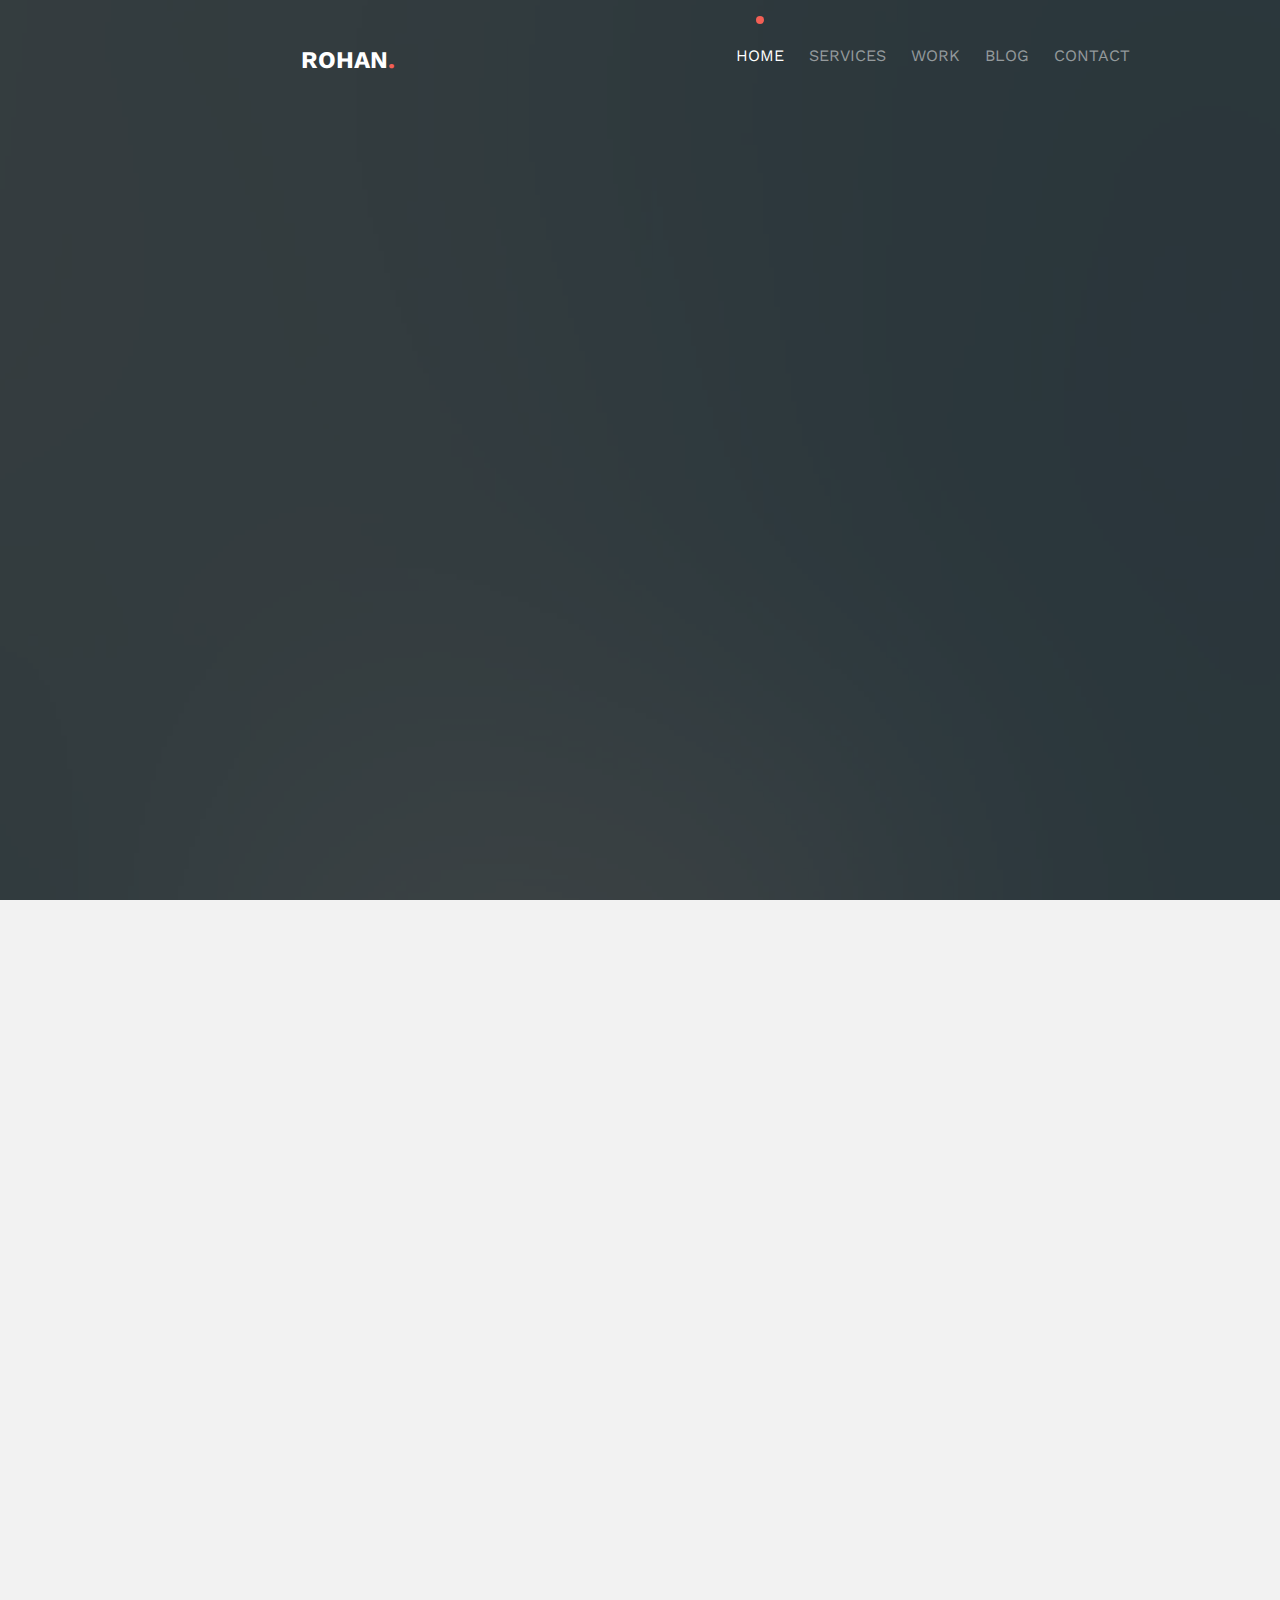
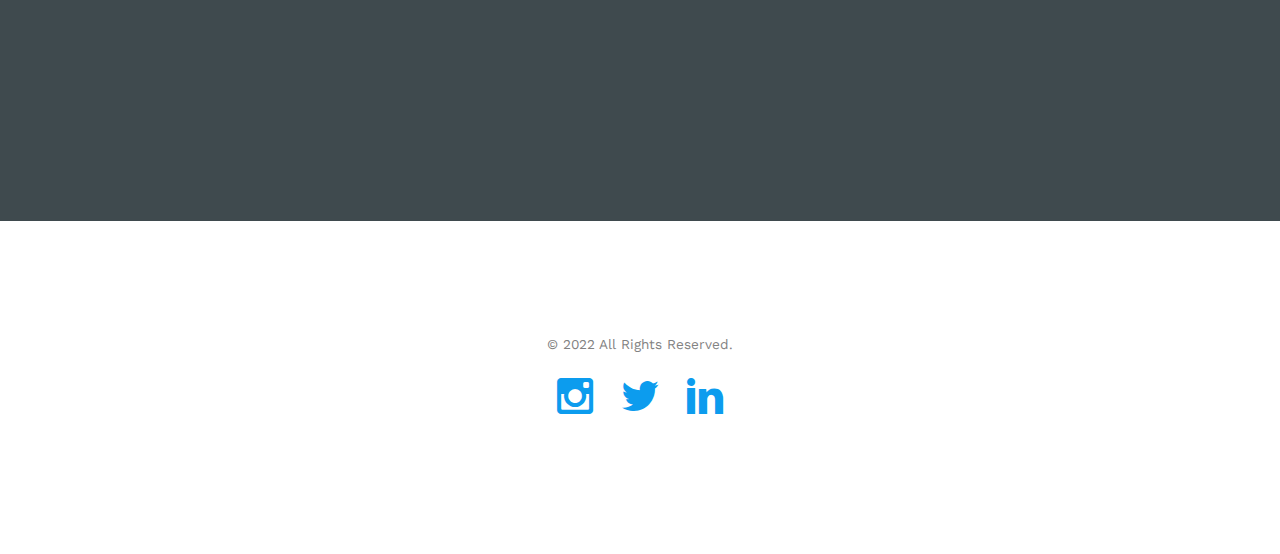
<file: index.html>
<!DOCTYPE HTML>
<html>

<head>
	<meta charset="utf-8">
	<meta http-equiv="X-UA-Compatible" content="IE=edge">
	<title>Rohan Malo</title>
	<meta name="viewport" content="width=device-width, initial-scale=1">
	<meta name="keywords"
		content="Rohan Malo" />
	<meta name="author" content="Rohan malo" />

	<!-- Facebook and Twitter integration -->
	<meta property="og:title" content="" />
	<meta property="og:image" content="" />
	<meta property="og:url" content="" />
	<meta property="og:site_name" content="" />
	<meta property="og:description" content="" />
	<meta name="twitter:title" content="" />
	<meta name="twitter:image" content="" />
	<meta name="twitter:url" content="" />
	<meta name="twitter:card" content="" />

	<link href='https://fonts.googleapis.com/css?family=Work+Sans:400,300,600,400italic,700' rel='stylesheet'
		type='text/css'>

	<!-- Animate.css -->
	<link rel="stylesheet" href="css/animate.css">
	<!-- Icomoon Icon Fonts-->
	<link rel="stylesheet" href="css/icomoon.css">
	<!-- Bootstrap  -->
	<link rel="stylesheet" href="css/bootstrap.css">

	<!-- Magnific Popup -->
	<link rel="stylesheet" href="css/magnific-popup.css">

	<!-- Theme style  -->
	<link rel="stylesheet" href="css/style.css">

	<!-- Modernizr JS -->
	<script src="js/modernizr-2.6.2.min.js"></script>
	<!-- FOR IE9 below -->
	<!--[if lt IE 9]>
	<script src="js/respond.min.js"></script>
	<![endif]-->

</head>

<body>

	<div class="fh5co-loader"></div>

	<div id="page">



		<!--------------------------------------- Navber ------------------------------------------>
		<nav class="fh5co-nav" role="navigation">
			<div class="container">
				<div class="row " style="display: flex;">
					<div class="col-xs-12 text-center">
						<div id="fh5co-logo"><a href="index.html">Rohan<span>.</span></a></div>
					</div>
					<div class="col-xs-12 text-center menu-1">
						<ul>
							<li class="active"><a href="index.html">Home</a></li>
							<li class="has-dropdown">
								<a href="#fh5co-services">Services</a>
								<!-- <ul class="dropdown">
									<li><a href="#">Web Design</a></li>
									<li><a href="#">eCommerce</a></li>
									<li><a href="#">Branding</a></li>
									<li><a href="#">API</a></li>
								</ul> -->
							</li>

							<li><a href="#fh5co-project">Work</a></li>
							<!-- <li><a href="about.html">About</a></li> -->
							<li><a href="#fh5co-started">Blog</a></li>
							<li><a href="#fh5co-started">Contact</a></li>
						</ul>
					</div>
				</div>

			</div>
		</nav>





		<!--------------------------------------- Header ------------------------------------------>
		<header id="fh5co-header" class="fh5co-cover" role="banner" style="background-image:url(images/img_bg_1.jpg);">
			<div class="overlay"></div>
			<div class="container">
				<div class="row">
					<div class="col-md-12 col-md-offset-0 text-center">
						<div class="display-t">
							<div class="display-tc animate-box" data-animate-effect="fadeInUp">
								<div class="col-xs-12 text-center">
									<div id="fh5co-logo"><a href="index.html" class="hero-heading">hey<span></span></a>
									</div>
								</div>
								<h1 class="mb30">I am Rohan </h1>
								<h1 class="mb30">A full stack developer and web Designer</h1>
								<p>
									<a href="http://freehtml5.co/" target="_blank" class="btn btn-primary">Download
										CV</a>
									<!-- or
									<a href="https://vimeo.com/channels/staffpicks/93951774"
										class="link-watch popup-vimeo">Watch Video</a> -->
								</p>
							</div>
						</div>
					</div>
				</div>
			</div>
		</header>





		<!--------------------------------------- Services, What we do ------------------------------------------>
		<div id="fh5co-services" class="fh5co-bg-section">
			<div class="container">
				<div class="row row-pb-md">
					<div class="col-md-8 col-md-offset-2 text-center animate-box" data-animate-effect="fadeInUp">
						<div class="fh5co-heading">
							<!-- <span>We're expert</span> -->
							<h2>Why Chose me</h2>
							<p>
								Beacuse I write Queality code that was Fully responsive, Customizable and scalable
							</p>
						</div>
					</div>
				</div>
				<div class="row">
					<div class="col-md-4 col-sm-4 ">
						<div class="feature-center animate-box" data-animate-effect="fadeInUp">
							<span class="icon">
								<i class="icon-code"></i>
							</span>
							<h3>Easy Customizable </h3>
							<p>I Write Queality code that can be easyly Customizable, And any developer can easyly
								modify the code</p>
							<!-- <p><a href="#">Learn more</a></p> -->
						</div>
					</div>
					<div class="col-md-4 col-sm-4 ">
						<div class="feature-center animate-box" data-animate-effect="fadeInUp">
							<span class="icon">
								<i class="icon-command"></i>
							</span>
							<h3>Fully Responsive</h3>
							<p>My web designs are responsive and sutable for every mobile, tablet, laptop and desktop
								screens</p>
							<!-- <p><a href="#">Learn more</a></p> -->
						</div>
					</div>
					<div class="col-md-4 col-sm-4 ">
						<div class="feature-center animate-box" data-animate-effect="fadeInUp">
							<span class="icon">
								<i class="icon-power"></i>
							</span>
							<h3>Web Starter</h3>
							<p>I also have some finished web design, so that you can start with them. you don't have to
								wait</p>
							<!-- <p><a href="#">Learn more</a></p> -->
						</div>
					</div>

				</div>
			</div>
		</div>




		<!--------------------------------------- Project Section ------------------------------------------>
		<div id="fh5co-project">
			<div class="container">
				<div class="row row-pb-md">
					<div class="col-md-8 col-md-offset-2 text-center fh5co-heading  animate-box">
						<span>Recent Project</span>
						<h2> Projects done by me </h2>
						<p>Explore my Word</p>
					</div>
				</div>

				<div class="row">
					<div class="col-md-4 col-sm-6 fh5co-project animate-box" data-animate-effect="fadeIn">
						<a href="https://dancingpage.netlify.app" target="_blank">
							<img src="images/dancing.png" alt="Free HTML5 Website Template by FreeHTML5.co"
								class="img-responsive">
							<h3>
								<button class="btn btn-primary">Deploy Link</button>
							</h3>
						</a>
					</div>

					<div class="col-md-4 col-sm-6 fh5co-project animate-box" data-animate-effect="fadeIn">
						<a href="https://criptopage.netlify.app" target="_blank">
							<img src="images/crypto.png" alt="Free HTML5 Website Template by FreeHTML5.co"
								class="img-responsive">
							<h3>
								<button class="btn btn-primary">Deploy Link</button>
							</h3>
						</a>
					</div>
					<div class="col-md-4 col-sm-6 fh5co-project animate-box" data-animate-effect="fadeIn">
						<a href="https://developerhome.netlify.app" target="_blank">
							<img src="images/developer-landingpage.png"
								alt="Free HTML5 Website Template by FreeHTML5.co" class="img-responsive">
							<h3>
								<button class="btn btn-primary">Deploy Link</button>
							</h3>
						</a>
					</div>



					<div class="col-md-4 col-sm-6 fh5co-project animate-box" data-animate-effect="fadeIn">
						<a href="https://marketinglanding.netlify.app" target="_blank">
							<img src="images/digital-marketing.png" alt="Free HTML5 Website Template by FreeHTML5.co"
								class="img-responsive">
							<h3>
								<button class="btn btn-primary">Deploy Link</button>
							</h3>
						</a>
					</div>

					<div class="col-md-4 col-sm-6 fh5co-project animate-box" data-animate-effect="fadeIn">
						<a href="https://restutent.netlify.app" target="_blank">
							<img src="images/food-restutent.png" alt="Free HTML5 Website Template by FreeHTML5.co"
								class="img-responsive">
							<h3>
								<button class="btn btn-primary">Deploy Link</button>
							</h3>
						</a>
					</div>

					<div class="col-md-4 col-sm-6 fh5co-project animate-box" data-animate-effect="fadeIn">
						<a href="https://hostingpage.netlify.app" target="_blank">
							<img src="images/hosting.png" alt="Free HTML5 Website Template by FreeHTML5.co"
								class="img-responsive">
							<h3>
								<button class="btn btn-primary">Deploy Link</button>
							</h3>
						</a>
					</div>

					<div class="col-md-4 col-sm-6 fh5co-project animate-box" data-animate-effect="fadeIn">
						<a href="https://ineuron-homepage.herokuapp.com/" target="_blank">
							<img src="images/ineuron-homepage.jpg" alt="Free HTML5 Website Template by FreeHTML5.co"
								class="img-responsive">
							<h3>
								<button class="btn btn-primary">Deploy Link</button>
							</h3>
						</a>
					</div>

					<div class="col-md-4 col-sm-6 fh5co-project animate-box" data-animate-effect="fadeIn">
						<a href="https://designhouses.netlify.app" target="_blank">
							<img src="images/intereor.png" alt="Free HTML5 Website Template by FreeHTML5.co"
								class="img-responsive">
							<h3>
								<button class="btn btn-primary">Deploy Link</button>
							</h3>
						</a>
					</div>

					<div class="col-md-4 col-sm-6 fh5co-project animate-box" data-animate-effect="fadeIn">
						<a href="https://plantpage.netlify.app/" target="_blank">
							<img src="images/plante.png" alt="Free HTML5 Website Template by FreeHTML5.co"
								class="img-responsive">
							<h3>
								<button class="btn btn-primary">Deploy Link</button>
							</h3>
						</a>
					</div>

					<div class="col-md-4 col-sm-6 fh5co-project animate-box" data-animate-effect="fadeIn">
						<a href="https://productheadphone.netlify.app/" target="_blank">
							<img src="images/product-headphone.png" alt="Free HTML5 Website Template by FreeHTML5.co"
								class="img-responsive">
							<h3>
								<button class="btn btn-primary">Deploy Link</button>
							</h3>
						</a>
					</div>

					<div class="col-md-4 col-sm-6 fh5co-project animate-box" data-animate-effect="fadeIn">
						<a href="https://landingsass.netlify.app" target="_blank">
							<img src="images/sass.png" alt="Free HTML5 Website Template by FreeHTML5.co"
								class="img-responsive">
							<h3>
								<button class="btn btn-primary">Deploy Link</button>
							</h3>
						</a>
					</div>

					<div class="col-md-4 col-sm-6 fh5co-project animate-box" data-animate-effect="fadeIn">
						<a href="https://streets.netlify.app" target="_blank">
							<img src="images/street-style.png" alt="Free HTML5 Website Template by FreeHTML5.co"
								class="img-responsive">
							<h3>
								<button class="btn btn-primary">Deploy Link</button>
							</h3>
						</a>
					</div>

					<div class="col-md-4 col-sm-6 fh5co-project animate-box" data-animate-effect="fadeIn">
						<a href="https://designweblanding.netlify.app" target="_blank">
							<img src="images/web-design.png" alt="Free HTML5 Website Template by FreeHTML5.co"
								class="img-responsive">
							<h3>
								<button class="btn btn-primary">Deploy Link</button>
							</h3>
						</a>
					</div>

					<div class="col-md-4 col-sm-6 fh5co-project animate-box" data-animate-effect="fadeIn">
						<a href="https://lowpage.netlify.app/" target="_blank">
							<img src="images/law.png" alt="Free HTML5 Website Template by FreeHTML5.co"
								class="img-responsive">
							<h3>
								<button class="btn btn-primary">Deploy Link</button>
							</h3>
						</a>
					</div>

					<div class="col-md-4 col-sm-6 fh5co-project animate-box" data-animate-effect="fadeIn">
						<a href="https://visualdesignerpage.netlify.app/" target="_blank">
							<img src="images/visual-designer.png" alt="Free HTML5 Website Template by FreeHTML5.co"
								class="img-responsive">
							<h3>
								<button class="btn btn-primary">Deploy Link</button>
							</h3>
						</a>
					</div>

					<div class="col-md-4 col-sm-6 fh5co-project animate-box" data-animate-effect="fadeIn">
						<a href="https://busniesspage.netlify.app/" target="_blank">
							<img src="images/busniess.png" alt="Free HTML5 Website Template by FreeHTML5.co"
								class="img-responsive">
							<h3>
								<button class="btn btn-primary">Deploy Link</button>
							</h3>
						</a>
					</div>



				</div>
			</div>

		</div>


		<!-- <div id="fh5co-testimonial" class="fh5co-bg-section">
			<div class="container">
				<div class="row animate-box row-pb-md">
					<div class="col-md-8 col-md-offset-2 text-center fh5co-heading">
						<span>You deserved happiness</span>
						<h2>Happy Clients</h2>
					</div>
				</div>
				<div class="row">
					<div class="col-md-6 animate-box">
						<div class="testimonial">
							<blockquote>
								<p>&ldquo;Facilis ipsum reprehenderit nemo molestias. Aut cum mollitia reprehenderit.
									Eos cumque dicta adipisci architecto culpa amet.&rdquo;</p>
								<p class="author"> <img src="images/person1.jpg"
										alt="Free HTML5 Bootstrap Template by FreeHTML5.co"> <cite>&mdash; Mike
										Adam</cite></p>
							</blockquote>
						</div>

						<div class="testimonial">
							<blockquote>
								<p>&ldquo;Dignissimos asperiores vitae velit veniam totam fuga molestias accusamus alias
									autem provident. Odit ab aliquam dolor eius. Facilis ipsum reprehenderit nemo
									molestias. Aut cum mollitia reprehenderit. Eos cumque dicta adipisci architecto
									culpa amet.&rdquo;</p>
								<p class="author"><img src="images/person2.jpg"
										alt="Free HTML5 Bootstrap Template by FreeHTML5.co"> <cite>&mdash; Eric
										Miller</cite></p>
							</blockquote>
						</div>
					</div>

					<div class="col-md-6 animate-box">
						<div class="testimonial">
							<blockquote>
								<p>&ldquo;Dignissimos asperiores vitae velit veniam totam fuga molestias accusamus alias
									autem provident. Odit ab aliquam dolor eius. Facilis ipsum reprehenderit nemo
									molestias. Aut cum mollitia reprehenderit. Eos cumque dicta adipisci architecto
									culpa amet.&rdquo;</p>
								<p class="author"><img src="images/person3.jpg"
										alt="Free HTML5 Bootstrap Template by FreeHTML5.co"> <cite>&mdash; Eric
										Miller</cite></p>
							</blockquote>
						</div>

						<div class="testimonial">
							<blockquote>
								<p>&ldquo;Facilis ipsum reprehenderit nemo molestias. Aut cum mollitia reprehenderit.
									Eos cumque dicta adipisci architecto culpa amet.&rdquo;</p>
								<p class="author"><img src="images/person1.jpg"
										alt="Free HTML5 Bootstrap Template by FreeHTML5.co"> <cite>&mdash; Mike
										Adam</cite></p>
							</blockquote>
						</div>

					</div>



				</div>
			</div>
		</div> -->









		<!-- <div id="fh5co-counter">
			<div class="container">

				<div class="row animate-box" data-animate-effect="fadeInUp">
					<div class="col-md-8 col-md-offset-2 text-center fh5co-heading">
						<span>Enjoy it</span>
						<h2>Fun Facts</h2>
						<p>Dignissimos asperiores vitae velit veniam totam fuga molestias accusamus alias autem
							provident. Odit ab aliquam dolor eius.</p>
					</div>
				</div>

				<div class="row">

					<div class="col-md-3 col-sm-6 animate-box" data-animate-effect="fadeInLeft">
						<div class="feature-center">
							<span class="icon">
								<i class="ti-download"></i>
							</span>
							<span class="counter"><span class="js-counter" data-from="0" data-to="15" data-speed="1500"
									data-refresh-interval="50">1</span>M+</span>
							<span class="counter-label">Downloads</span>

						</div>
					</div>
					<div class="col-md-3 col-sm-6 animate-box" data-animate-effect="fadeInLeft">
						<div class="feature-center">
							<span class="icon">
								<i class="ti-face-smile"></i>
							</span>
							<span class="counter"><span class="js-counter" data-from="0" data-to="2" data-speed="1500"
									data-refresh-interval="50">1</span>K+</span>
							<span class="counter-label">Happy Clients</span>
						</div>
					</div>
					<div class="col-md-3 col-sm-6 animate-box" data-animate-effect="fadeInLeft">
						<div class="feature-center">
							<span class="icon">
								<i class="ti-briefcase"></i>
							</span>
							<span class="counter"><span class=" js-counter" data-from="0" data-to="6" data-speed="1500"
									data-refresh-interval="50">1</span>K+</span>
							<span class="counter-label">Projects Done</span>
						</div>
					</div>
					<div class="col-md-3 col-sm-6 animate-box" data-animate-effect="fadeInLeft">
						<div class="feature-center">
							<span class="icon">
								<i class="ti-time"></i>
							</span>
							<span class="counter"><span class="js-counter" data-from="0" data-to="7" data-speed="1500"
									data-refresh-interval="50">1</span>K+</span>
							<span class="counter-label">Hours Spent</span>

						</div>
					</div>

				</div>
			</div>
		</div> -->




		<!------------------------------------------ Blogs Section -------------------------------------------------->
		<div id="fh5co-blog" class="fh5co-bg-section">
			<div class="container">
				<div class="row animate-box row-pb-md" data-animate-effect="fadeInUp">
					<div class="col-md-8 col-md-offset-2 text-center fh5co-heading">
						<span>Thoughts &amp; Ideas</span>
						<h2>Blogs</h2>
						<p>
							I Love to sheair my knowleage through Blogs
						</p>
					</div>
				</div>
				<div class="row">
					<div class="col-md-4 col-sm-4 animate-box" data-animate-effect="fadeInUp">
						<div class="fh5co-post">
							<span class="fh5co-date">Sep. 12th</span>
							<h3><a href="https://rohan127.hashnode.dev/the-ultimate-cheatsheet-for-markdown" target="_blank">The
									Ultimate cheatsheet for markdown</a></h3>
							<p>Markdown is a lightweight markup language for creating formatted text using a plain-text
								editor</p>
								<p class="author">
									<!-- <img src="images/person1.jpg"alt="Free HTML5 Bootstrap Template by FreeHTML5.co"> -->
									 <cite> - Rohan Malo</cite>
									</p>
						</div>
					</div>
					<div class="col-md-4 col-sm-4 animate-box" data-animate-effect="fadeInUp">
						<div class="fh5co-post">
							<span class="fh5co-date">Sep. 23rd</span>
							<h3><a href="https://rohan127.hashnode.dev/the-ultimate-shite-for-css-positions" target="_blank">The
									Ultimate shite for CSS Positions</a></h3>
							<p>CSS positions are the most important property. The position property is used to specify
								the element's position.</p>
								<p class="author">
									<!-- <img src="images/person1.jpg"alt="Free HTML5 Bootstrap Template by FreeHTML5.co"> -->
									 <cite> - Rohan Malo</cite>
									</p>
						</div>
					</div>
					<div class="col-md-4 col-sm-4 animate-box" data-animate-effect="fadeInUp">
						<div class="fh5co-post">
							<span class="fh5co-date">Sep. 24th</span>
							<h3><a href="https://rohan127.hashnode.dev/pseudo-classes-in-css" target="_blank">Pseudo-classes in CSS</a>
							</h3>
							<p>A CSS pseudo-class is a keyword added to a selector that specifies a special state of the
								selected element(s).</p>
							<p class="author">
								<!-- <img src="images/person1.jpg"alt="Free HTML5 Bootstrap Template by FreeHTML5.co"> -->
								 <cite> - Rohan Malo</cite>
								</p>
						</div>
					</div>
				</div>
			</div>
		</div>




		<!----------------------------------------------------  Contact Section ------------------------------------------------------->
		<div id="fh5co-started">
			<div class="container">
				<div class="row animate-box">
					<div class="col-md-8 col-md-offset-2 text-center fh5co-heading">
						<span>Let's work together</span>
						<h2>Start Your Project</h2>
						<p>
							Reach me in social media Plateforms or ping me on my email
						</p>
						<ul class="fh5co-social-icons" style="margin-bottom: 2rem;">
							<li><a href="https://www.instagram/code.rohan127"><i class="icon-instagram"></i></a></li>
							<li><a href="https://twitter.com/MaloRohan"><i class="icon-twitter"></i></a></li>
							<!-- <li><a href=""><i class="icon-facebook"></i></a></li> -->
							<li><a href="https://www.linkedin.com/in/rohan-malo-1bb400184/"><i class="icon-linkedin"></i></a></li>
							<!-- <li><a href="#"><i class="icon-dribbble"></i></a></li> -->
						</ul>
						<p><a type="submit" class="btn btn-default" href="mailto:64rohanmalo@gmail.com" target="_blank">Get In Touch</a></p>
						<h1 style="color:#fff; font-size:clamp(2rem , 3vw,4rem)" > 64rohanmalo@gmail.com </h1>

					</div>
				</div>
			</div>
		</div>




		<!----------------------------------------------------  Footer ------------------------------------------------------->
		<footer id="fh5co-footer" role="contentinfo">
			<div class="container">
				<!-- <div class="row row-pb-md">
					<div class="col-md-4 fh5co-widget ">
						<h3>Rohan .</h3>
						<p>Facilis ipsum reprehenderit nemo molestias. Aut cum mollitia reprehenderit. Eos cumque dicta
							adipisci architecto culpa amet.</p>
						<p><a href="#">Learn More</a></p>
					</div>
					<div class="col-md-2 col-sm-4 col-xs-6 col-md-push-1 ">
						<ul class="fh5co-footer-links">
							<li><a href="#">About</a></li>
							<li><a href="#">Help</a></li>
							<li><a href="#">Contact</a></li>
							<li><a href="#">Terms</a></li>
							<li><a href="#">Meetups</a></li>
						</ul>
					</div>

					<div class="col-md-2 col-sm-4 col-xs-6 col-md-push-1 ">
						<ul class="fh5co-footer-links">
							<li><a href="#">Shop</a></li>
							<li><a href="#">Privacy</a></li>
							<li><a href="#">Testimonials</a></li>
							<li><a href="#">Handbook</a></li>
							<li><a href="#">Held Desk</a></li>
						</ul>
					</div>

					<div class="col-md-2 col-sm-4 col-xs-6 col-md-push-1 ">
						<ul class="fh5co-footer-links">
							<li><a href="#">Find Designers</a></li>
							<li><a href="#">Find Developers</a></li>
							<li><a href="#">Teams</a></li>
							<li><a href="#">Advertise</a></li>
							<li><a href="#">API</a></li>
						</ul>
					</div>
				</div> -->

				<div class="row copyright">
					<div class="col-md-12 text-center">
						<p>
							<small class="block">&copy; 2022 All Rights Reserved.</small>
						</p>
						<p>
						<ul class="fh5co-social-icons">
							<li><a href="https://www.instagram/code.rohan127"><i class="icon-instagram"></i></a></li>
							<li><a href="https://twitter.com/MaloRohan"><i class="icon-twitter"></i></a></li>
							<!-- <li><a href=""><i class="icon-facebook"></i></a></li> -->
							<li><a href="https://www.linkedin.com/in/rohan-malo-1bb400184/"><i class="icon-linkedin"></i></a></li>
							<!-- <li><a href="#"><i class="icon-dribbble"></i></a></li> -->
						</ul>
						</p>
					</div>
				</div>

			</div>
		</footer>
	</div>

	<div class="gototop js-top">
		<a href="#" class="js-gotop"><i class="icon-arrow-up"></i></a>
	</div>

	<!-- jQuery -->
	<script src="js/jquery.min.js"></script>
	<!-- jQuery Easing -->
	<script src="js/jquery.easing.1.3.js"></script>
	<!-- Bootstrap -->
	<script src="js/bootstrap.min.js"></script>
	<!-- Waypoints -->
	<script src="js/jquery.waypoints.min.js"></script>
	<!-- countTo -->
	<script src="js/jquery.countTo.js"></script>
	<!-- Magnific Popup -->
	<script src="js/jquery.magnific-popup.min.js"></script>
	<script src="js/magnific-popup-options.js"></script>
	<!-- Main -->
	<script src="js/main.js"></script>

</body>

</html>
</file>
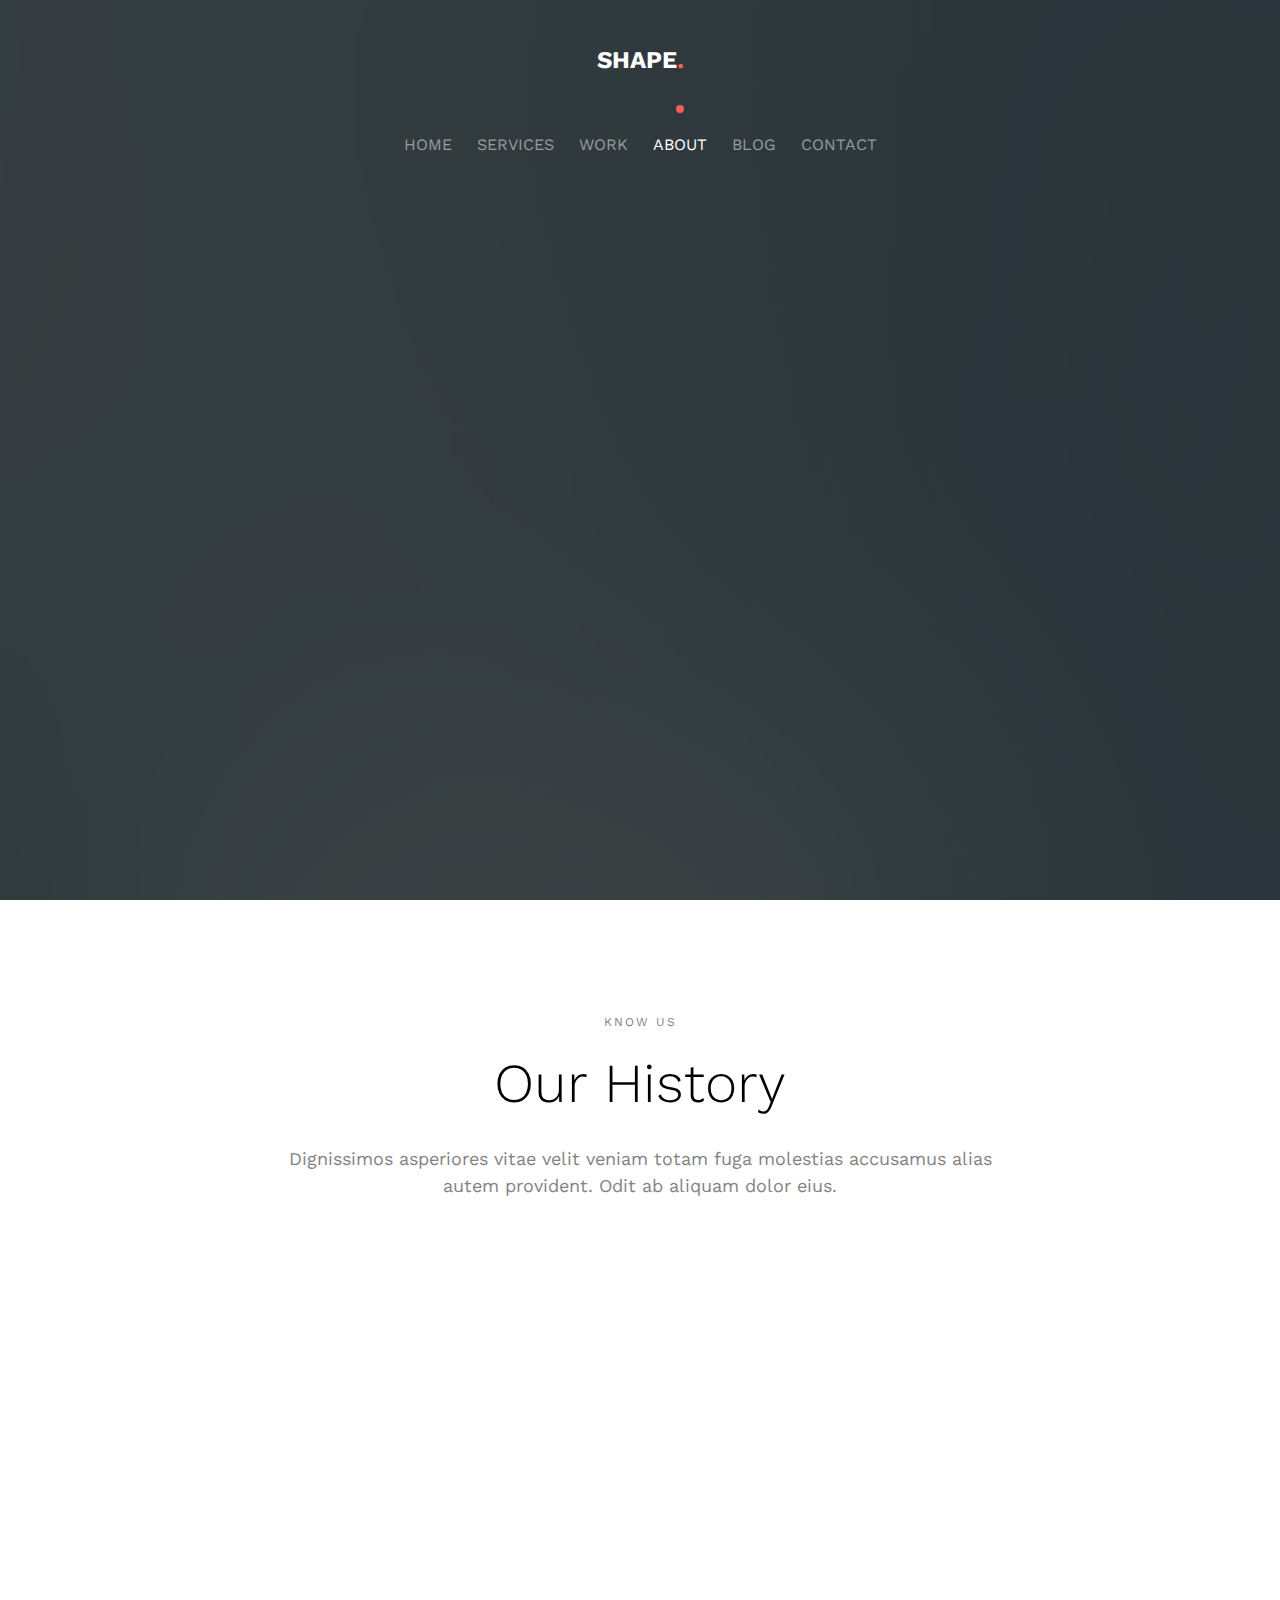
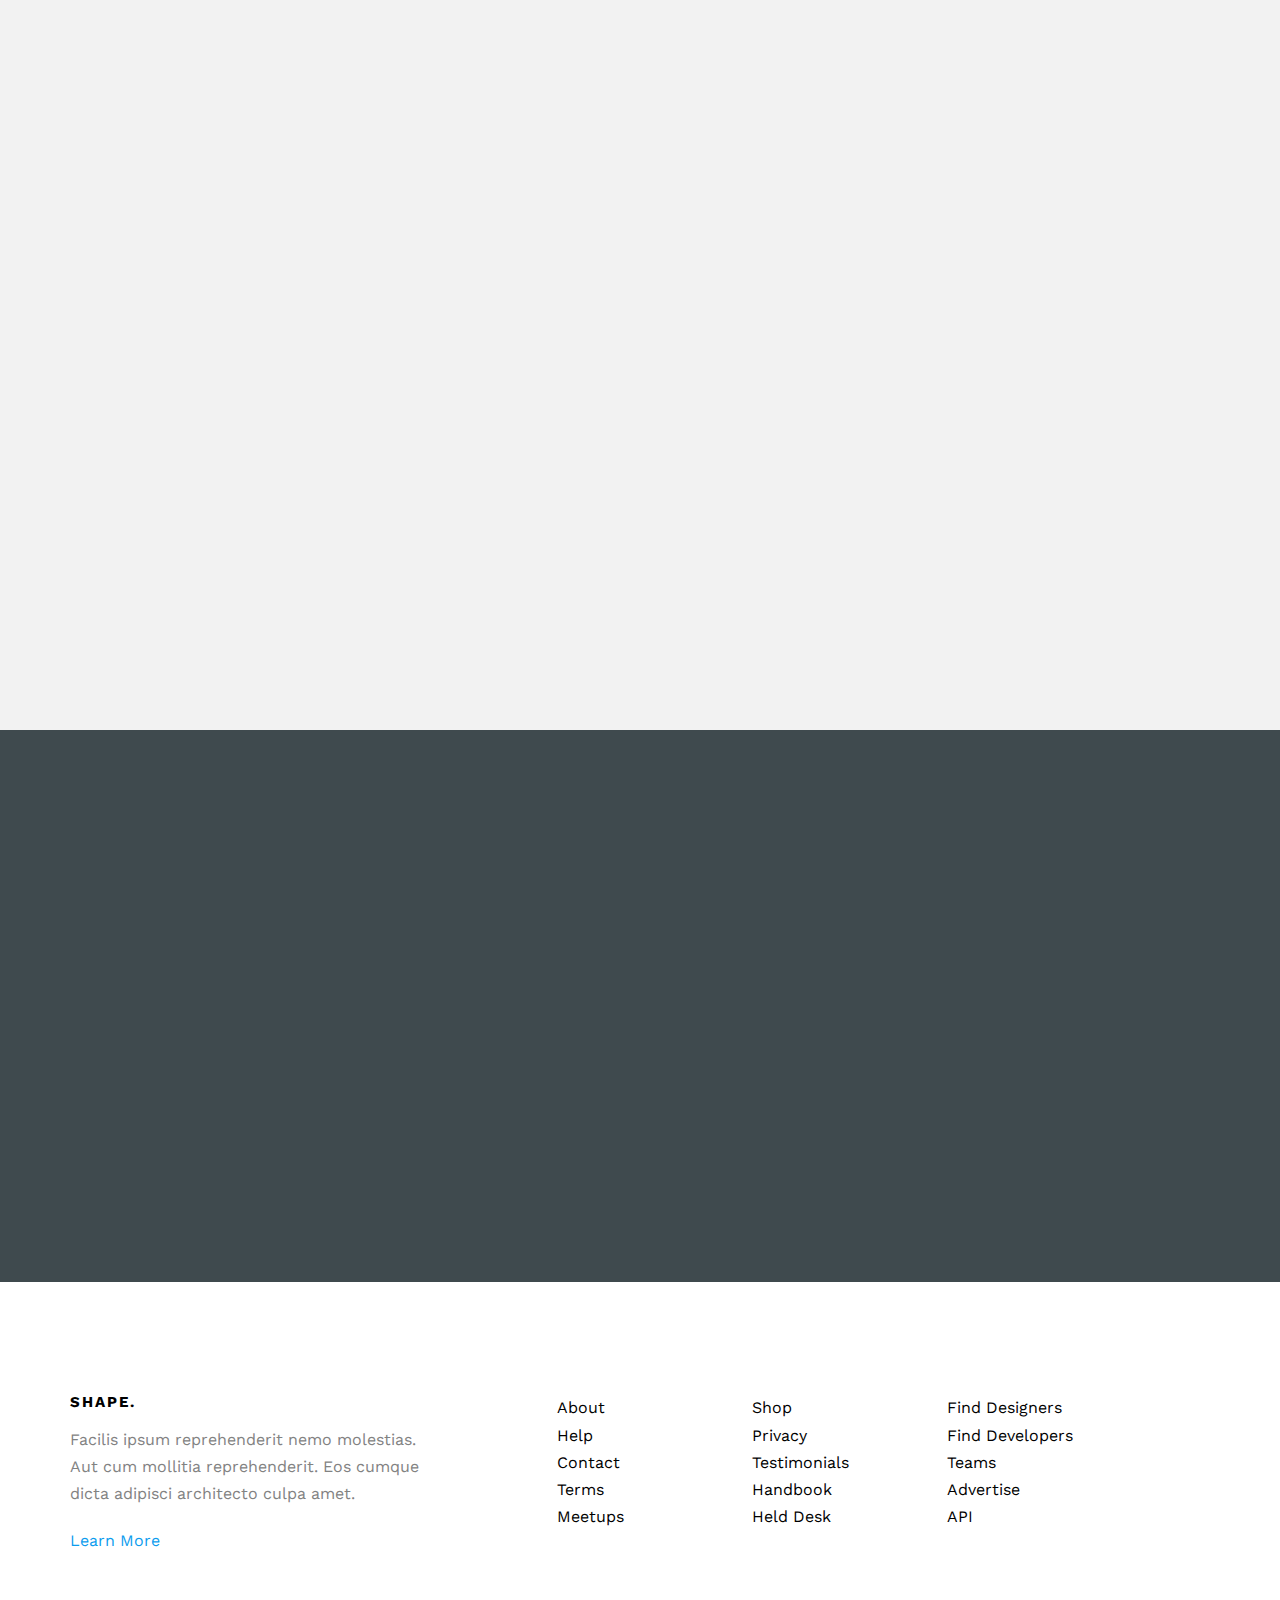
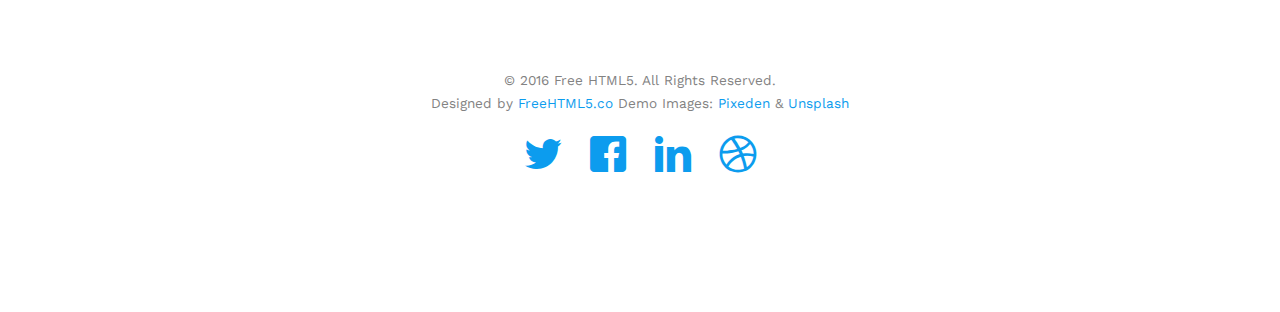
<file: about.html>
<!DOCTYPE HTML>
<html>
	<head>
	<meta charset="utf-8">
	<meta http-equiv="X-UA-Compatible" content="IE=edge">
	<title>Shape &mdash; Free Website Template, Free HTML5 Template by FreeHTML5.co</title>
	<meta name="viewport" content="width=device-width, initial-scale=1">
	<meta name="description" content="Free HTML5 Website Template by FreeHTML5.co" />
	<meta name="keywords" content="free website templates, free html5, free template, free bootstrap, free website template, html5, css3, mobile first, responsive" />
	<meta name="author" content="FreeHTML5.co" />
	
	<!-- 
	//////////////////////////////////////////////////////

	FREE HTML5 TEMPLATE 
	DESIGNED & DEVELOPED by FreeHTML5.co
		
	Website: 		http://freehtml5.co/
	Email: 			info@freehtml5.co
	Twitter: 		http://twitter.com/fh5co
	Facebook: 		https://www.facebook.com/fh5co

	//////////////////////////////////////////////////////
	 -->

  	<!-- Facebook and Twitter integration -->
	<meta property="og:title" content=""/>
	<meta property="og:image" content=""/>
	<meta property="og:url" content=""/>
	<meta property="og:site_name" content=""/>
	<meta property="og:description" content=""/>
	<meta name="twitter:title" content="" />
	<meta name="twitter:image" content="" />
	<meta name="twitter:url" content="" />
	<meta name="twitter:card" content="" />

	<link href='https://fonts.googleapis.com/css?family=Work+Sans:400,300,600,400italic,700' rel='stylesheet' type='text/css'>
	
	<!-- Animate.css -->
	<link rel="stylesheet" href="css/animate.css">
	<!-- Icomoon Icon Fonts-->
	<link rel="stylesheet" href="css/icomoon.css">
	<!-- Bootstrap  -->
	<link rel="stylesheet" href="css/bootstrap.css">

	<!-- Magnific Popup -->
	<link rel="stylesheet" href="css/magnific-popup.css">

	<!-- Theme style  -->
	<link rel="stylesheet" href="css/style.css">

	<!-- Modernizr JS -->
	<script src="js/modernizr-2.6.2.min.js"></script>
	<!-- FOR IE9 below -->
	<!--[if lt IE 9]>
	<script src="js/respond.min.js"></script>
	<![endif]-->

	</head>
	<body>
		
	<div class="fh5co-loader"></div>
	
	<div id="page">
	<nav class="fh5co-nav" role="navigation">
		<div class="container">
			<div class="row">
				<div class="col-xs-12 text-center">
					<div id="fh5co-logo"><a href="index.html">Shape<span>.</span></a></div>
				</div>
				<div class="col-xs-12 text-center menu-1">
					<ul>
						<li><a href="index.html">Home</a></li>
						<li class="has-dropdown">
							<a href="services.html">Services</a>
							<ul class="dropdown">
								<li><a href="#">Web Design</a></li>
								<li><a href="#">eCommerce</a></li>
								<li><a href="#">Branding</a></li>
								<li><a href="#">API</a></li>
							</ul>
						</li>

						<li><a href="work.html">Work</a></li>
						<li class="active"><a href="about.html">About</a></li>
						<li><a href="blog.html">Blog</a></li>
						<li><a href="contact.html">Contact</a></li>
					</ul>
				</div>
			</div>
			
		</div>
	</nav>

	<header id="fh5co-header" class="fh5co-cover" role="banner" style="background-image:url(images/img_bg_1.jpg);">
		<div class="overlay"></div>
		<div class="container">
			<div class="row">
				<div class="col-md-12 col-md-offset-0 text-center">
					<div class="display-t">
						<div class="display-tc animate-box" data-animate-effect="fadeInUp">
							<h1 class="mb30">About Us</h1>
						</div>
					</div>
				</div>
			</div>
		</div>
	</header>

	

	<div id="fh5co-about">
		<div class="container">
				<div class="row row-pb-md">
					<div class="col-md-8 col-md-offset-2 text-center fh5co-heading">
						<span>Know us</span>
						<h2>Our History</h2>
						<p>Dignissimos asperiores vitae velit veniam totam fuga molestias accusamus alias autem provident. Odit ab aliquam dolor eius.</p>
					</div>
				</div>
				<div class="row row-pb-md animate-box">
					<div class="col-md-6 col-md-push-6">
						
						<div class="desc">
							<h3>Mission &amp; Vission</h3>
							<p>Lorem ipsum dolor sit amet consectetur adipisicing elit. Esse quo est quis mollitia ratione magni assumenda repellat atque modi temporibus tempore ex. Dolore facilis ex sunt ea praesentium expedita numquam?</p> 
							<p>Quos quia provident consequuntur culpa facere ratione maxime commodi voluptates id repellat velit eaque aspernatur expedita. Possimus itaque adipisci rem dolorem nesciunt perferendis quae amet deserunt eum labore quidem minima.</p>
						</div>
					</div>
					<div class="col-md-6 col-md-pull-6">
						<img class="img-responsive" src="images/img_bg_1.jpg" alt="about">
					</div>
					
				</div>
			
		</div>
	</div>

	<div id="fh5co-team" class="fh5co-bg-section">
		<div class="container">
			<div class="row animate-box">
				<div class="col-md-8 col-md-offset-2 text-center fh5co-heading">
					<span>Productive Staff</span>
					<h2>Meet Our Staff</h2>
					<p>Dignissimos asperiores vitae velit veniam totam fuga molestias accusamus alias autem provident. Odit ab aliquam dolor eius.</p>
				</div>
			</div>
			<div class="row">
				<div class="col-md-4 col-sm-4 animate-box" data-animate-effect="fadeIn">
					<div class="fh5co-staff">
						<img src="images/person1.jpg" alt="Free HTML5 Templates by gettemplates.co">
						<h3>Jean Smith</h3>
						<strong class="role">Web Designer</strong>
						<p>Quos quia provident consequuntur culpa facere ratione maxime commodi voluptates id repellat velit eaque aspernatur expedita. Possimus itaque adipisci.</p>
						<ul class="fh5co-social-icons">
							<li><a href="#"><i class="icon-facebook"></i></a></li>
							<li><a href="#"><i class="icon-twitter"></i></a></li>
							<li><a href="#"><i class="icon-dribbble"></i></a></li>
							<li><a href="#"><i class="icon-github"></i></a></li>
						</ul>
					</div>
				</div>
				<div class="col-md-4 col-sm-4 animate-box" data-animate-effect="fadeIn">
					<div class="fh5co-staff">
						<img src="images/person2.jpg" alt="Free HTML5 Templates by gettemplates.co">
						<h3>Hush Raven</h3>
						<strong class="role">Front-end Developer</strong>
						<p>Quos quia provident consequuntur culpa facere ratione maxime commodi voluptates id repellat velit eaque aspernatur expedita. Possimus itaque adipisci.</p>
						<ul class="fh5co-social-icons">
							<li><a href="#"><i class="icon-facebook"></i></a></li>
							<li><a href="#"><i class="icon-twitter"></i></a></li>
							<li><a href="#"><i class="icon-dribbble"></i></a></li>
							<li><a href="#"><i class="icon-github"></i></a></li>
						</ul>
					</div>
				</div>
				<div class="col-md-4 col-sm-4 animate-box" data-animate-effect="fadeIn">
					<div class="fh5co-staff">
						<img src="images/person3.jpg" alt="Free HTML5 Templates by gettemplates.co">
						<h3>Alex King</h3>
						<strong class="role">Back-end Developer</strong>
						<p>Quos quia provident consequuntur culpa facere ratione maxime commodi voluptates id repellat velit eaque aspernatur expedita. Possimus itaque adipisci.</p>
						<ul class="fh5co-social-icons">
							<li><a href="#"><i class="icon-facebook"></i></a></li>
							<li><a href="#"><i class="icon-twitter"></i></a></li>
							<li><a href="#"><i class="icon-dribbble"></i></a></li>
							<li><a href="#"><i class="icon-github"></i></a></li>
						</ul>
					</div>
				</div>
			</div>
		</div>
	</div>
	
	

	<div id="fh5co-testimonial" class="fh5co-bg-section">
		<div class="container">
			<div class="row animate-box row-pb-md">
				<div class="col-md-8 col-md-offset-2 text-center fh5co-heading">
					<span>You deserved happiness</span>
					<h2>Happy Clients</h2>
				</div>
			</div>
			<div class="row">
				<div class="col-md-6 animate-box">
					<div class="testimonial">
						<blockquote>
							<p>&ldquo;Facilis ipsum reprehenderit nemo molestias. Aut cum mollitia reprehenderit. Eos cumque dicta adipisci architecto culpa amet.&rdquo;</p>
							<p class="author"> <img src="images/person1.jpg" alt="Free HTML5 Bootstrap Template by FreeHTML5.co"> <cite>&mdash; Mike Adam</cite></p>
						</blockquote>
					</div>

					<div class="testimonial">
						<blockquote>
							<p>&ldquo;Dignissimos asperiores vitae velit veniam totam fuga molestias accusamus alias autem provident. Odit ab aliquam dolor eius. Facilis ipsum reprehenderit nemo molestias. Aut cum mollitia reprehenderit. Eos cumque dicta adipisci architecto culpa amet.&rdquo;</p>
							<p class="author"><img src="images/person2.jpg" alt="Free HTML5 Bootstrap Template by FreeHTML5.co"> <cite>&mdash; Eric Miller</cite></p>
						</blockquote>
					</div>
				</div>

				<div class="col-md-6 animate-box">
					<div class="testimonial">
						<blockquote>
							<p>&ldquo;Dignissimos asperiores vitae velit veniam totam fuga molestias accusamus alias autem provident. Odit ab aliquam dolor eius. Facilis ipsum reprehenderit nemo molestias. Aut cum mollitia reprehenderit. Eos cumque dicta adipisci architecto culpa amet.&rdquo;</p>
							<p class="author"><img src="images/person3.jpg" alt="Free HTML5 Bootstrap Template by FreeHTML5.co"> <cite>&mdash; Eric Miller</cite></p>
						</blockquote>
					</div>

					<div class="testimonial">
						<blockquote>
							<p>&ldquo;Facilis ipsum reprehenderit nemo molestias. Aut cum mollitia reprehenderit. Eos cumque dicta adipisci architecto culpa amet.&rdquo;</p>
							<p class="author"><img src="images/person1.jpg" alt="Free HTML5 Bootstrap Template by FreeHTML5.co"> <cite>&mdash; Mike Adam</cite></p>
						</blockquote>
					</div>

				</div>

				

			</div>
		</div>
	</div>


	
	<div id="fh5co-started">
		<div class="container">
			<div class="row animate-box">
				<div class="col-md-8 col-md-offset-2 text-center fh5co-heading">
					<span>Let's work together</span>
					<h2>Start Your Project</h2>
					<p>Dignissimos asperiores vitae velit veniam totam fuga molestias accusamus alias autem provident. Odit ab aliquam dolor eius.</p>
					<p><button type="submit" class="btn btn-default">Get In Touch</button></p>
				</div>
			</div>
		</div>
	</div>

	<footer id="fh5co-footer" role="contentinfo">
		<div class="container">
			<div class="row row-pb-md">
				<div class="col-md-4 fh5co-widget ">
					<h3>Shape.</h3>
					<p>Facilis ipsum reprehenderit nemo molestias. Aut cum mollitia reprehenderit. Eos cumque dicta adipisci architecto culpa amet.</p>
					<p><a href="#">Learn More</a></p>
				</div>
				<div class="col-md-2 col-sm-4 col-xs-6 col-md-push-1 ">
					<ul class="fh5co-footer-links">
						<li><a href="#">About</a></li>
						<li><a href="#">Help</a></li>
						<li><a href="#">Contact</a></li>
						<li><a href="#">Terms</a></li>
						<li><a href="#">Meetups</a></li>
					</ul>
				</div>

				<div class="col-md-2 col-sm-4 col-xs-6 col-md-push-1 ">
					<ul class="fh5co-footer-links">
						<li><a href="#">Shop</a></li>
						<li><a href="#">Privacy</a></li>
						<li><a href="#">Testimonials</a></li>
						<li><a href="#">Handbook</a></li>
						<li><a href="#">Held Desk</a></li>
					</ul>
				</div>

				<div class="col-md-2 col-sm-4 col-xs-6 col-md-push-1 ">
					<ul class="fh5co-footer-links">
						<li><a href="#">Find Designers</a></li>
						<li><a href="#">Find Developers</a></li>
						<li><a href="#">Teams</a></li>
						<li><a href="#">Advertise</a></li>
						<li><a href="#">API</a></li>
					</ul>
				</div>
			</div>

			<div class="row copyright">
				<div class="col-md-12 text-center">
					<p>
						<small class="block">&copy; 2016 Free HTML5. All Rights Reserved.</small> 
						<small class="block">Designed by <a href="http://freehtml5.co/" target="_blank">FreeHTML5.co</a> Demo Images: <a href="http://pixeden.com/" target="_blank">Pixeden</a> &amp; <a href="http://unsplash.com/" target="_blank">Unsplash</a></small>
					</p>
					<p>
						<ul class="fh5co-social-icons">
							<li><a href="#"><i class="icon-twitter"></i></a></li>
							<li><a href="#"><i class="icon-facebook"></i></a></li>
							<li><a href="#"><i class="icon-linkedin"></i></a></li>
							<li><a href="#"><i class="icon-dribbble"></i></a></li>
						</ul>
					</p>
				</div>
			</div>

		</div>
	</footer>
	</div>

	<div class="gototop js-top">
		<a href="#" class="js-gotop"><i class="icon-arrow-up"></i></a>
	</div>
	
	<!-- jQuery -->
	<script src="js/jquery.min.js"></script>
	<!-- jQuery Easing -->
	<script src="js/jquery.easing.1.3.js"></script>
	<!-- Bootstrap -->
	<script src="js/bootstrap.min.js"></script>
	<!-- Waypoints -->
	<script src="js/jquery.waypoints.min.js"></script>
	<!-- countTo -->
	<script src="js/jquery.countTo.js"></script>
	<!-- Magnific Popup -->
	<script src="js/jquery.magnific-popup.min.js"></script>
	<script src="js/magnific-popup-options.js"></script>
	<!-- Main -->
	<script src="js/main.js"></script>

	</body>
</html>
</file>
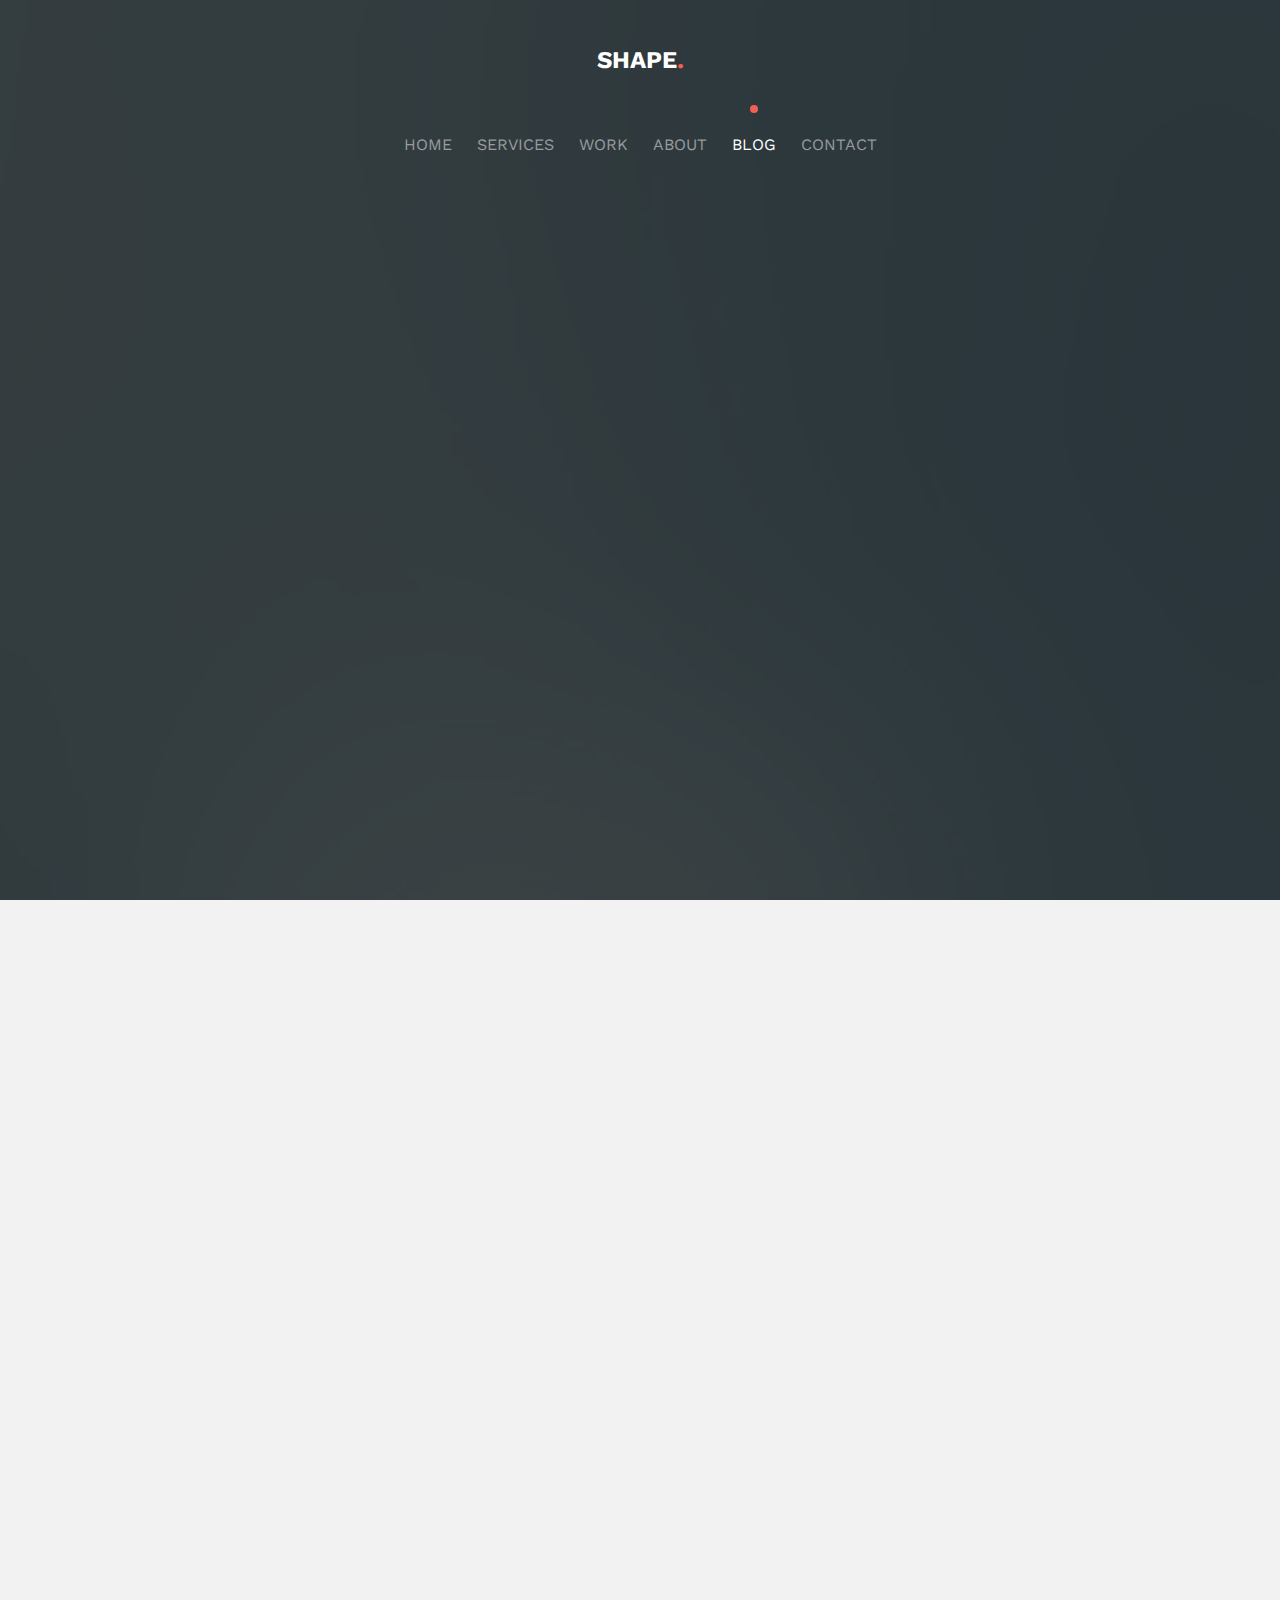
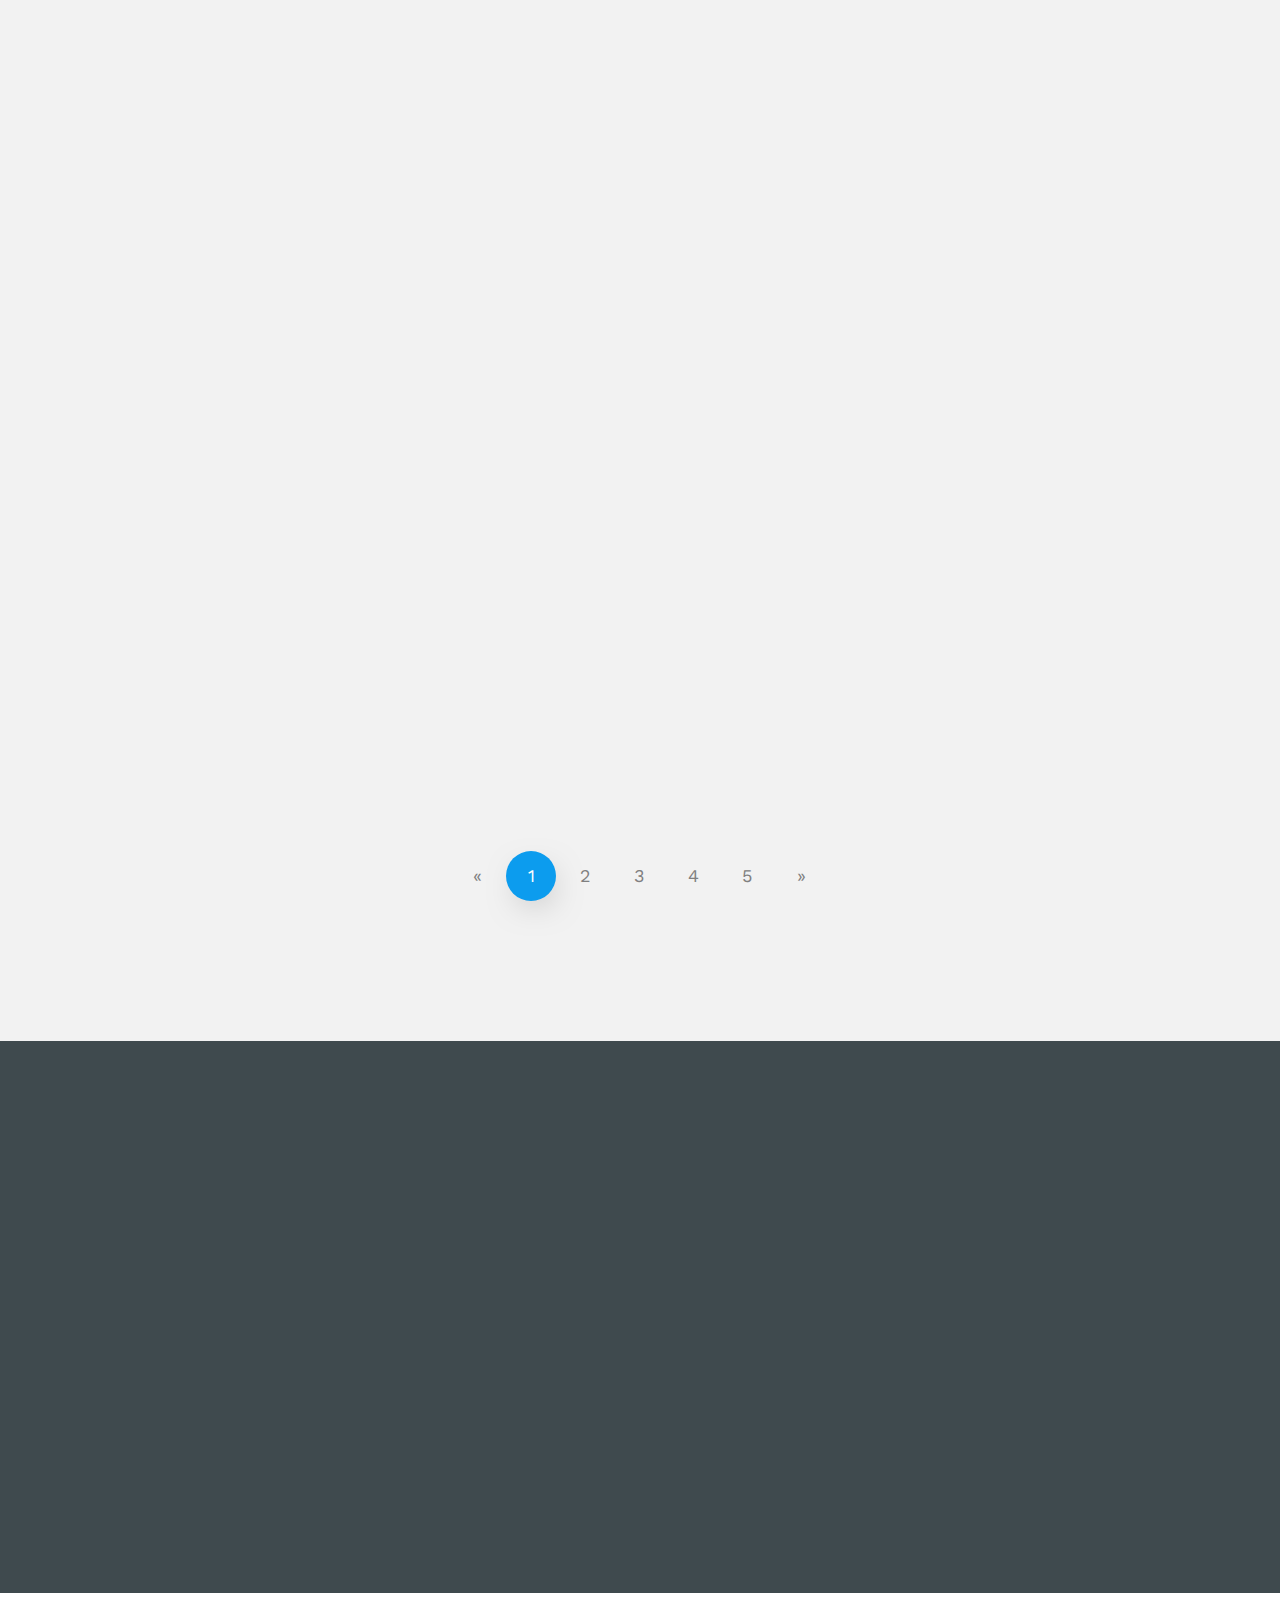
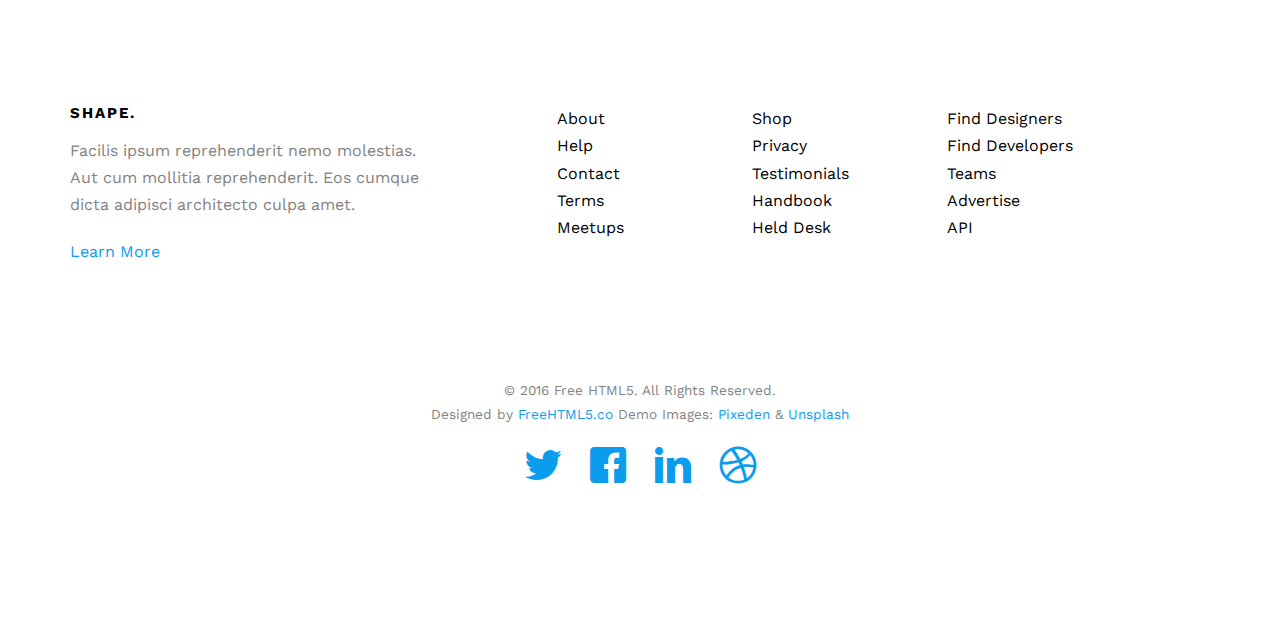
<file: blog.html>
<!DOCTYPE HTML>
<html>
	<head>
	<meta charset="utf-8">
	<meta http-equiv="X-UA-Compatible" content="IE=edge">
	<title>Shape &mdash; Free Website Template, Free HTML5 Template by FreeHTML5.co</title>
	<meta name="viewport" content="width=device-width, initial-scale=1">
	<meta name="description" content="Free HTML5 Website Template by FreeHTML5.co" />
	<meta name="keywords" content="free website templates, free html5, free template, free bootstrap, free website template, html5, css3, mobile first, responsive" />
	<meta name="author" content="FreeHTML5.co" />
	
	<!-- 
	//////////////////////////////////////////////////////

	FREE HTML5 TEMPLATE 
	DESIGNED & DEVELOPED by FreeHTML5.co
		
	Website: 		http://freehtml5.co/
	Email: 			info@freehtml5.co
	Twitter: 		http://twitter.com/fh5co
	Facebook: 		https://www.facebook.com/fh5co

	//////////////////////////////////////////////////////
	 -->

  	<!-- Facebook and Twitter integration -->
	<meta property="og:title" content=""/>
	<meta property="og:image" content=""/>
	<meta property="og:url" content=""/>
	<meta property="og:site_name" content=""/>
	<meta property="og:description" content=""/>
	<meta name="twitter:title" content="" />
	<meta name="twitter:image" content="" />
	<meta name="twitter:url" content="" />
	<meta name="twitter:card" content="" />

	<link href='https://fonts.googleapis.com/css?family=Work+Sans:400,300,600,400italic,700' rel='stylesheet' type='text/css'>
	
	<!-- Animate.css -->
	<link rel="stylesheet" href="css/animate.css">
	<!-- Icomoon Icon Fonts-->
	<link rel="stylesheet" href="css/icomoon.css">
	<!-- Bootstrap  -->
	<link rel="stylesheet" href="css/bootstrap.css">

	<!-- Magnific Popup -->
	<link rel="stylesheet" href="css/magnific-popup.css">

	<!-- Theme style  -->
	<link rel="stylesheet" href="css/style.css">

	<!-- Modernizr JS -->
	<script src="js/modernizr-2.6.2.min.js"></script>
	<!-- FOR IE9 below -->
	<!--[if lt IE 9]>
	<script src="js/respond.min.js"></script>
	<![endif]-->

	</head>
	<body>
		
	<div class="fh5co-loader"></div>
	
	<div id="page">
	<nav class="fh5co-nav" role="navigation">
		<div class="container">
			<div class="row">
				<div class="col-xs-12 text-center">
					<div id="fh5co-logo"><a href="index.html">Shape<span>.</span></a></div>
				</div>
				<div class="col-xs-12 text-center menu-1">
					<ul>
						<li><a href="index.html">Home</a></li>
						<li class="has-dropdown">
							<a href="services.html">Services</a>
							<ul class="dropdown">
								<li><a href="#">Web Design</a></li>
								<li><a href="#">eCommerce</a></li>
								<li><a href="#">Branding</a></li>
								<li><a href="#">API</a></li>
							</ul>
						</li>

						<li><a href="work.html">Work</a></li>
						<li><a href="about.html">About</a></li>
						<li class="active"><a href="blog.html">Blog</a></li>
						<li><a href="contact.html">Contact</a></li>
					</ul>
				</div>
			</div>
			
		</div>
	</nav>

	<header id="fh5co-header" class="fh5co-cover" role="banner" style="background-image:url(images/img_bg_1.jpg);">
		<div class="overlay"></div>
		<div class="container">
			<div class="row">
				<div class="col-md-12 col-md-offset-0 text-center">
					<div class="display-t">
						<div class="display-tc animate-box" data-animate-effect="fadeInUp">
							<h1 class="mb30">Our Blog</h1>
						</div>
					</div>
				</div>
			</div>
		</div>
	</header>

	

	<div id="fh5co-blog" class="fh5co-bg-section">
		<div class="container">
			<div class="row animate-box row-pb-md" data-animate-effect="fadeInUp">
				<div class="col-md-8 col-md-offset-2 text-center fh5co-heading">
					<span>Thoughts &amp; Ideas</span>
					<h2>Our Blog</h2>
					<p>Dignissimos asperiores vitae velit veniam totam fuga molestias accusamus alias autem provident. Odit ab aliquam dolor eius.</p>
				</div>
			</div>
			<div class="row">
				<div class="col-md-4 col-sm-4 animate-box" data-animate-effect="fadeInUp">
					<div class="fh5co-post">
						<span class="fh5co-date">Sep. 12th</span>
						<h3><a href="#">Web Design for the Future</a></h3>
						<p>Facilis ipsum reprehenderit nemo molestias. Aut cum mollitia reprehenderit. Eos cumque dicta adipisci architecto culpa amet.</p>
						<p class="author"><img src="images/person1.jpg" alt="Free HTML5 Bootstrap Template by FreeHTML5.co"> <cite> Mike Adam</cite></p>
					</div>
				</div>
				<div class="col-md-4 col-sm-4 animate-box" data-animate-effect="fadeInUp">
					<div class="fh5co-post">
						<span class="fh5co-date">Sep. 23rd</span>
						<h3><a href="#">Web Design for the Future</a></h3>
						<p>Facilis ipsum reprehenderit nemo molestias. Aut cum mollitia reprehenderit. Eos cumque dicta adipisci architecto culpa amet.</p>
						<p class="author"><img src="images/person1.jpg" alt="Free HTML5 Bootstrap Template by FreeHTML5.co"> <cite> Mike Adam</cite></p>
					</div>
				</div>
				<div class="col-md-4 col-sm-4 animate-box" data-animate-effect="fadeInUp">
					<div class="fh5co-post">
						<span class="fh5co-date">Sep. 24th</span>
						<h3><a href="#">Web Design for the Future</a></h3>
						<p>Facilis ipsum reprehenderit nemo molestias. Aut cum mollitia reprehenderit. Eos cumque dicta adipisci architecto culpa amet.</p>
						<p class="author"><img src="images/person1.jpg" alt="Free HTML5 Bootstrap Template by FreeHTML5.co"> <cite> Mike Adam</cite></p>
					</div>
				</div>

				<div class="col-md-4 col-sm-4 animate-box" data-animate-effect="fadeInUp">
					<div class="fh5co-post">
						<span class="fh5co-date">Sep. 12th</span>
						<h3><a href="#">Web Design for the Future</a></h3>
						<p>Facilis ipsum reprehenderit nemo molestias. Aut cum mollitia reprehenderit. Eos cumque dicta adipisci architecto culpa amet.</p>
						<p class="author"><img src="images/person1.jpg" alt="Free HTML5 Bootstrap Template by FreeHTML5.co"> <cite> Mike Adam</cite></p>
					</div>
				</div>
				<div class="col-md-4 col-sm-4 animate-box" data-animate-effect="fadeInUp">
					<div class="fh5co-post">
						<span class="fh5co-date">Sep. 23rd</span>
						<h3><a href="#">Web Design for the Future</a></h3>
						<p>Facilis ipsum reprehenderit nemo molestias. Aut cum mollitia reprehenderit. Eos cumque dicta adipisci architecto culpa amet.</p>
						<p class="author"><img src="images/person1.jpg" alt="Free HTML5 Bootstrap Template by FreeHTML5.co"> <cite> Mike Adam</cite></p>
					</div>
				</div>
				<div class="col-md-4 col-sm-4 animate-box" data-animate-effect="fadeInUp">
					<div class="fh5co-post">
						<span class="fh5co-date">Sep. 24th</span>
						<h3><a href="#">Web Design for the Future</a></h3>
						<p>Facilis ipsum reprehenderit nemo molestias. Aut cum mollitia reprehenderit. Eos cumque dicta adipisci architecto culpa amet.</p>
						<p class="author"><img src="images/person1.jpg" alt="Free HTML5 Bootstrap Template by FreeHTML5.co"> <cite> Mike Adam</cite></p>
					</div>
				</div>


				<div class="col-md-4 col-sm-4 animate-box" data-animate-effect="fadeInUp">
					<div class="fh5co-post">
						<span class="fh5co-date">Sep. 12th</span>
						<h3><a href="#">Web Design for the Future</a></h3>
						<p>Facilis ipsum reprehenderit nemo molestias. Aut cum mollitia reprehenderit. Eos cumque dicta adipisci architecto culpa amet.</p>
						<p class="author"><img src="images/person1.jpg" alt="Free HTML5 Bootstrap Template by FreeHTML5.co"> <cite> Mike Adam</cite></p>
					</div>
				</div>
				<div class="col-md-4 col-sm-4 animate-box" data-animate-effect="fadeInUp">
					<div class="fh5co-post">
						<span class="fh5co-date">Sep. 23rd</span>
						<h3><a href="#">Web Design for the Future</a></h3>
						<p>Facilis ipsum reprehenderit nemo molestias. Aut cum mollitia reprehenderit. Eos cumque dicta adipisci architecto culpa amet.</p>
						<p class="author"><img src="images/person1.jpg" alt="Free HTML5 Bootstrap Template by FreeHTML5.co"> <cite> Mike Adam</cite></p>
					</div>
				</div>
				<div class="col-md-4 col-sm-4 animate-box" data-animate-effect="fadeInUp">
					<div class="fh5co-post">
						<span class="fh5co-date">Sep. 24th</span>
						<h3><a href="#">Web Design for the Future</a></h3>
						<p>Facilis ipsum reprehenderit nemo molestias. Aut cum mollitia reprehenderit. Eos cumque dicta adipisci architecto culpa amet.</p>
						<p class="author"><img src="images/person1.jpg" alt="Free HTML5 Bootstrap Template by FreeHTML5.co"> <cite> Mike Adam</cite></p>
					</div>
				</div>

				<div class="col-md-12 text-center">
					<nav aria-label="Page navigation">
					  <ul class="pagination">
					    <li>
					      <a href="#" aria-label="Previous">
					        <span aria-hidden="true">&laquo;</span>
					      </a>
					    </li>
					    <li class="active"><a href="#">1</a></li>
					    <li><a href="#">2</a></li>
					    <li><a href="#">3</a></li>
					    <li><a href="#">4</a></li>
					    <li><a href="#">5</a></li>
					    <li>
					      <a href="#" aria-label="Next">
					        <span aria-hidden="true">&raquo;</span>
					      </a>
					    </li>
					  </ul>
					</nav>
				</div>
			</div>
		</div>
	</div>
	
	

	
	<div id="fh5co-started">
		<div class="container">
			<div class="row animate-box">
				<div class="col-md-8 col-md-offset-2 text-center fh5co-heading">
					<span>Let's work together</span>
					<h2>Start Your Project</h2>
					<p>Dignissimos asperiores vitae velit veniam totam fuga molestias accusamus alias autem provident. Odit ab aliquam dolor eius.</p>
					<p><button type="submit" class="btn btn-default">Get In Touch</button></p>
				</div>
			</div>
		</div>
	</div>

	<footer id="fh5co-footer" role="contentinfo">
		<div class="container">
			<div class="row row-pb-md">
				<div class="col-md-4 fh5co-widget ">
					<h3>Shape.</h3>
					<p>Facilis ipsum reprehenderit nemo molestias. Aut cum mollitia reprehenderit. Eos cumque dicta adipisci architecto culpa amet.</p>
					<p><a href="#">Learn More</a></p>
				</div>
				<div class="col-md-2 col-sm-4 col-xs-6 col-md-push-1 ">
					<ul class="fh5co-footer-links">
						<li><a href="#">About</a></li>
						<li><a href="#">Help</a></li>
						<li><a href="#">Contact</a></li>
						<li><a href="#">Terms</a></li>
						<li><a href="#">Meetups</a></li>
					</ul>
				</div>

				<div class="col-md-2 col-sm-4 col-xs-6 col-md-push-1 ">
					<ul class="fh5co-footer-links">
						<li><a href="#">Shop</a></li>
						<li><a href="#">Privacy</a></li>
						<li><a href="#">Testimonials</a></li>
						<li><a href="#">Handbook</a></li>
						<li><a href="#">Held Desk</a></li>
					</ul>
				</div>

				<div class="col-md-2 col-sm-4 col-xs-6 col-md-push-1 ">
					<ul class="fh5co-footer-links">
						<li><a href="#">Find Designers</a></li>
						<li><a href="#">Find Developers</a></li>
						<li><a href="#">Teams</a></li>
						<li><a href="#">Advertise</a></li>
						<li><a href="#">API</a></li>
					</ul>
				</div>
			</div>

			<div class="row copyright">
				<div class="col-md-12 text-center">
					<p>
						<small class="block">&copy; 2016 Free HTML5. All Rights Reserved.</small> 
						<small class="block">Designed by <a href="http://freehtml5.co/" target="_blank">FreeHTML5.co</a> Demo Images: <a href="http://pixeden.com/" target="_blank">Pixeden</a> &amp; <a href="http://unsplash.com/" target="_blank">Unsplash</a></small>
					</p>
					<p>
						<ul class="fh5co-social-icons">
							<li><a href="#"><i class="icon-twitter"></i></a></li>
							<li><a href="#"><i class="icon-facebook"></i></a></li>
							<li><a href="#"><i class="icon-linkedin"></i></a></li>
							<li><a href="#"><i class="icon-dribbble"></i></a></li>
						</ul>
					</p>
				</div>
			</div>

		</div>
	</footer>
	</div>

	<div class="gototop js-top">
		<a href="#" class="js-gotop"><i class="icon-arrow-up"></i></a>
	</div>
	
	<!-- jQuery -->
	<script src="js/jquery.min.js"></script>
	<!-- jQuery Easing -->
	<script src="js/jquery.easing.1.3.js"></script>
	<!-- Bootstrap -->
	<script src="js/bootstrap.min.js"></script>
	<!-- Waypoints -->
	<script src="js/jquery.waypoints.min.js"></script>
	<!-- countTo -->
	<script src="js/jquery.countTo.js"></script>
	<!-- Magnific Popup -->
	<script src="js/jquery.magnific-popup.min.js"></script>
	<script src="js/magnific-popup-options.js"></script>
	<!-- Main -->
	<script src="js/main.js"></script>

	</body>
</html>
</file>
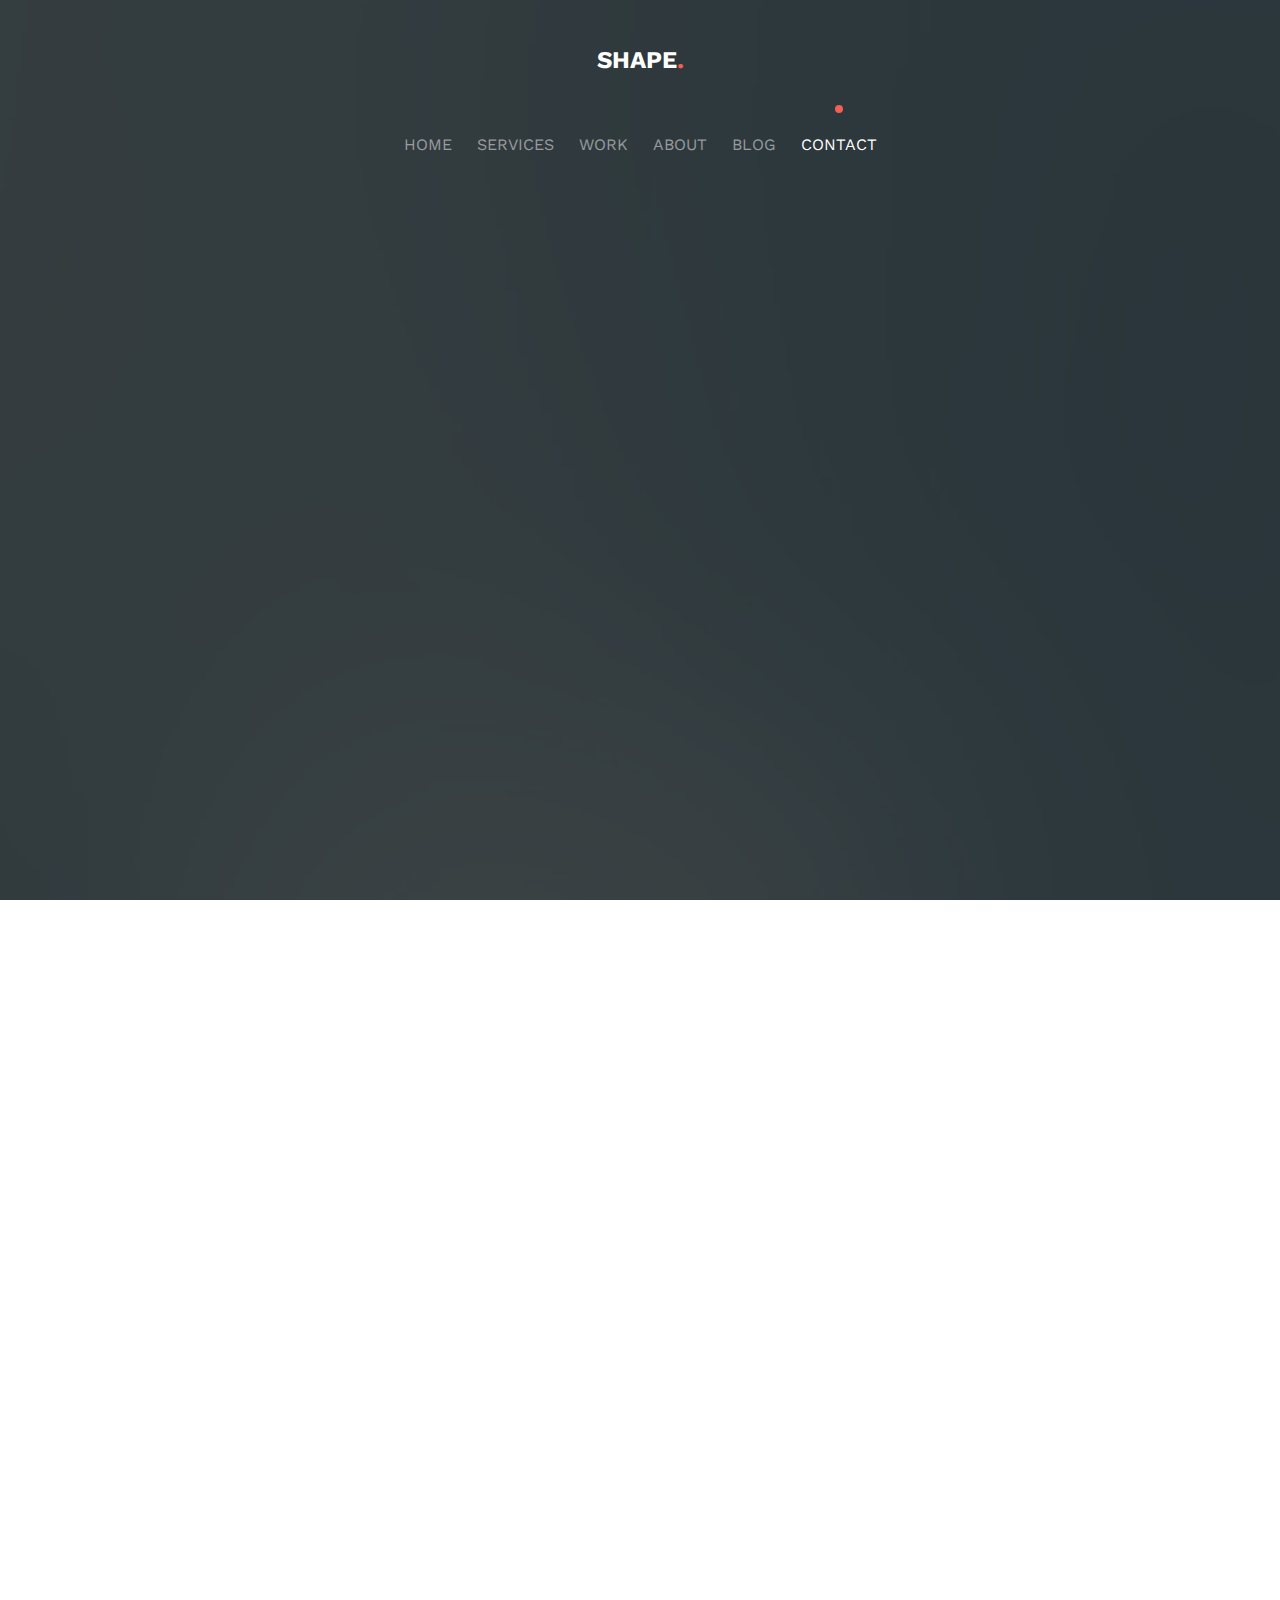
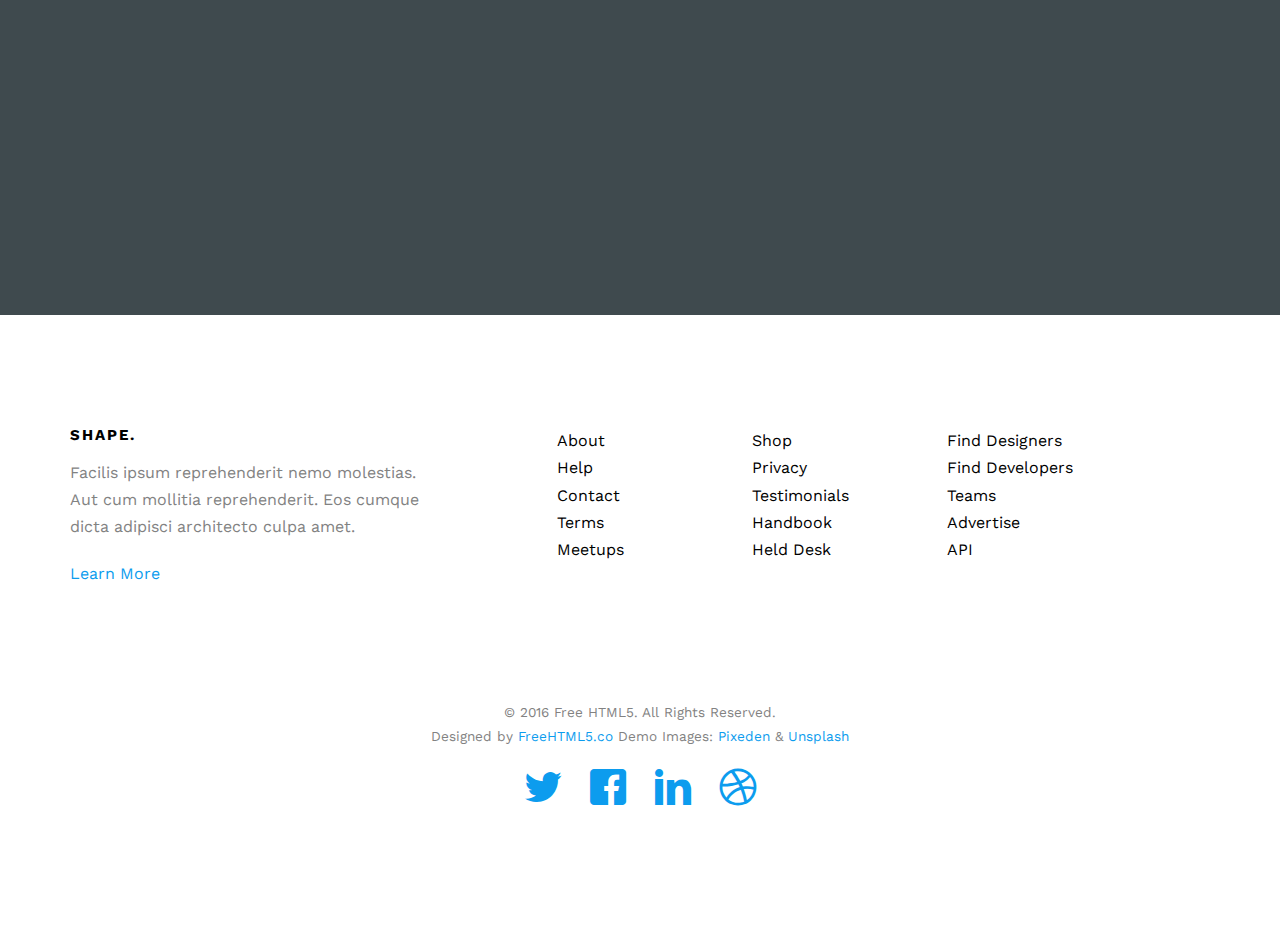
<file: contact.html>
<!DOCTYPE HTML>
<html>
	<head>
	<meta charset="utf-8">
	<meta http-equiv="X-UA-Compatible" content="IE=edge">
	<title>Shape &mdash; Free Website Template, Free HTML5 Template by FreeHTML5.co</title>
	<meta name="viewport" content="width=device-width, initial-scale=1">
	<meta name="description" content="Free HTML5 Website Template by FreeHTML5.co" />
	<meta name="keywords" content="free website templates, free html5, free template, free bootstrap, free website template, html5, css3, mobile first, responsive" />
	<meta name="author" content="FreeHTML5.co" />
	
	<!-- 
	//////////////////////////////////////////////////////

	FREE HTML5 TEMPLATE 
	DESIGNED & DEVELOPED by FreeHTML5.co
		
	Website: 		http://freehtml5.co/
	Email: 			info@freehtml5.co
	Twitter: 		http://twitter.com/fh5co
	Facebook: 		https://www.facebook.com/fh5co

	//////////////////////////////////////////////////////
	 -->

  	<!-- Facebook and Twitter integration -->
	<meta property="og:title" content=""/>
	<meta property="og:image" content=""/>
	<meta property="og:url" content=""/>
	<meta property="og:site_name" content=""/>
	<meta property="og:description" content=""/>
	<meta name="twitter:title" content="" />
	<meta name="twitter:image" content="" />
	<meta name="twitter:url" content="" />
	<meta name="twitter:card" content="" />

	<link href='https://fonts.googleapis.com/css?family=Work+Sans:400,300,600,400italic,700' rel='stylesheet' type='text/css'>
	
	<!-- Animate.css -->
	<link rel="stylesheet" href="css/animate.css">
	<!-- Icomoon Icon Fonts-->
	<link rel="stylesheet" href="css/icomoon.css">
	<!-- Bootstrap  -->
	<link rel="stylesheet" href="css/bootstrap.css">

	<!-- Magnific Popup -->
	<link rel="stylesheet" href="css/magnific-popup.css">

	<!-- Theme style  -->
	<link rel="stylesheet" href="css/style.css">

	<!-- Modernizr JS -->
	<script src="js/modernizr-2.6.2.min.js"></script>
	<!-- FOR IE9 below -->
	<!--[if lt IE 9]>
	<script src="js/respond.min.js"></script>
	<![endif]-->

	</head>
	<body>
		
	<div class="fh5co-loader"></div>
	
	<div id="page">
	<nav class="fh5co-nav" role="navigation">
		<div class="container">
			<div class="row">
				<div class="col-xs-12 text-center">
					<div id="fh5co-logo"><a href="index.html">Shape<span>.</span></a></div>
				</div>
				<div class="col-xs-12 text-center menu-1">
					<ul>
						<li><a href="index.html">Home</a></li>
						<li class="has-dropdown">
							<a href="services.html">Services</a>
							<ul class="dropdown">
								<li><a href="#">Web Design</a></li>
								<li><a href="#">eCommerce</a></li>
								<li><a href="#">Branding</a></li>
								<li><a href="#">API</a></li>
							</ul>
						</li>

						<li><a href="work.html">Work</a></li>
						<li><a href="about.html">About</a></li>
						<li><a href="blog.html">Blog</a></li>
						<li class="active"><a href="contact.html">Contact</a></li>
					</ul>
				</div>
			</div>
			
		</div>
	</nav>

	<header id="fh5co-header" class="fh5co-cover" role="banner" style="background-image:url(images/img_bg_1.jpg);">
		<div class="overlay"></div>
		<div class="container">
			<div class="row">
				<div class="col-md-12 col-md-offset-0 text-center">
					<div class="display-t">
						<div class="display-tc animate-box" data-animate-effect="fadeInUp">
							<h1 class="mb30">Contact Us</h1>
						</div>
					</div>
				</div>
			</div>
		</div>
	</header>

	

	<div id="fh5co-contact">
		<div class="container">
			<div class="row">
				<div class="col-md-5 col-md-push-1 animate-box">
					
					<div class="fh5co-contact-info">
						<h3>Contact Information</h3>
						<ul>
							<li class="address">198 West 21th Street, <br> Suite 721 New York NY 10016</li>
							<li class="phone"><a href="tel://1234567920">+ 1235 2355 98</a></li>
							<li class="email"><a href="mailto:info@yoursite.com">info@yoursite.com</a></li>
							<li class="url"><a href="http://gettemplates.co">gettemplates.co</a></li>
						</ul>
					</div>

				</div>
				<div class="col-md-6 animate-box">
					<h3>Get In Touch</h3>
					<form action="#">
						<div class="row form-group">
							<div class="col-md-6">
								<label for="fname">First Name</label>
								<input type="text" id="fname" class="form-control" placeholder="Your firstname">
							</div>
							<div class="col-md-6">
								<label for="lname">Last Name</label>
								<input type="text" id="lname" class="form-control" placeholder="Your lastname">
							</div>
						</div>

						<div class="row form-group">
							<div class="col-md-12">
								<label for="email">Email</label>
								<input type="text" id="email" class="form-control" placeholder="Your email address">
							</div>
						</div>

						<div class="row form-group">
							<div class="col-md-12">
								<label for="subject">Subject</label>
								<input type="text" id="subject" class="form-control" placeholder="Your subject of this message">
							</div>
						</div>

						<div class="row form-group">
							<div class="col-md-12">
								<label for="message">Message</label>
								<textarea name="message" id="message" cols="30" rows="10" class="form-control" placeholder="Say something about us"></textarea>
							</div>
						</div>
						<div class="form-group">
							<input type="submit" value="Send Message" class="btn btn-primary">
						</div>

					</form>		
				</div>
			</div>
			
		</div>
	</div>
	
	

	<div id="fh5co-testimonial" class="fh5co-bg-section">
		<div class="container">
			<div class="row animate-box row-pb-md">
				<div class="col-md-8 col-md-offset-2 text-center fh5co-heading">
					<span>You deserved happiness</span>
					<h2>Happy Clients</h2>
				</div>
			</div>
			<div class="row">
				<div class="col-md-6 animate-box">
					<div class="testimonial">
						<blockquote>
							<p>&ldquo;Facilis ipsum reprehenderit nemo molestias. Aut cum mollitia reprehenderit. Eos cumque dicta adipisci architecto culpa amet.&rdquo;</p>
							<p class="author"> <img src="images/person1.jpg" alt="Free HTML5 Bootstrap Template by FreeHTML5.co"> <cite>&mdash; Mike Adam</cite></p>
						</blockquote>
					</div>

					<div class="testimonial">
						<blockquote>
							<p>&ldquo;Dignissimos asperiores vitae velit veniam totam fuga molestias accusamus alias autem provident. Odit ab aliquam dolor eius. Facilis ipsum reprehenderit nemo molestias. Aut cum mollitia reprehenderit. Eos cumque dicta adipisci architecto culpa amet.&rdquo;</p>
							<p class="author"><img src="images/person2.jpg" alt="Free HTML5 Bootstrap Template by FreeHTML5.co"> <cite>&mdash; Eric Miller</cite></p>
						</blockquote>
					</div>
				</div>

				<div class="col-md-6 animate-box">
					<div class="testimonial">
						<blockquote>
							<p>&ldquo;Dignissimos asperiores vitae velit veniam totam fuga molestias accusamus alias autem provident. Odit ab aliquam dolor eius. Facilis ipsum reprehenderit nemo molestias. Aut cum mollitia reprehenderit. Eos cumque dicta adipisci architecto culpa amet.&rdquo;</p>
							<p class="author"><img src="images/person3.jpg" alt="Free HTML5 Bootstrap Template by FreeHTML5.co"> <cite>&mdash; Eric Miller</cite></p>
						</blockquote>
					</div>

					<div class="testimonial">
						<blockquote>
							<p>&ldquo;Facilis ipsum reprehenderit nemo molestias. Aut cum mollitia reprehenderit. Eos cumque dicta adipisci architecto culpa amet.&rdquo;</p>
							<p class="author"><img src="images/person1.jpg" alt="Free HTML5 Bootstrap Template by FreeHTML5.co"> <cite>&mdash; Mike Adam</cite></p>
						</blockquote>
					</div>

				</div>

				

			</div>
		</div>
	</div>


	
	<div id="fh5co-started">
		<div class="container">
			<div class="row animate-box">
				<div class="col-md-8 col-md-offset-2 text-center fh5co-heading">
					<span>Let's work together</span>
					<h2>Start Your Project</h2>
					<p>Dignissimos asperiores vitae velit veniam totam fuga molestias accusamus alias autem provident. Odit ab aliquam dolor eius.</p>
					<p><button type="submit" class="btn btn-default">Get In Touch</button></p>
				</div>
			</div>
		</div>
	</div>

	<footer id="fh5co-footer" role="contentinfo">
		<div class="container">
			<div class="row row-pb-md">
				<div class="col-md-4 fh5co-widget ">
					<h3>Shape.</h3>
					<p>Facilis ipsum reprehenderit nemo molestias. Aut cum mollitia reprehenderit. Eos cumque dicta adipisci architecto culpa amet.</p>
					<p><a href="#">Learn More</a></p>
				</div>
				<div class="col-md-2 col-sm-4 col-xs-6 col-md-push-1 ">
					<ul class="fh5co-footer-links">
						<li><a href="#">About</a></li>
						<li><a href="#">Help</a></li>
						<li><a href="#">Contact</a></li>
						<li><a href="#">Terms</a></li>
						<li><a href="#">Meetups</a></li>
					</ul>
				</div>

				<div class="col-md-2 col-sm-4 col-xs-6 col-md-push-1 ">
					<ul class="fh5co-footer-links">
						<li><a href="#">Shop</a></li>
						<li><a href="#">Privacy</a></li>
						<li><a href="#">Testimonials</a></li>
						<li><a href="#">Handbook</a></li>
						<li><a href="#">Held Desk</a></li>
					</ul>
				</div>

				<div class="col-md-2 col-sm-4 col-xs-6 col-md-push-1 ">
					<ul class="fh5co-footer-links">
						<li><a href="#">Find Designers</a></li>
						<li><a href="#">Find Developers</a></li>
						<li><a href="#">Teams</a></li>
						<li><a href="#">Advertise</a></li>
						<li><a href="#">API</a></li>
					</ul>
				</div>
			</div>

			<div class="row copyright">
				<div class="col-md-12 text-center">
					<p>
						<small class="block">&copy; 2016 Free HTML5. All Rights Reserved.</small> 
						<small class="block">Designed by <a href="http://freehtml5.co/" target="_blank">FreeHTML5.co</a> Demo Images: <a href="http://pixeden.com/" target="_blank">Pixeden</a> &amp; <a href="http://unsplash.com/" target="_blank">Unsplash</a></small>
					</p>
					<p>
						<ul class="fh5co-social-icons">
							<li><a href="#"><i class="icon-twitter"></i></a></li>
							<li><a href="#"><i class="icon-facebook"></i></a></li>
							<li><a href="#"><i class="icon-linkedin"></i></a></li>
							<li><a href="#"><i class="icon-dribbble"></i></a></li>
						</ul>
					</p>
				</div>
			</div>

		</div>
	</footer>
	</div>

	<div class="gototop js-top">
		<a href="#" class="js-gotop"><i class="icon-arrow-up"></i></a>
	</div>
	
	<!-- jQuery -->
	<script src="js/jquery.min.js"></script>
	<!-- jQuery Easing -->
	<script src="js/jquery.easing.1.3.js"></script>
	<!-- Bootstrap -->
	<script src="js/bootstrap.min.js"></script>
	<!-- Waypoints -->
	<script src="js/jquery.waypoints.min.js"></script>
	<!-- countTo -->
	<script src="js/jquery.countTo.js"></script>
	<!-- Magnific Popup -->
	<script src="js/jquery.magnific-popup.min.js"></script>
	<script src="js/magnific-popup-options.js"></script>
	<!-- Main -->
	<script src="js/main.js"></script>

	</body>
</html>
</file>
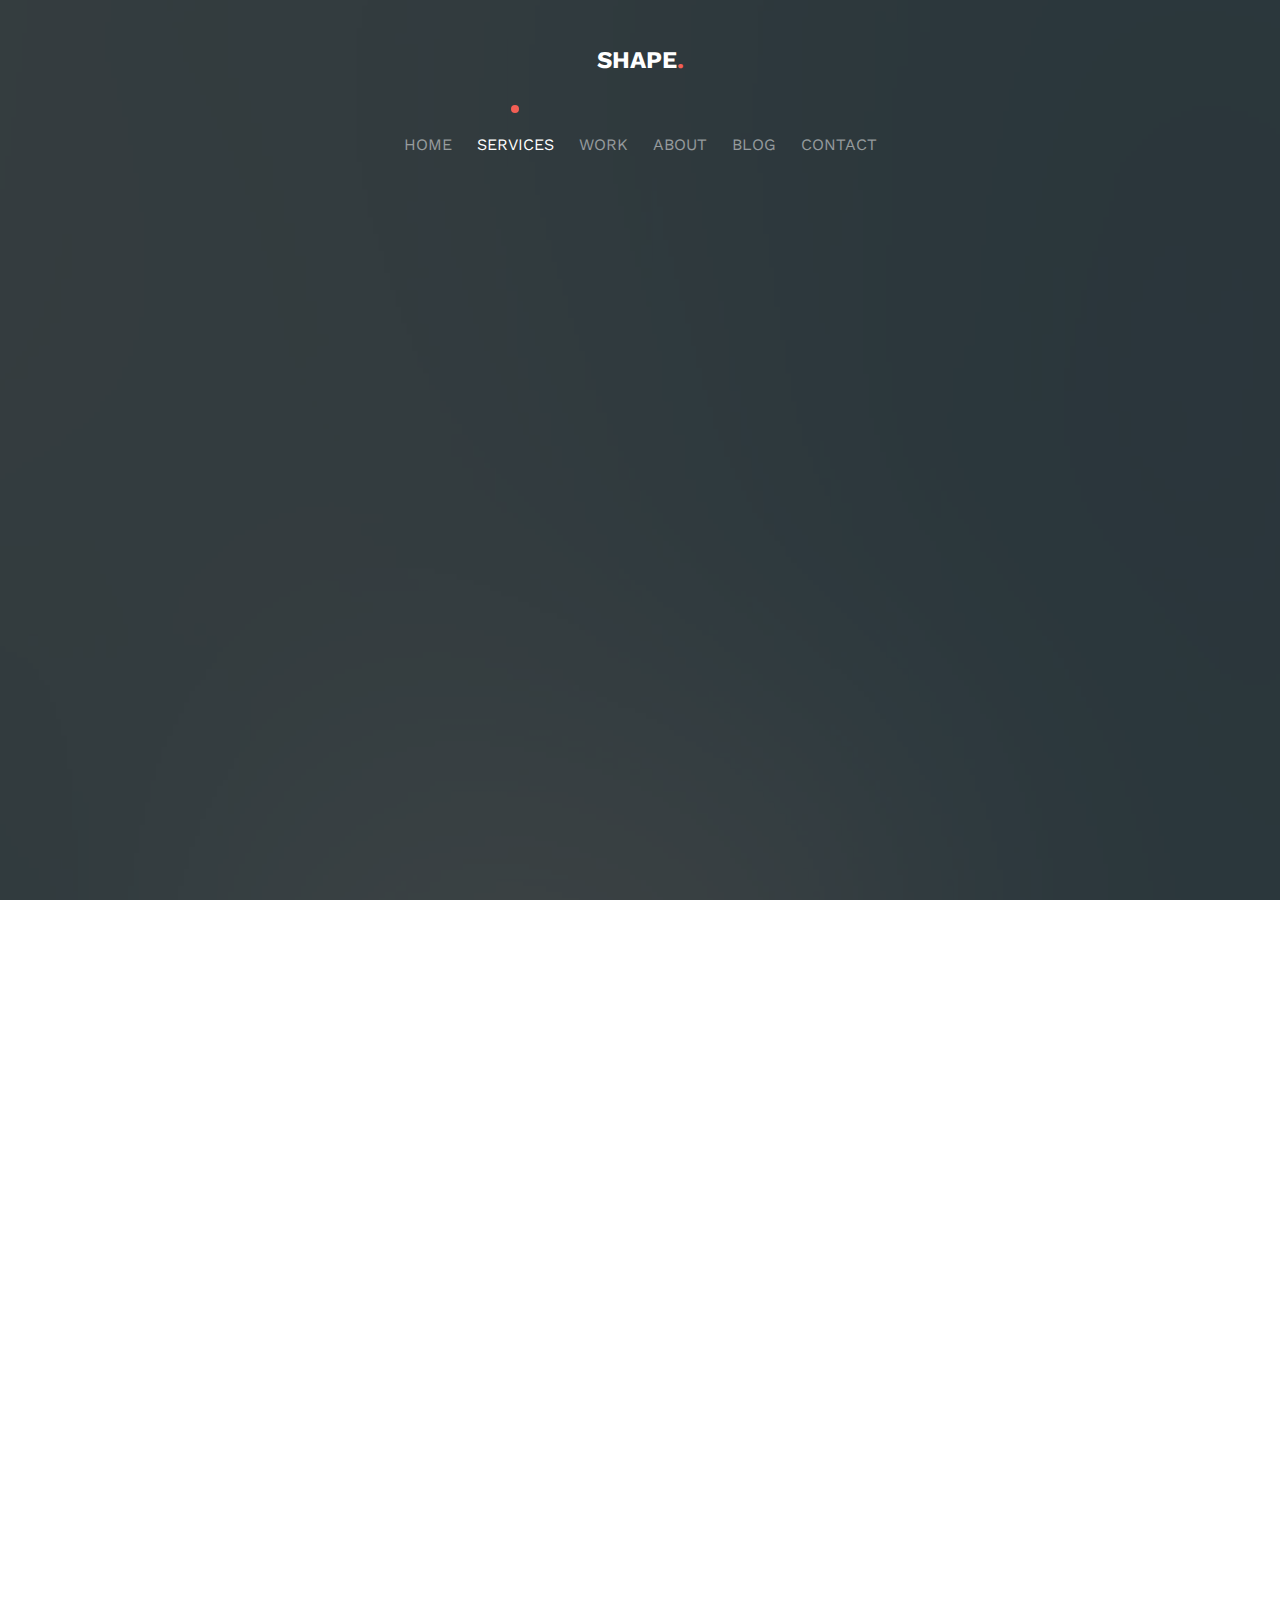
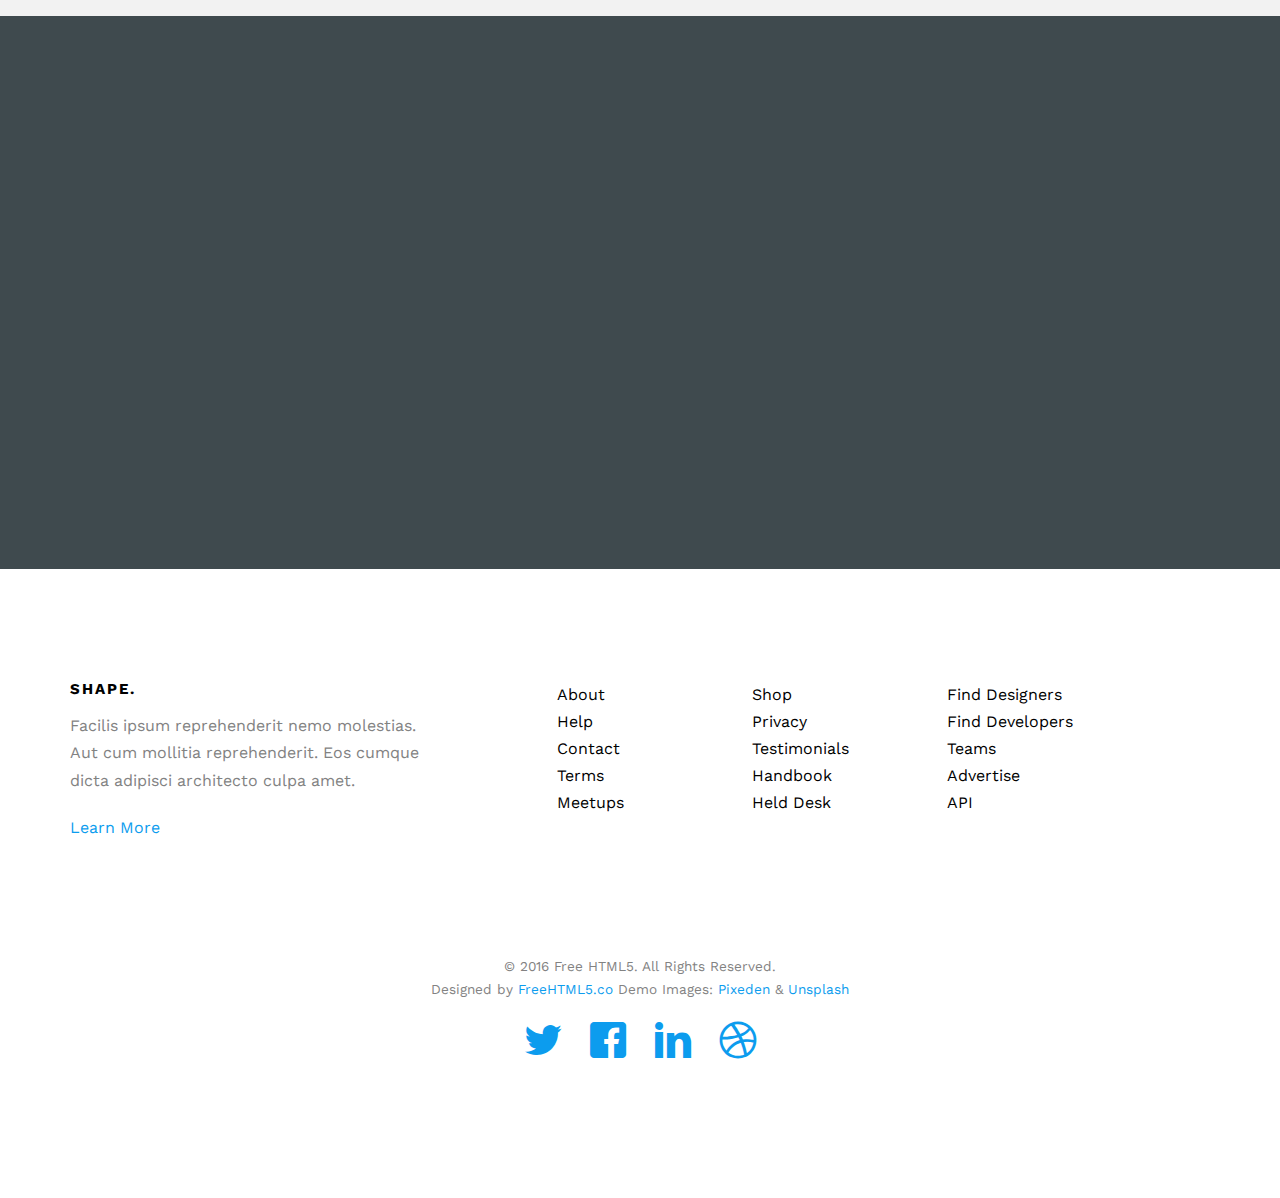
<file: services.html>
<!DOCTYPE HTML>
<html>
	<head>
	<meta charset="utf-8">
	<meta http-equiv="X-UA-Compatible" content="IE=edge">
	<title>Shape &mdash; Free Website Template, Free HTML5 Template by FreeHTML5.co</title>
	<meta name="viewport" content="width=device-width, initial-scale=1">
	<meta name="description" content="Free HTML5 Website Template by FreeHTML5.co" />
	<meta name="keywords" content="free website templates, free html5, free template, free bootstrap, free website template, html5, css3, mobile first, responsive" />
	<meta name="author" content="FreeHTML5.co" />
	
	<!-- 
	//////////////////////////////////////////////////////

	FREE HTML5 TEMPLATE 
	DESIGNED & DEVELOPED by FreeHTML5.co
		
	Website: 		http://freehtml5.co/
	Email: 			info@freehtml5.co
	Twitter: 		http://twitter.com/fh5co
	Facebook: 		https://www.facebook.com/fh5co

	//////////////////////////////////////////////////////
	 -->

  	<!-- Facebook and Twitter integration -->
	<meta property="og:title" content=""/>
	<meta property="og:image" content=""/>
	<meta property="og:url" content=""/>
	<meta property="og:site_name" content=""/>
	<meta property="og:description" content=""/>
	<meta name="twitter:title" content="" />
	<meta name="twitter:image" content="" />
	<meta name="twitter:url" content="" />
	<meta name="twitter:card" content="" />

	<link href='https://fonts.googleapis.com/css?family=Work+Sans:400,300,600,400italic,700' rel='stylesheet' type='text/css'>
	
	<!-- Animate.css -->
	<link rel="stylesheet" href="css/animate.css">
	<!-- Icomoon Icon Fonts-->
	<link rel="stylesheet" href="css/icomoon.css">
	<!-- Bootstrap  -->
	<link rel="stylesheet" href="css/bootstrap.css">

	<!-- Magnific Popup -->
	<link rel="stylesheet" href="css/magnific-popup.css">

	<!-- Theme style  -->
	<link rel="stylesheet" href="css/style.css">

	<!-- Modernizr JS -->
	<script src="js/modernizr-2.6.2.min.js"></script>
	<!-- FOR IE9 below -->
	<!--[if lt IE 9]>
	<script src="js/respond.min.js"></script>
	<![endif]-->

	</head>
	<body>
		
	<div class="fh5co-loader"></div>
	
	<div id="page">
	<nav class="fh5co-nav" role="navigation">
		<div class="container">
			<div class="row">
				<div class="col-xs-12 text-center">
					<div id="fh5co-logo"><a href="index.html">Shape<span>.</span></a></div>
				</div>
				<div class="col-xs-12 text-center menu-1">
					<ul>
						<li><a href="index.html">Home</a></li>
						<li class="has-dropdown active">
							<a href="services.html">Services</a>
							<ul class="dropdown">
								<li><a href="#">Web Design</a></li>
								<li><a href="#">eCommerce</a></li>
								<li><a href="#">Branding</a></li>
								<li><a href="#">API</a></li>
							</ul>
						</li>

						<li><a href="work.html">Work</a></li>
						<li><a href="about.html">About</a></li>
						<li><a href="blog.html">Blog</a></li>
						<li><a href="contact.html">Contact</a></li>
					</ul>
				</div>
			</div>
			
		</div>
	</nav>

	<header id="fh5co-header" class="fh5co-cover" role="banner" style="background-image:url(images/img_bg_1.jpg);">
		<div class="overlay"></div>
		<div class="container">
			<div class="row">
				<div class="col-md-12 col-md-offset-0 text-center">
					<div class="display-t">
						<div class="display-tc animate-box" data-animate-effect="fadeInUp">
							<h1 class="mb30">Services</h1>
						</div>
					</div>
				</div>
			</div>
		</div>
	</header>

	

	<div id="fh5co-services">
		<div class="container">
			<div class="row row-pb-md">
				<div class="col-md-8 col-md-offset-2 text-center animate-box" data-animate-effect="fadeInUp">
					<div class="fh5co-heading">
						<span>We're expert</span>
						<h2>What We Do</h2>
						<p>Far far away, behind the word mountains, far from the countries Vokalia and Consonantia, there live the blind texts.</p>
					</div>
				</div>
			</div>
			<div class="row">
				<div class="col-md-4 col-sm-4 ">
					<div class="feature-center animate-box" data-animate-effect="fadeInUp">
						<span class="icon">
							<i class="icon-eye"></i>
						</span>
						<h3>Retina Ready</h3>
						<p>Far far away, behind the word mountains, far from the countries Vokalia and Consonantia, there live the blind texts.</p>
						<p><a href="#">Learn more</a></p>
					</div>
				</div>
				<div class="col-md-4 col-sm-4 ">
					<div class="feature-center animate-box" data-animate-effect="fadeInUp">
						<span class="icon">
							<i class="icon-command"></i>
						</span>
						<h3>Fully Responsive</h3>
						<p>Far far away, behind the word mountains, far from the countries Vokalia and Consonantia, there live the blind texts.</p>
						<p><a href="#">Learn more</a></p>
					</div>
				</div>
				<div class="col-md-4 col-sm-4 ">
					<div class="feature-center animate-box" data-animate-effect="fadeInUp">
						<span class="icon">
							<i class="icon-power"></i>
						</span>
						<h3>Web Starter</h3>
						<p>Far far away, behind the word mountains, far from the countries Vokalia and Consonantia, there live the blind texts.</p>
						<p><a href="#">Learn more</a></p>
					</div>
				</div>

				<div class="col-md-4 col-sm-4 ">
					<div class="feature-center animate-box" data-animate-effect="fadeInUp">
						<span class="icon">
							<i class="icon-eye"></i>
						</span>
						<h3>Retina Ready</h3>
						<p>Far far away, behind the word mountains, far from the countries Vokalia and Consonantia, there live the blind texts.</p>
						<p><a href="#">Learn more</a></p>
					</div>
				</div>
				<div class="col-md-4 col-sm-4 ">
					<div class="feature-center animate-box" data-animate-effect="fadeInUp">
						<span class="icon">
							<i class="icon-command"></i>
						</span>
						<h3>Fully Responsive</h3>
						<p>Far far away, behind the word mountains, far from the countries Vokalia and Consonantia, there live the blind texts.</p>
						<p><a href="#">Learn more</a></p>
					</div>
				</div>
				<div class="col-md-4 col-sm-4 ">
					<div class="feature-center animate-box" data-animate-effect="fadeInUp">
						<span class="icon">
							<i class="icon-power"></i>
						</span>
						<h3>Web Starter</h3>
						<p>Far far away, behind the word mountains, far from the countries Vokalia and Consonantia, there live the blind texts.</p>
						<p><a href="#">Learn more</a></p>
					</div>
				</div>

			</div>
		</div>
	</div>
	
	

	<div id="fh5co-testimonial" class="fh5co-bg-section">
		<div class="container">
			<div class="row animate-box row-pb-md">
				<div class="col-md-8 col-md-offset-2 text-center fh5co-heading">
					<span>You deserved happiness</span>
					<h2>Happy Clients</h2>
				</div>
			</div>
			<div class="row">
				<div class="col-md-6 animate-box">
					<div class="testimonial">
						<blockquote>
							<p>&ldquo;Facilis ipsum reprehenderit nemo molestias. Aut cum mollitia reprehenderit. Eos cumque dicta adipisci architecto culpa amet.&rdquo;</p>
							<p class="author"> <img src="images/person1.jpg" alt="Free HTML5 Bootstrap Template by FreeHTML5.co"> <cite>&mdash; Mike Adam</cite></p>
						</blockquote>
					</div>

					<div class="testimonial">
						<blockquote>
							<p>&ldquo;Dignissimos asperiores vitae velit veniam totam fuga molestias accusamus alias autem provident. Odit ab aliquam dolor eius. Facilis ipsum reprehenderit nemo molestias. Aut cum mollitia reprehenderit. Eos cumque dicta adipisci architecto culpa amet.&rdquo;</p>
							<p class="author"><img src="images/person2.jpg" alt="Free HTML5 Bootstrap Template by FreeHTML5.co"> <cite>&mdash; Eric Miller</cite></p>
						</blockquote>
					</div>
				</div>

				<div class="col-md-6 animate-box">
					<div class="testimonial">
						<blockquote>
							<p>&ldquo;Dignissimos asperiores vitae velit veniam totam fuga molestias accusamus alias autem provident. Odit ab aliquam dolor eius. Facilis ipsum reprehenderit nemo molestias. Aut cum mollitia reprehenderit. Eos cumque dicta adipisci architecto culpa amet.&rdquo;</p>
							<p class="author"><img src="images/person3.jpg" alt="Free HTML5 Bootstrap Template by FreeHTML5.co"> <cite>&mdash; Eric Miller</cite></p>
						</blockquote>
					</div>

					<div class="testimonial">
						<blockquote>
							<p>&ldquo;Facilis ipsum reprehenderit nemo molestias. Aut cum mollitia reprehenderit. Eos cumque dicta adipisci architecto culpa amet.&rdquo;</p>
							<p class="author"><img src="images/person1.jpg" alt="Free HTML5 Bootstrap Template by FreeHTML5.co"> <cite>&mdash; Mike Adam</cite></p>
						</blockquote>
					</div>

				</div>

				

			</div>
		</div>
	</div>


	
	<div id="fh5co-started">
		<div class="container">
			<div class="row animate-box">
				<div class="col-md-8 col-md-offset-2 text-center fh5co-heading">
					<span>Let's work together</span>
					<h2>Start Your Project</h2>
					<p>Dignissimos asperiores vitae velit veniam totam fuga molestias accusamus alias autem provident. Odit ab aliquam dolor eius.</p>
					<p><button type="submit" class="btn btn-default">Get In Touch</button></p>
				</div>
			</div>
		</div>
	</div>

	<footer id="fh5co-footer" role="contentinfo">
		<div class="container">
			<div class="row row-pb-md">
				<div class="col-md-4 fh5co-widget ">
					<h3>Shape.</h3>
					<p>Facilis ipsum reprehenderit nemo molestias. Aut cum mollitia reprehenderit. Eos cumque dicta adipisci architecto culpa amet.</p>
					<p><a href="#">Learn More</a></p>
				</div>
				<div class="col-md-2 col-sm-4 col-xs-6 col-md-push-1 ">
					<ul class="fh5co-footer-links">
						<li><a href="#">About</a></li>
						<li><a href="#">Help</a></li>
						<li><a href="#">Contact</a></li>
						<li><a href="#">Terms</a></li>
						<li><a href="#">Meetups</a></li>
					</ul>
				</div>

				<div class="col-md-2 col-sm-4 col-xs-6 col-md-push-1 ">
					<ul class="fh5co-footer-links">
						<li><a href="#">Shop</a></li>
						<li><a href="#">Privacy</a></li>
						<li><a href="#">Testimonials</a></li>
						<li><a href="#">Handbook</a></li>
						<li><a href="#">Held Desk</a></li>
					</ul>
				</div>

				<div class="col-md-2 col-sm-4 col-xs-6 col-md-push-1 ">
					<ul class="fh5co-footer-links">
						<li><a href="#">Find Designers</a></li>
						<li><a href="#">Find Developers</a></li>
						<li><a href="#">Teams</a></li>
						<li><a href="#">Advertise</a></li>
						<li><a href="#">API</a></li>
					</ul>
				</div>
			</div>

			<div class="row copyright">
				<div class="col-md-12 text-center">
					<p>
						<small class="block">&copy; 2016 Free HTML5. All Rights Reserved.</small> 
						<small class="block">Designed by <a href="http://freehtml5.co/" target="_blank">FreeHTML5.co</a> Demo Images: <a href="http://pixeden.com/" target="_blank">Pixeden</a> &amp; <a href="http://unsplash.com/" target="_blank">Unsplash</a></small>
					</p>
					<p>
						<ul class="fh5co-social-icons">
							<li><a href="#"><i class="icon-twitter"></i></a></li>
							<li><a href="#"><i class="icon-facebook"></i></a></li>
							<li><a href="#"><i class="icon-linkedin"></i></a></li>
							<li><a href="#"><i class="icon-dribbble"></i></a></li>
						</ul>
					</p>
				</div>
			</div>

		</div>
	</footer>
	</div>

	<div class="gototop js-top">
		<a href="#" class="js-gotop"><i class="icon-arrow-up"></i></a>
	</div>
	
	<!-- jQuery -->
	<script src="js/jquery.min.js"></script>
	<!-- jQuery Easing -->
	<script src="js/jquery.easing.1.3.js"></script>
	<!-- Bootstrap -->
	<script src="js/bootstrap.min.js"></script>
	<!-- Waypoints -->
	<script src="js/jquery.waypoints.min.js"></script>
	<!-- countTo -->
	<script src="js/jquery.countTo.js"></script>
	<!-- Magnific Popup -->
	<script src="js/jquery.magnific-popup.min.js"></script>
	<script src="js/magnific-popup-options.js"></script>
	<!-- Main -->
	<script src="js/main.js"></script>

	</body>
</html>
</file>
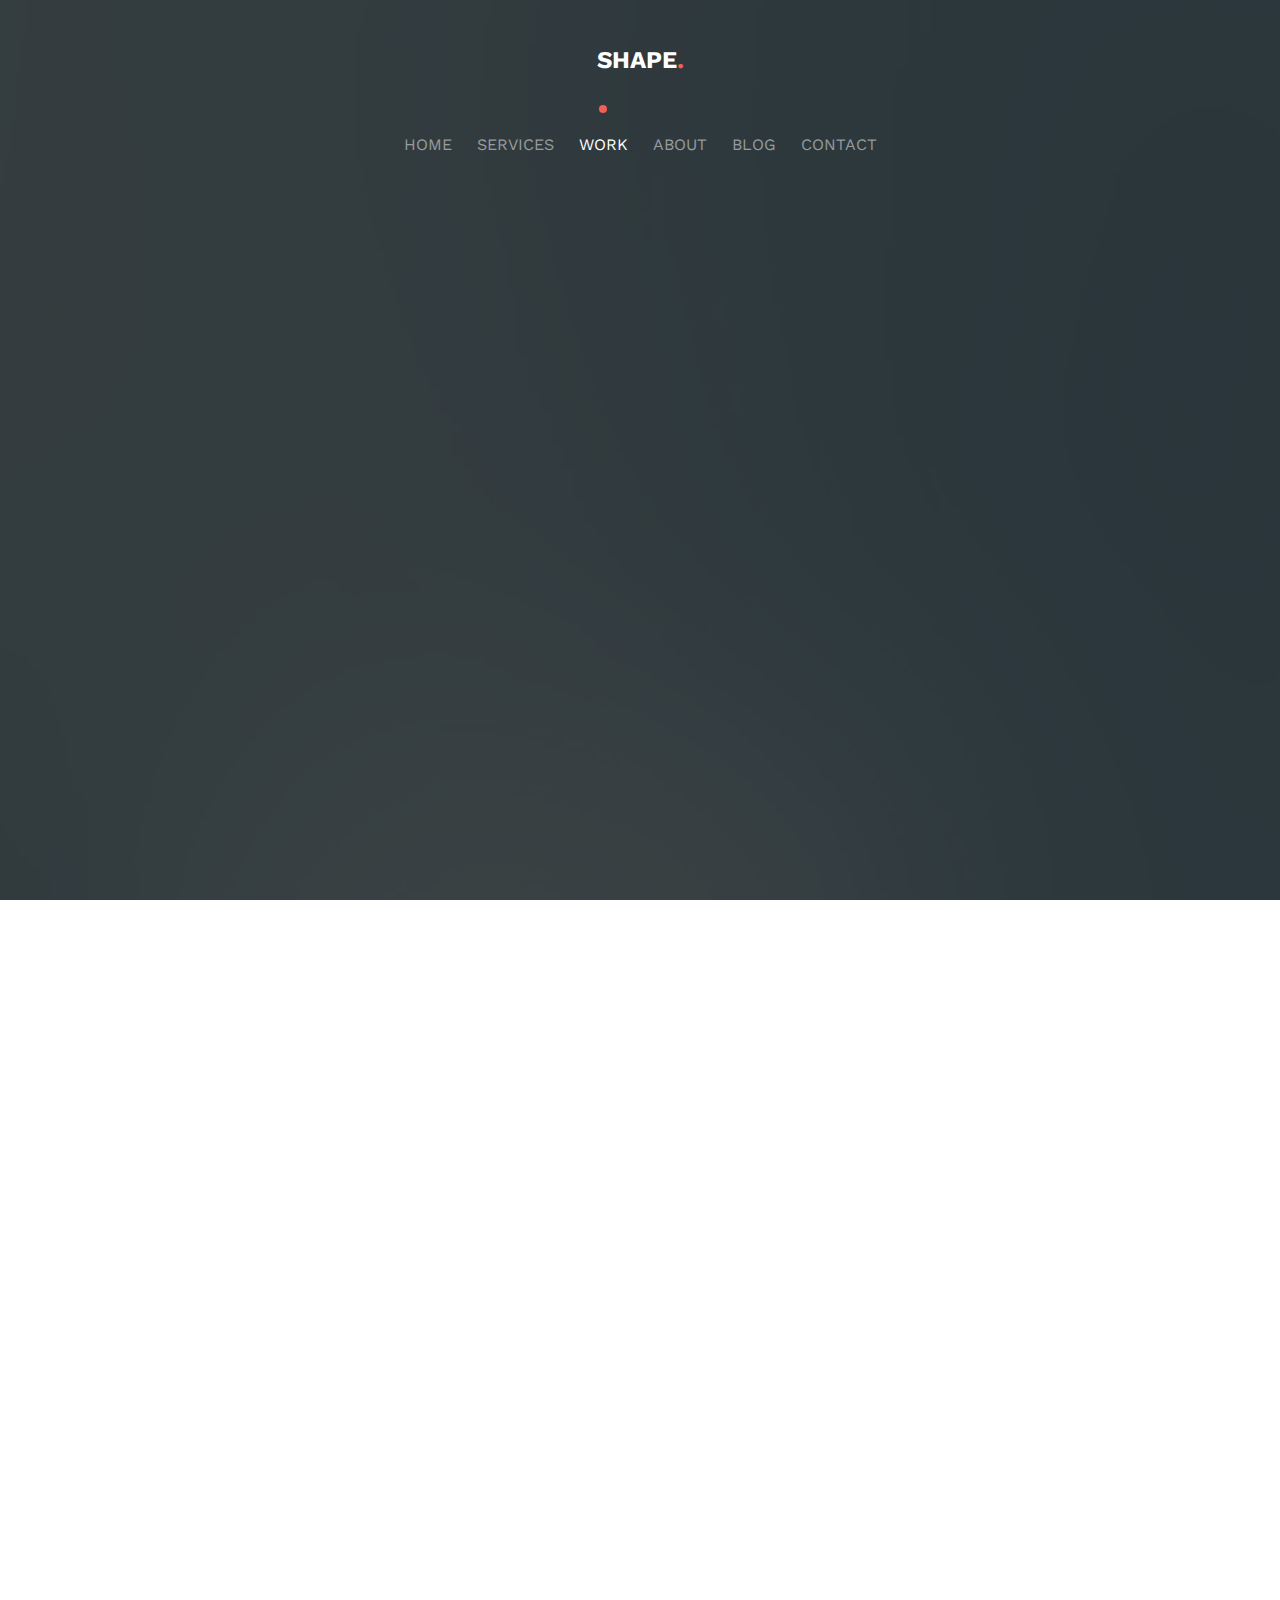
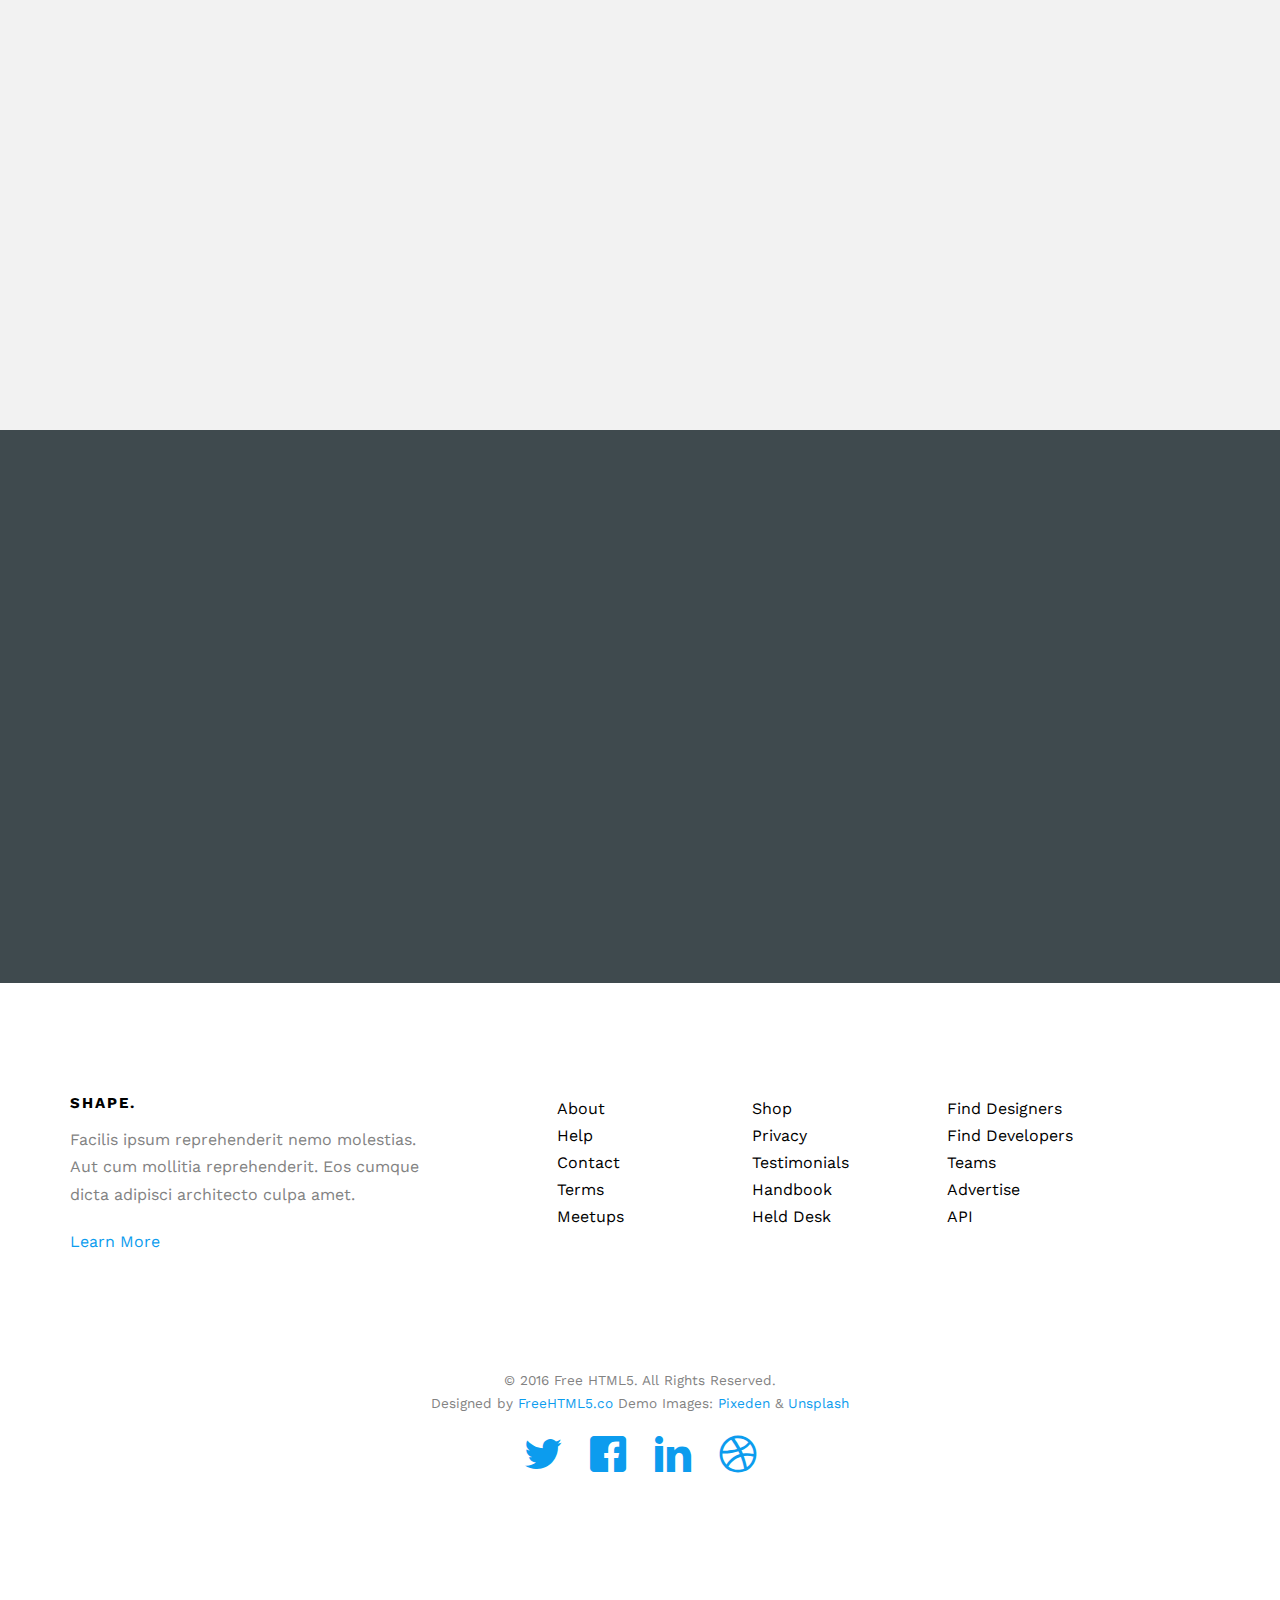
<file: work.html>
<!DOCTYPE HTML>
<html>
	<head>
	<meta charset="utf-8">
	<meta http-equiv="X-UA-Compatible" content="IE=edge">
	<title>Shape &mdash; Free Website Template, Free HTML5 Template by FreeHTML5.co</title>
	<meta name="viewport" content="width=device-width, initial-scale=1">
	<meta name="description" content="Free HTML5 Website Template by FreeHTML5.co" />
	<meta name="keywords" content="free website templates, free html5, free template, free bootstrap, free website template, html5, css3, mobile first, responsive" />
	<meta name="author" content="FreeHTML5.co" />
	
	<!-- 
	//////////////////////////////////////////////////////

	FREE HTML5 TEMPLATE 
	DESIGNED & DEVELOPED by FreeHTML5.co
		
	Website: 		http://freehtml5.co/
	Email: 			info@freehtml5.co
	Twitter: 		http://twitter.com/fh5co
	Facebook: 		https://www.facebook.com/fh5co

	//////////////////////////////////////////////////////
	 -->

  	<!-- Facebook and Twitter integration -->
	<meta property="og:title" content=""/>
	<meta property="og:image" content=""/>
	<meta property="og:url" content=""/>
	<meta property="og:site_name" content=""/>
	<meta property="og:description" content=""/>
	<meta name="twitter:title" content="" />
	<meta name="twitter:image" content="" />
	<meta name="twitter:url" content="" />
	<meta name="twitter:card" content="" />

	<link href='https://fonts.googleapis.com/css?family=Work+Sans:400,300,600,400italic,700' rel='stylesheet' type='text/css'>
	
	<!-- Animate.css -->
	<link rel="stylesheet" href="css/animate.css">
	<!-- Icomoon Icon Fonts-->
	<link rel="stylesheet" href="css/icomoon.css">
	<!-- Bootstrap  -->
	<link rel="stylesheet" href="css/bootstrap.css">

	<!-- Magnific Popup -->
	<link rel="stylesheet" href="css/magnific-popup.css">

	<!-- Theme style  -->
	<link rel="stylesheet" href="css/style.css">

	<!-- Modernizr JS -->
	<script src="js/modernizr-2.6.2.min.js"></script>
	<!-- FOR IE9 below -->
	<!--[if lt IE 9]>
	<script src="js/respond.min.js"></script>
	<![endif]-->

	</head>
	<body>
		
	<div class="fh5co-loader"></div>
	
	<div id="page">
	<nav class="fh5co-nav" role="navigation">
		<div class="container">
			<div class="row">
				<div class="col-xs-12 text-center">
					<div id="fh5co-logo"><a href="index.html">Shape<span>.</span></a></div>
				</div>
				<div class="col-xs-12 text-center menu-1">
					<ul>
						<li><a href="index.html">Home</a></li>
						<li class="has-dropdown">
							<a href="services.html">Services</a>
							<ul class="dropdown">
								<li><a href="#">Web Design</a></li>
								<li><a href="#">eCommerce</a></li>
								<li><a href="#">Branding</a></li>
								<li><a href="#">API</a></li>
							</ul>
						</li>

						<li class="active"><a href="work.html">Work</a></li>
						<li><a href="about.html">About</a></li>
						<li><a href="blog.html">Blog</a></li>
						<li><a href="contact.html">Contact</a></li>
					</ul>
				</div>
			</div>
			
		</div>
	</nav>

	<header id="fh5co-header" class="fh5co-cover" role="banner" style="background-image:url(images/img_bg_1.jpg);">
		<div class="overlay"></div>
		<div class="container">
			<div class="row">
				<div class="col-md-12 col-md-offset-0 text-center">
					<div class="display-t">
						<div class="display-tc animate-box" data-animate-effect="fadeInUp">
							<h1 class="mb30">Awesome Project</h1>
						</div>
					</div>
				</div>
			</div>
		</div>
	</header>

	

	<div id="fh5co-project">
		<div class="container">
			<div class="row row-pb-md">
				<div class="col-md-8 col-md-offset-2 text-center fh5co-heading  animate-box">
					<span>Want Some Cool Stuff</span>
					<h2>Recent Project</h2>
					<p>Dignissimos asperiores vitae velit veniam totam fuga molestias accusamus alias autem provident. Odit ab aliquam dolor eius.</p>
				</div>
			</div>

			<div class="row">
				<div class="col-md-4 col-sm-6 fh5co-project animate-box" data-animate-effect="fadeIn">
					<a href="https://ineuron-homepage.herokuapp.com/">
						<img src="images/dancing.png" alt="Free HTML5 Website Template by FreeHTML5.co"
							class="img-responsive">
						<h3>
							<button class="btn btn-primary">Deploy Link</button>
						</h3>
					</a>
				</div>
				<div class="col-md-4 col-sm-6 fh5co-project animate-box" data-animate-effect="fadeIn">
					<a href="https://ineuron-homepage.herokuapp.com/">
						<img src="images/dancing.png" alt="Free HTML5 Website Template by FreeHTML5.co"
							class="img-responsive">
						<h3>
							<button class="btn btn-primary">Deploy Link</button>
						</h3>
					</a>
				</div>
				<div class="col-md-4 col-sm-6 fh5co-project animate-box" data-animate-effect="fadeIn">
					<a href="https://ineuron-homepage.herokuapp.com/">
						<img src="images/dancing.png" alt="Free HTML5 Website Template by FreeHTML5.co"
							class="img-responsive">
						<h3>
							<button class="btn btn-primary">Deploy Link</button>
						</h3>
					</a>
				</div>



				<div class="col-md-4 col-sm-6 fh5co-project animate-box" data-animate-effect="fadeIn">
					<a href="https://ineuron-homepage.herokuapp.com/">
						<img src="images/dancing.png" alt="Free HTML5 Website Template by FreeHTML5.co"
							class="img-responsive">
						<h3>
							<button class="btn btn-primary">Deploy Link</button>
						</h3>
					</a>
				</div>
				<div class="col-md-4 col-sm-6 fh5co-project animate-box" data-animate-effect="fadeIn">
					<a href="#"><img src="images/work-5.jpg" alt="Free HTML5 Website Template by FreeHTML5.co" class="img-responsive">
						<h3>Food Icons Set</h3>
					</a>
				</div>
				<div class="col-md-4 col-sm-6 fh5co-project animate-box" data-animate-effect="fadeIn">
					<a href="#"><img src="images/work-6.jpg" alt="Free HTML5 Website Template by FreeHTML5.co" class="img-responsive">
						<h3>Business Card</h3>
					</a>
				</div>

				<div class="col-md-4 col-sm-6 fh5co-project animate-box" data-animate-effect="fadeIn">
					<a href="#"><img src="images/work-1.jpg" alt="Free HTML5 Website Template by FreeHTML5.co" class="img-responsive">
						<h3>Clipboard Office</h3>
					</a>
				</div>
				<div class="col-md-4 col-sm-6 fh5co-project animate-box" data-animate-effect="fadeIn">
					<a href="#"><img src="images/work-2.jpg" alt="Free HTML5 Website Template by FreeHTML5.co" class="img-responsive">
						<h3>Smart Layers</h3>
					</a>
				</div>
				<div class="col-md-4 col-sm-6 fh5co-project animate-box" data-animate-effect="fadeIn">
					<a href="#"><img src="images/work-3.jpg" alt="Free HTML5 Website Template by FreeHTML5.co" class="img-responsive">
						<h3>Notepad Mockup</h3>
					</a>
				</div>



				<div class="col-md-4 col-sm-6 fh5co-project animate-box" data-animate-effect="fadeIn">
					<a href="#"><img src="images/work-4.jpg" alt="Free HTML5 Website Template by FreeHTML5.co" class="img-responsive">
						<h3>Outline Ribbon</h3>
					</a>
				</div>
				<div class="col-md-4 col-sm-6 fh5co-project animate-box" data-animate-effect="fadeIn">
					<a href="#"><img src="images/work-5.jpg" alt="Free HTML5 Website Template by FreeHTML5.co" class="img-responsive">
						<h3>Food Icons Set</h3>
					</a>
				</div>
				<div class="col-md-4 col-sm-6 fh5co-project animate-box" data-animate-effect="fadeIn">
					<a href="#"><img src="images/work-6.jpg" alt="Free HTML5 Website Template by FreeHTML5.co" class="img-responsive">
						<h3>Business Card</h3>
					</a>
				</div>

			</div>
		</div>
		
	</div>

	
	

	<div id="fh5co-testimonial" class="fh5co-bg-section">
		<div class="container">
			<div class="row animate-box row-pb-md">
				<div class="col-md-8 col-md-offset-2 text-center fh5co-heading">
					<span>You deserved happiness</span>
					<h2>Happy Clients</h2>
				</div>
			</div>
			<div class="row">
				<div class="col-md-6 animate-box">
					<div class="testimonial">
						<blockquote>
							<p>&ldquo;Facilis ipsum reprehenderit nemo molestias. Aut cum mollitia reprehenderit. Eos cumque dicta adipisci architecto culpa amet.&rdquo;</p>
							<p class="author"> <img src="images/person1.jpg" alt="Free HTML5 Bootstrap Template by FreeHTML5.co"> <cite>&mdash; Mike Adam</cite></p>
						</blockquote>
					</div>

					<div class="testimonial">
						<blockquote>
							<p>&ldquo;Dignissimos asperiores vitae velit veniam totam fuga molestias accusamus alias autem provident. Odit ab aliquam dolor eius. Facilis ipsum reprehenderit nemo molestias. Aut cum mollitia reprehenderit. Eos cumque dicta adipisci architecto culpa amet.&rdquo;</p>
							<p class="author"><img src="images/person2.jpg" alt="Free HTML5 Bootstrap Template by FreeHTML5.co"> <cite>&mdash; Eric Miller</cite></p>
						</blockquote>
					</div>
				</div>

				<div class="col-md-6 animate-box">
					<div class="testimonial">
						<blockquote>
							<p>&ldquo;Dignissimos asperiores vitae velit veniam totam fuga molestias accusamus alias autem provident. Odit ab aliquam dolor eius. Facilis ipsum reprehenderit nemo molestias. Aut cum mollitia reprehenderit. Eos cumque dicta adipisci architecto culpa amet.&rdquo;</p>
							<p class="author"><img src="images/person3.jpg" alt="Free HTML5 Bootstrap Template by FreeHTML5.co"> <cite>&mdash; Eric Miller</cite></p>
						</blockquote>
					</div>

					<div class="testimonial">
						<blockquote>
							<p>&ldquo;Facilis ipsum reprehenderit nemo molestias. Aut cum mollitia reprehenderit. Eos cumque dicta adipisci architecto culpa amet.&rdquo;</p>
							<p class="author"><img src="images/person1.jpg" alt="Free HTML5 Bootstrap Template by FreeHTML5.co"> <cite>&mdash; Mike Adam</cite></p>
						</blockquote>
					</div>

				</div>

				

			</div>
		</div>
	</div>


	
	<div id="fh5co-started">
		<div class="container">
			<div class="row animate-box">
				<div class="col-md-8 col-md-offset-2 text-center fh5co-heading">
					<span>Let's work together</span>
					<h2>Start Your Project</h2>
					<p>Dignissimos asperiores vitae velit veniam totam fuga molestias accusamus alias autem provident. Odit ab aliquam dolor eius.</p>
					<p><button type="submit" class="btn btn-default">Get In Touch</button></p>
				</div>
			</div>
		</div>
	</div>

	<footer id="fh5co-footer" role="contentinfo">
		<div class="container">
			<div class="row row-pb-md">
				<div class="col-md-4 fh5co-widget ">
					<h3>Shape.</h3>
					<p>Facilis ipsum reprehenderit nemo molestias. Aut cum mollitia reprehenderit. Eos cumque dicta adipisci architecto culpa amet.</p>
					<p><a href="#">Learn More</a></p>
				</div>
				<div class="col-md-2 col-sm-4 col-xs-6 col-md-push-1 ">
					<ul class="fh5co-footer-links">
						<li><a href="#">About</a></li>
						<li><a href="#">Help</a></li>
						<li><a href="#">Contact</a></li>
						<li><a href="#">Terms</a></li>
						<li><a href="#">Meetups</a></li>
					</ul>
				</div>

				<div class="col-md-2 col-sm-4 col-xs-6 col-md-push-1 ">
					<ul class="fh5co-footer-links">
						<li><a href="#">Shop</a></li>
						<li><a href="#">Privacy</a></li>
						<li><a href="#">Testimonials</a></li>
						<li><a href="#">Handbook</a></li>
						<li><a href="#">Held Desk</a></li>
					</ul>
				</div>

				<div class="col-md-2 col-sm-4 col-xs-6 col-md-push-1 ">
					<ul class="fh5co-footer-links">
						<li><a href="#">Find Designers</a></li>
						<li><a href="#">Find Developers</a></li>
						<li><a href="#">Teams</a></li>
						<li><a href="#">Advertise</a></li>
						<li><a href="#">API</a></li>
					</ul>
				</div>
			</div>

			<div class="row copyright">
				<div class="col-md-12 text-center">
					<p>
						<small class="block">&copy; 2016 Free HTML5. All Rights Reserved.</small> 
						<small class="block">Designed by <a href="http://freehtml5.co/" target="_blank">FreeHTML5.co</a> Demo Images: <a href="http://pixeden.com/" target="_blank">Pixeden</a> &amp; <a href="http://unsplash.com/" target="_blank">Unsplash</a></small>
					</p>
					<p>
						<ul class="fh5co-social-icons">
							<li><a href="#"><i class="icon-twitter"></i></a></li>
							<li><a href="#"><i class="icon-facebook"></i></a></li>
							<li><a href="#"><i class="icon-linkedin"></i></a></li>
							<li><a href="#"><i class="icon-dribbble"></i></a></li>
						</ul>
					</p>
				</div>
			</div>

		</div>
	</footer>
	</div>

	<div class="gototop js-top">
		<a href="#" class="js-gotop"><i class="icon-arrow-up"></i></a>
	</div>
	
	<!-- jQuery -->
	<script src="js/jquery.min.js"></script>
	<!-- jQuery Easing -->
	<script src="js/jquery.easing.1.3.js"></script>
	<!-- Bootstrap -->
	<script src="js/bootstrap.min.js"></script>
	<!-- Waypoints -->
	<script src="js/jquery.waypoints.min.js"></script>
	<!-- countTo -->
	<script src="js/jquery.countTo.js"></script>
	<!-- Magnific Popup -->
	<script src="js/jquery.magnific-popup.min.js"></script>
	<script src="js/magnific-popup-options.js"></script>
	<!-- Main -->
	<script src="js/main.js"></script>

	</body>
</html>
</file>
<file: css/icomoon.css>
@font-face {
  font-family: 'icomoon';
  src:  url('../fonts/icomoon/icomoon.eot?6iuir');
  src:  url('../fonts/icomoon/icomoon.eot?6iuir#iefix') format('embedded-opentype'),
    url('../fonts/icomoon/icomoon.ttf?6iuir') format('truetype'),
    url('../fonts/icomoon/icomoon.woff?6iuir') format('woff'),
    url('../fonts/icomoon/icomoon.svg?6iuir#icomoon') format('svg');
  font-weight: normal;
  font-style: normal;
}

[class^="icon-"], [class*=" icon-"] {
  /* use !important to prevent issues with browser extensions that change fonts */
  font-family: 'icomoon' !important;
  speak: none;
  font-style: normal;
  font-weight: normal;
  font-variant: normal;
  text-transform: none;
  line-height: 1;

  /* Better Font Rendering =========== */
  -webkit-font-smoothing: antialiased;
  -moz-osx-font-smoothing: grayscale;
}

.icon-eye:before {
  content: "\e000";
}
.icon-paper-clip:before {
  content: "\e001";
}
.icon-mail:before {
  content: "\e002";
}
.icon-toggle:before {
  content: "\e003";
}
.icon-layout:before {
  content: "\e004";
}
.icon-link:before {
  content: "\e005";
}
.icon-bell:before {
  content: "\e006";
}
.icon-lock:before {
  content: "\e007";
}
.icon-unlock:before {
  content: "\e008";
}
.icon-ribbon:before {
  content: "\e009";
}
.icon-image:before {
  content: "\e010";
}
.icon-signal:before {
  content: "\e011";
}
.icon-target:before {
  content: "\e012";
}
.icon-clipboard:before {
  content: "\e013";
}
.icon-clock:before {
  content: "\e014";
}
.icon-watch:before {
  content: "\e015";
}
.icon-air-play:before {
  content: "\e016";
}
.icon-camera:before {
  content: "\e017";
}
.icon-video:before {
  content: "\e018";
}
.icon-disc:before {
  content: "\e019";
}
.icon-printer:before {
  content: "\e020";
}
.icon-monitor:before {
  content: "\e021";
}
.icon-server:before {
  content: "\e022";
}
.icon-cog:before {
  content: "\e023";
}
.icon-heart:before {
  content: "\e024";
}
.icon-paragraph:before {
  content: "\e025";
}
.icon-align-justify:before {
  content: "\e026";
}
.icon-align-left:before {
  content: "\e027";
}
.icon-align-center:before {
  content: "\e028";
}
.icon-align-right:before {
  content: "\e029";
}
.icon-book:before {
  content: "\e030";
}
.icon-layers:before {
  content: "\e031";
}
.icon-stack:before {
  content: "\e032";
}
.icon-stack-2:before {
  content: "\e033";
}
.icon-paper:before {
  content: "\e034";
}
.icon-paper-stack:before {
  content: "\e035";
}
.icon-search:before {
  content: "\e036";
}
.icon-zoom-in:before {
  content: "\e037";
}
.icon-zoom-out:before {
  content: "\e038";
}
.icon-reply:before {
  content: "\e039";
}
.icon-circle-plus:before {
  content: "\e040";
}
.icon-circle-minus:before {
  content: "\e041";
}
.icon-circle-check:before {
  content: "\e042";
}
.icon-circle-cross:before {
  content: "\e043";
}
.icon-square-plus:before {
  content: "\e044";
}
.icon-square-minus:before {
  content: "\e045";
}
.icon-square-check:before {
  content: "\e046";
}
.icon-square-cross:before {
  content: "\e047";
}
.icon-microphone:before {
  content: "\e048";
}
.icon-record:before {
  content: "\e049";
}
.icon-skip-back:before {
  content: "\e050";
}
.icon-rewind:before {
  content: "\e051";
}
.icon-play:before {
  content: "\e052";
}
.icon-pause:before {
  content: "\e053";
}
.icon-stop:before {
  content: "\e054";
}
.icon-fast-forward:before {
  content: "\e055";
}
.icon-skip-forward:before {
  content: "\e056";
}
.icon-shuffle:before {
  content: "\e057";
}
.icon-repeat:before {
  content: "\e058";
}
.icon-folder:before {
  content: "\e059";
}
.icon-umbrella:before {
  content: "\e060";
}
.icon-moon:before {
  content: "\e061";
}
.icon-thermometer:before {
  content: "\e062";
}
.icon-drop:before {
  content: "\e063";
}
.icon-sun:before {
  content: "\e064";
}
.icon-cloud:before {
  content: "\e065";
}
.icon-cloud-upload:before {
  content: "\e066";
}
.icon-cloud-download:before {
  content: "\e067";
}
.icon-upload:before {
  content: "\e068";
}
.icon-download:before {
  content: "\e069";
}
.icon-location:before {
  content: "\e070";
}
.icon-location-2:before {
  content: "\e071";
}
.icon-map:before {
  content: "\e072";
}
.icon-battery:before {
  content: "\e073";
}
.icon-head:before {
  content: "\e074";
}
.icon-briefcase:before {
  content: "\e075";
}
.icon-speech-bubble:before {
  content: "\e076";
}
.icon-anchor:before {
  content: "\e077";
}
.icon-globe:before {
  content: "\e078";
}
.icon-box:before {
  content: "\e079";
}
.icon-reload:before {
  content: "\e080";
}
.icon-share:before {
  content: "\e081";
}
.icon-marquee:before {
  content: "\e082";
}
.icon-marquee-plus:before {
  content: "\e083";
}
.icon-marquee-minus:before {
  content: "\e084";
}
.icon-tag:before {
  content: "\e085";
}
.icon-power:before {
  content: "\e086";
}
.icon-command:before {
  content: "\e087";
}
.icon-alt:before {
  content: "\e088";
}
.icon-esc:before {
  content: "\e089";
}
.icon-bar-graph:before {
  content: "\e090";
}
.icon-bar-graph-2:before {
  content: "\e091";
}
.icon-pie-graph:before {
  content: "\e092";
}
.icon-star:before {
  content: "\e093";
}
.icon-arrow-left:before {
  content: "\e094";
}
.icon-arrow-right:before {
  content: "\e095";
}
.icon-arrow-up:before {
  content: "\e096";
}
.icon-arrow-down:before {
  content: "\e097";
}
.icon-volume:before {
  content: "\e098";
}
.icon-mute:before {
  content: "\e099";
}
.icon-content-right:before {
  content: "\e100";
}
.icon-content-left:before {
  content: "\e101";
}
.icon-grid:before {
  content: "\e102";
}
.icon-grid-2:before {
  content: "\e103";
}
.icon-columns:before {
  content: "\e104";
}
.icon-loader:before {
  content: "\e105";
}
.icon-bag:before {
  content: "\e106";
}
.icon-ban:before {
  content: "\e107";
}
.icon-flag:before {
  content: "\e108";
}
.icon-trash:before {
  content: "\e109";
}
.icon-expand:before {
  content: "\e110";
}
.icon-contract:before {
  content: "\e111";
}
.icon-maximize:before {
  content: "\e112";
}
.icon-minimize:before {
  content: "\e113";
}
.icon-plus:before {
  content: "\e114";
}
.icon-minus:before {
  content: "\e115";
}
.icon-check:before {
  content: "\e116";
}
.icon-cross:before {
  content: "\e117";
}
.icon-move:before {
  content: "\e118";
}
.icon-delete:before {
  content: "\e119";
}
.icon-menu:before {
  content: "\e120";
}
.icon-archive:before {
  content: "\e121";
}
.icon-inbox:before {
  content: "\e122";
}
.icon-outbox:before {
  content: "\e123";
}
.icon-file:before {
  content: "\e124";
}
.icon-file-add:before {
  content: "\e125";
}
.icon-file-subtract:before {
  content: "\e126";
}
.icon-help:before {
  content: "\e127";
}
.icon-open:before {
  content: "\e128";
}
.icon-ellipsis:before {
  content: "\e129";
}
.icon-add-to-list:before {
  content: "\e900";
}
.icon-classic-computer:before {
  content: "\e901";
}
.icon-controller-fast-backward:before {
  content: "\e902";
}
.icon-creative-commons-attribution:before {
  content: "\e903";
}
.icon-creative-commons-noderivs:before {
  content: "\e904";
}
.icon-creative-commons-noncommercial-eu:before {
  content: "\e905";
}
.icon-creative-commons-noncommercial-us:before {
  content: "\e906";
}
.icon-creative-commons-public-domain:before {
  content: "\e907";
}
.icon-creative-commons-remix:before {
  content: "\e908";
}
.icon-creative-commons-share:before {
  content: "\e909";
}
.icon-creative-commons-sharealike:before {
  content: "\e90a";
}
.icon-creative-commons:before {
  content: "\e90b";
}
.icon-document-landscape:before {
  content: "\e90c";
}
.icon-remove-user:before {
  content: "\e90d";
}
.icon-warning:before {
  content: "\e90e";
}
.icon-arrow-bold-down:before {
  content: "\e90f";
}
.icon-arrow-bold-left:before {
  content: "\e910";
}
.icon-arrow-bold-right:before {
  content: "\e911";
}
.icon-arrow-bold-up:before {
  content: "\e912";
}
.icon-arrow-down2:before {
  content: "\e913";
}
.icon-arrow-left2:before {
  content: "\e914";
}
.icon-arrow-long-down:before {
  content: "\e915";
}
.icon-arrow-long-left:before {
  content: "\e916";
}
.icon-arrow-long-right:before {
  content: "\e917";
}
.icon-arrow-long-up:before {
  content: "\e918";
}
.icon-arrow-right2:before {
  content: "\e919";
}
.icon-arrow-up2:before {
  content: "\e91a";
}
.icon-arrow-with-circle-down:before {
  content: "\e91b";
}
.icon-arrow-with-circle-left:before {
  content: "\e91c";
}
.icon-arrow-with-circle-right:before {
  content: "\e91d";
}
.icon-arrow-with-circle-up:before {
  content: "\e91e";
}
.icon-bookmark:before {
  content: "\e91f";
}
.icon-bookmarks:before {
  content: "\e920";
}
.icon-chevron-down:before {
  content: "\e921";
}
.icon-chevron-left:before {
  content: "\e922";
}
.icon-chevron-right:before {
  content: "\e923";
}
.icon-chevron-small-down:before {
  content: "\e924";
}
.icon-chevron-small-left:before {
  content: "\e925";
}
.icon-chevron-small-right:before {
  content: "\e926";
}
.icon-chevron-small-up:before {
  content: "\e927";
}
.icon-chevron-thin-down:before {
  content: "\e928";
}
.icon-chevron-thin-left:before {
  content: "\e929";
}
.icon-chevron-thin-right:before {
  content: "\e92a";
}
.icon-chevron-thin-up:before {
  content: "\e92b";
}
.icon-chevron-up:before {
  content: "\e92c";
}
.icon-chevron-with-circle-down:before {
  content: "\e92d";
}
.icon-chevron-with-circle-left:before {
  content: "\e92e";
}
.icon-chevron-with-circle-right:before {
  content: "\e92f";
}
.icon-chevron-with-circle-up:before {
  content: "\e930";
}
.icon-cloud2:before {
  content: "\e931";
}
.icon-controller-fast-forward:before {
  content: "\e932";
}
.icon-controller-jump-to-start:before {
  content: "\e933";
}
.icon-controller-next:before {
  content: "\e934";
}
.icon-controller-paus:before {
  content: "\e935";
}
.icon-controller-play:before {
  content: "\e936";
}
.icon-controller-record:before {
  content: "\e937";
}
.icon-controller-stop:before {
  content: "\e938";
}
.icon-controller-volume:before {
  content: "\e939";
}
.icon-dot-single:before {
  content: "\e93a";
}
.icon-dots-three-horizontal:before {
  content: "\e93b";
}
.icon-dots-three-vertical:before {
  content: "\e93c";
}
.icon-dots-two-horizontal:before {
  content: "\e93d";
}
.icon-dots-two-vertical:before {
  content: "\e93e";
}
.icon-download2:before {
  content: "\e93f";
}
.icon-emoji-flirt:before {
  content: "\e940";
}
.icon-flow-branch:before {
  content: "\e941";
}
.icon-flow-cascade:before {
  content: "\e942";
}
.icon-flow-line:before {
  content: "\e943";
}
.icon-flow-parallel:before {
  content: "\e944";
}
.icon-flow-tree:before {
  content: "\e945";
}
.icon-install:before {
  content: "\e946";
}
.icon-layers2:before {
  content: "\e947";
}
.icon-open-book:before {
  content: "\e948";
}
.icon-resize-100:before {
  content: "\e949";
}
.icon-resize-full-screen:before {
  content: "\e94a";
}
.icon-save:before {
  content: "\e94b";
}
.icon-select-arrows:before {
  content: "\e94c";
}
.icon-sound-mute:before {
  content: "\e94d";
}
.icon-sound:before {
  content: "\e94e";
}
.icon-trash2:before {
  content: "\e94f";
}
.icon-triangle-down:before {
  content: "\e950";
}
.icon-triangle-left:before {
  content: "\e951";
}
.icon-triangle-right:before {
  content: "\e952";
}
.icon-triangle-up:before {
  content: "\e953";
}
.icon-uninstall:before {
  content: "\e954";
}
.icon-upload-to-cloud:before {
  content: "\e955";
}
.icon-upload2:before {
  content: "\e956";
}
.icon-add-user:before {
  content: "\e957";
}
.icon-address:before {
  content: "\e958";
}
.icon-adjust:before {
  content: "\e959";
}
.icon-air:before {
  content: "\e95a";
}
.icon-aircraft-landing:before {
  content: "\e95b";
}
.icon-aircraft-take-off:before {
  content: "\e95c";
}
.icon-aircraft:before {
  content: "\e95d";
}
.icon-align-bottom:before {
  content: "\e95e";
}
.icon-align-horizontal-middle:before {
  content: "\e95f";
}
.icon-align-left2:before {
  content: "\e960";
}
.icon-align-right2:before {
  content: "\e961";
}
.icon-align-top:before {
  content: "\e962";
}
.icon-align-vertical-middle:before {
  content: "\e963";
}
.icon-archive2:before {
  content: "\e964";
}
.icon-area-graph:before {
  content: "\e965";
}
.icon-attachment:before {
  content: "\e966";
}
.icon-awareness-ribbon:before {
  content: "\e967";
}
.icon-back-in-time:before {
  content: "\e968";
}
.icon-back:before {
  content: "\e969";
}
.icon-bar-graph2:before {
  content: "\e96a";
}
.icon-battery2:before {
  content: "\e96b";
}
.icon-beamed-note:before {
  content: "\e96c";
}
.icon-bell2:before {
  content: "\e96d";
}
.icon-blackboard:before {
  content: "\e96e";
}
.icon-block:before {
  content: "\e96f";
}
.icon-book2:before {
  content: "\e970";
}
.icon-bowl:before {
  content: "\e971";
}
.icon-box2:before {
  content: "\e972";
}
.icon-briefcase2:before {
  content: "\e973";
}
.icon-browser:before {
  content: "\e974";
}
.icon-brush:before {
  content: "\e975";
}
.icon-bucket:before {
  content: "\e976";
}
.icon-cake:before {
  content: "\e977";
}
.icon-calculator:before {
  content: "\e978";
}
.icon-calendar:before {
  content: "\e979";
}
.icon-camera2:before {
  content: "\e97a";
}
.icon-ccw:before {
  content: "\e97b";
}
.icon-chat:before {
  content: "\e97c";
}
.icon-check2:before {
  content: "\e97d";
}
.icon-circle-with-cross:before {
  content: "\e97e";
}
.icon-circle-with-minus:before {
  content: "\e97f";
}
.icon-circle-with-plus:before {
  content: "\e980";
}
.icon-circle:before {
  content: "\e981";
}
.icon-circular-graph:before {
  content: "\e982";
}
.icon-clapperboard:before {
  content: "\e983";
}
.icon-clipboard2:before {
  content: "\e984";
}
.icon-clock2:before {
  content: "\e985";
}
.icon-code:before {
  content: "\e986";
}
.icon-cog2:before {
  content: "\e987";
}
.icon-colours:before {
  content: "\e988";
}
.icon-compass:before {
  content: "\e989";
}
.icon-copy:before {
  content: "\e98a";
}
.icon-credit-card:before {
  content: "\e98b";
}
.icon-credit:before {
  content: "\e98c";
}
.icon-cross2:before {
  content: "\e98d";
}
.icon-cup:before {
  content: "\e98e";
}
.icon-cw:before {
  content: "\e98f";
}
.icon-cycle:before {
  content: "\e990";
}
.icon-database:before {
  content: "\e991";
}
.icon-dial-pad:before {
  content: "\e992";
}
.icon-direction:before {
  content: "\e993";
}
.icon-document:before {
  content: "\e994";
}
.icon-documents:before {
  content: "\e995";
}
.icon-drink:before {
  content: "\e996";
}
.icon-drive:before {
  content: "\e997";
}
.icon-drop2:before {
  content: "\e998";
}
.icon-edit:before {
  content: "\e999";
}
.icon-email:before {
  content: "\e99a";
}
.icon-emoji-happy:before {
  content: "\e99b";
}
.icon-emoji-neutral:before {
  content: "\e99c";
}
.icon-emoji-sad:before {
  content: "\e99d";
}
.icon-erase:before {
  content: "\e99e";
}
.icon-eraser:before {
  content: "\e99f";
}
.icon-export:before {
  content: "\e9a0";
}
.icon-eye2:before {
  content: "\e9a1";
}
.icon-feather:before {
  content: "\e9a2";
}
.icon-flag2:before {
  content: "\e9a3";
}
.icon-flash:before {
  content: "\e9a4";
}
.icon-flashlight:before {
  content: "\e9a5";
}
.icon-flat-brush:before {
  content: "\e9a6";
}
.icon-folder-images:before {
  content: "\e9a7";
}
.icon-folder-music:before {
  content: "\e9a8";
}
.icon-folder-video:before {
  content: "\e9a9";
}
.icon-folder2:before {
  content: "\e9aa";
}
.icon-forward:before {
  content: "\e9ab";
}
.icon-funnel:before {
  content: "\e9ac";
}
.icon-game-controller:before {
  content: "\e9ad";
}
.icon-gauge:before {
  content: "\e9ae";
}
.icon-globe2:before {
  content: "\e9af";
}
.icon-graduation-cap:before {
  content: "\e9b0";
}
.icon-grid2:before {
  content: "\e9b1";
}
.icon-hair-cross:before {
  content: "\e9b2";
}
.icon-hand:before {
  content: "\e9b3";
}
.icon-heart-outlined:before {
  content: "\e9b4";
}
.icon-heart2:before {
  content: "\e9b5";
}
.icon-help-with-circle:before {
  content: "\e9b6";
}
.icon-help2:before {
  content: "\e9b7";
}
.icon-home:before {
  content: "\e9b8";
}
.icon-hour-glass:before {
  content: "\e9b9";
}
.icon-image-inverted:before {
  content: "\e9ba";
}
.icon-image2:before {
  content: "\e9bb";
}
.icon-images:before {
  content: "\e9bc";
}
.icon-inbox2:before {
  content: "\e9bd";
}
.icon-infinity:before {
  content: "\e9be";
}
.icon-info-with-circle:before {
  content: "\e9bf";
}
.icon-info:before {
  content: "\e9c0";
}
.icon-key:before {
  content: "\e9c1";
}
.icon-keyboard:before {
  content: "\e9c2";
}
.icon-lab-flask:before {
  content: "\e9c3";
}
.icon-landline:before {
  content: "\e9c4";
}
.icon-language:before {
  content: "\e9c5";
}
.icon-laptop:before {
  content: "\e9c6";
}
.icon-leaf:before {
  content: "\e9c7";
}
.icon-level-down:before {
  content: "\e9c8";
}
.icon-level-up:before {
  content: "\e9c9";
}
.icon-lifebuoy:before {
  content: "\e9ca";
}
.icon-light-bulb:before {
  content: "\e9cb";
}
.icon-light-down:before {
  content: "\e9cc";
}
.icon-light-up:before {
  content: "\e9cd";
}
.icon-line-graph:before {
  content: "\e9ce";
}
.icon-link2:before {
  content: "\e9cf";
}
.icon-list:before {
  content: "\e9d0";
}
.icon-location-pin:before {
  content: "\e9d1";
}
.icon-location2:before {
  content: "\e9d2";
}
.icon-lock-open:before {
  content: "\e9d3";
}
.icon-lock2:before {
  content: "\e9d4";
}
.icon-log-out:before {
  content: "\e9d5";
}
.icon-login:before {
  content: "\e9d6";
}
.icon-loop:before {
  content: "\e9d7";
}
.icon-magnet:before {
  content: "\e9d8";
}
.icon-magnifying-glass:before {
  content: "\e9d9";
}
.icon-mail2:before {
  content: "\e9da";
}
.icon-man:before {
  content: "\e9db";
}
.icon-map2:before {
  content: "\e9dc";
}
.icon-mask:before {
  content: "\e9dd";
}
.icon-medal:before {
  content: "\e9de";
}
.icon-megaphone:before {
  content: "\e9df";
}
.icon-menu2:before {
  content: "\e9e0";
}
.icon-message:before {
  content: "\e9e1";
}
.icon-mic:before {
  content: "\e9e2";
}
.icon-minus2:before {
  content: "\e9e3";
}
.icon-mobile:before {
  content: "\e9e4";
}
.icon-modern-mic:before {
  content: "\e9e5";
}
.icon-moon2:before {
  content: "\e9e6";
}
.icon-mouse:before {
  content: "\e9e7";
}
.icon-music:before {
  content: "\e9e8";
}
.icon-network:before {
  content: "\e9e9";
}
.icon-new-message:before {
  content: "\e9ea";
}
.icon-new:before {
  content: "\e9eb";
}
.icon-news:before {
  content: "\e9ec";
}
.icon-note:before {
  content: "\e9ed";
}
.icon-notification:before {
  content: "\e9ee";
}
.icon-old-mobile:before {
  content: "\e9ef";
}
.icon-old-phone:before {
  content: "\e9f0";
}
.icon-palette:before {
  content: "\e9f1";
}
.icon-paper-plane:before {
  content: "\e9f2";
}
.icon-pencil:before {
  content: "\e9f3";
}
.icon-phone:before {
  content: "\e9f4";
}
.icon-pie-chart:before {
  content: "\e9f5";
}
.icon-pin:before {
  content: "\e9f6";
}
.icon-plus2:before {
  content: "\e9f7";
}
.icon-popup:before {
  content: "\e9f8";
}
.icon-power-plug:before {
  content: "\e9f9";
}
.icon-price-ribbon:before {
  content: "\e9fa";
}
.icon-price-tag:before {
  content: "\e9fb";
}
.icon-print:before {
  content: "\e9fc";
}
.icon-progress-empty:before {
  content: "\e9fd";
}
.icon-progress-full:before {
  content: "\e9fe";
}
.icon-progress-one:before {
  content: "\e9ff";
}
.icon-progress-two:before {
  content: "\ea00";
}
.icon-publish:before {
  content: "\ea01";
}
.icon-quote:before {
  content: "\ea02";
}
.icon-radio:before {
  content: "\ea03";
}
.icon-reply-all:before {
  content: "\ea04";
}
.icon-reply2:before {
  content: "\ea05";
}
.icon-retweet:before {
  content: "\ea06";
}
.icon-rocket:before {
  content: "\ea07";
}
.icon-round-brush:before {
  content: "\ea08";
}
.icon-rss:before {
  content: "\ea09";
}
.icon-ruler:before {
  content: "\ea0a";
}
.icon-scissors:before {
  content: "\ea0b";
}
.icon-share-alternitive:before {
  content: "\ea0c";
}
.icon-share2:before {
  content: "\ea0d";
}
.icon-shareable:before {
  content: "\ea0e";
}
.icon-shield:before {
  content: "\ea0f";
}
.icon-shop:before {
  content: "\ea10";
}
.icon-shopping-bag:before {
  content: "\ea11";
}
.icon-shopping-basket:before {
  content: "\ea12";
}
.icon-shopping-cart:before {
  content: "\ea13";
}
.icon-shuffle2:before {
  content: "\ea14";
}
.icon-signal2:before {
  content: "\ea15";
}
.icon-sound-mix:before {
  content: "\ea16";
}
.icon-sports-club:before {
  content: "\ea17";
}
.icon-spreadsheet:before {
  content: "\ea18";
}
.icon-squared-cross:before {
  content: "\ea19";
}
.icon-squared-minus:before {
  content: "\ea1a";
}
.icon-squared-plus:before {
  content: "\ea1b";
}
.icon-star-outlined:before {
  content: "\ea1c";
}
.icon-star2:before {
  content: "\ea1d";
}
.icon-stopwatch:before {
  content: "\ea1e";
}
.icon-suitcase:before {
  content: "\ea1f";
}
.icon-swap:before {
  content: "\ea20";
}
.icon-sweden:before {
  content: "\ea21";
}
.icon-switch:before {
  content: "\ea22";
}
.icon-tablet:before {
  content: "\ea23";
}
.icon-tag2:before {
  content: "\ea24";
}
.icon-text-document-inverted:before {
  content: "\ea25";
}
.icon-text-document:before {
  content: "\ea26";
}
.icon-text:before {
  content: "\ea27";
}
.icon-thermometer2:before {
  content: "\ea28";
}
.icon-thumbs-down:before {
  content: "\ea29";
}
.icon-thumbs-up:before {
  content: "\ea2a";
}
.icon-thunder-cloud:before {
  content: "\ea2b";
}
.icon-ticket:before {
  content: "\ea2c";
}
.icon-time-slot:before {
  content: "\ea2d";
}
.icon-tools:before {
  content: "\ea2e";
}
.icon-traffic-cone:before {
  content: "\ea2f";
}
.icon-tree:before {
  content: "\ea30";
}
.icon-trophy:before {
  content: "\ea31";
}
.icon-tv:before {
  content: "\ea32";
}
.icon-typing:before {
  content: "\ea33";
}
.icon-unread:before {
  content: "\ea34";
}
.icon-untag:before {
  content: "\ea35";
}
.icon-user:before {
  content: "\ea36";
}
.icon-users:before {
  content: "\ea37";
}
.icon-v-card:before {
  content: "\ea38";
}
.icon-video2:before {
  content: "\ea39";
}
.icon-vinyl:before {
  content: "\ea3a";
}
.icon-voicemail:before {
  content: "\ea3b";
}
.icon-wallet:before {
  content: "\ea3c";
}
.icon-water:before {
  content: "\ea3d";
}
.icon-px-with-circle:before {
  content: "\ea3e";
}
.icon-px:before {
  content: "\ea3f";
}
.icon-basecamp:before {
  content: "\ea40";
}
.icon-behance:before {
  content: "\ea41";
}
.icon-creative-cloud:before {
  content: "\ea42";
}
.icon-dropbox:before {
  content: "\ea43";
}
.icon-evernote:before {
  content: "\ea44";
}
.icon-flattr:before {
  content: "\ea45";
}
.icon-foursquare:before {
  content: "\ea46";
}
.icon-google-drive:before {
  content: "\ea47";
}
.icon-google-hangouts:before {
  content: "\ea48";
}
.icon-grooveshark:before {
  content: "\ea49";
}
.icon-icloud:before {
  content: "\ea4a";
}
.icon-mixi:before {
  content: "\ea4b";
}
.icon-onedrive:before {
  content: "\ea4c";
}
.icon-paypal:before {
  content: "\ea4d";
}
.icon-picasa:before {
  content: "\ea4e";
}
.icon-qq:before {
  content: "\ea4f";
}
.icon-rdio-with-circle:before {
  content: "\ea50";
}
.icon-renren:before {
  content: "\ea51";
}
.icon-scribd:before {
  content: "\ea52";
}
.icon-sina-weibo:before {
  content: "\ea53";
}
.icon-skype-with-circle:before {
  content: "\ea54";
}
.icon-skype:before {
  content: "\ea55";
}
.icon-slideshare:before {
  content: "\ea56";
}
.icon-smashing:before {
  content: "\ea57";
}
.icon-soundcloud:before {
  content: "\ea58";
}
.icon-spotify-with-circle:before {
  content: "\ea59";
}
.icon-spotify:before {
  content: "\ea5a";
}
.icon-swarm:before {
  content: "\ea5b";
}
.icon-vine-with-circle:before {
  content: "\ea5c";
}
.icon-vine:before {
  content: "\ea5d";
}
.icon-vk-alternitive:before {
  content: "\ea5e";
}
.icon-vk-with-circle:before {
  content: "\ea5f";
}
.icon-vk:before {
  content: "\ea60";
}
.icon-xing-with-circle:before {
  content: "\ea61";
}
.icon-xing:before {
  content: "\ea62";
}
.icon-yelp:before {
  content: "\ea63";
}
.icon-dribbble-with-circle:before {
  content: "\ea64";
}
.icon-dribbble:before {
  content: "\ea65";
}
.icon-facebook-with-circle:before {
  content: "\ea66";
}
.icon-facebook:before {
  content: "\ea67";
}
.icon-flickr-with-circle:before {
  content: "\ea68";
}
.icon-flickr:before {
  content: "\ea69";
}
.icon-github-with-circle:before {
  content: "\ea6a";
}
.icon-github:before {
  content: "\ea6b";
}
.icon-google-with-circle:before {
  content: "\ea6c";
}
.icon-google:before {
  content: "\ea6d";
}
.icon-instagram-with-circle:before {
  content: "\ea6e";
}
.icon-instagram:before {
  content: "\ea6f";
}
.icon-lastfm-with-circle:before {
  content: "\ea70";
}
.icon-lastfm:before {
  content: "\ea71";
}
.icon-linkedin-with-circle:before {
  content: "\ea72";
}
.icon-linkedin:before {
  content: "\ea73";
}
.icon-pinterest-with-circle:before {
  content: "\ea74";
}
.icon-pinterest:before {
  content: "\ea75";
}
.icon-rdio:before {
  content: "\ea76";
}
.icon-stumbleupon-with-circle:before {
  content: "\ea77";
}
.icon-stumbleupon:before {
  content: "\ea78";
}
.icon-tumblr-with-circle:before {
  content: "\ea79";
}
.icon-tumblr:before {
  content: "\ea7a";
}
.icon-twitter-with-circle:before {
  content: "\ea7b";
}
.icon-twitter:before {
  content: "\ea7c";
}
.icon-vimeo-with-circle:before {
  content: "\ea7d";
}
.icon-vimeo:before {
  content: "\ea7e";
}
.icon-youtube-with-circle:before {
  content: "\ea7f";
}
.icon-youtube:before {
  content: "\ea80";
}
</file>
<file: css/style.css>
@font-face {
  font-family: 'icomoon';
  src: url("../fonts/icomoon/icomoon.eot?srf3rx");
  src: url("../fonts/icomoon/icomoon.eot?srf3rx#iefix") format("embedded-opentype"), url("../fonts/icomoon/icomoon.ttf?srf3rx") format("truetype"), url("../fonts/icomoon/icomoon.woff?srf3rx") format("woff"), url("../fonts/icomoon/icomoon.svg?srf3rx#icomoon") format("svg");
  font-weight: normal;
  font-style: normal;
}
/* =======================================================
*
* 	Template Style 
*
* ======================================================= */
body {
  font-family: "Work Sans", Arial, sans-serif;
  font-weight: 400;
  font-size: 16px;
  line-height: 1.7;
  color: #828282;
  background: #fff;
}

html{
  scroll-behavior: smooth;
}


#page {
  position: relative;
  overflow-x: hidden;
  width: 100%;
  height: 100%;
  -webkit-transition: 0.5s;
  -o-transition: 0.5s;
  transition: 0.5s;
}
.offcanvas #page {
  overflow: hidden;
  position: absolute;
}
.offcanvas #page:after {
  -webkit-transition: 2s;
  -o-transition: 2s;
  transition: 2s;
  position: absolute;
  top: 0;
  right: 0;
  bottom: 0;
  left: 0;
  z-index: 101;
  background: rgba(0, 0, 0, 0.7);
  content: "";
}

a {
  color: #0C9CEE;
  -webkit-transition: 0.5s;
  -o-transition: 0.5s;
  transition: 0.5s;
}
a:hover, a:active, a:focus {
  color: #0C9CEE;
  outline: none;
  text-decoration: none;
}

p {
  margin-bottom: 20px;
}

h1, h2, h3, h4, h5, h6, figure {
  color: #000;
  font-family: "Work Sans", Arial, sans-serif;
  font-weight: 400;
  margin: 0 0 20px 0;
}

::-webkit-selection {
  color: #fff;
  background: #0C9CEE;
}

::-moz-selection {
  color: #fff;
  background: #0C9CEE;
}

::selection {
  color: #fff;
  background: #0C9CEE;
}

.fh5co-nav {
  position: absolute;
  top: 0;
  margin: 0;
  padding: 0;
  width: 100%;
  padding: 40px 0;
  z-index: 1001;
}
@media screen and (max-width: 768px) {
  .fh5co-nav {
    padding: 20px 0;
  }
}
.fh5co-nav #fh5co-logo {
  font-size: 24px;
  margin: 0 0 2em 0;
  padding: 0;
  text-transform: uppercase;
  font-weight: bold;
}
@media screen and (max-width: 768px) {
  .fh5co-nav #fh5co-logo {
    margin-bottom: 0;
  }
}
.fh5co-nav #fh5co-logo a > span {
  color: #f35f55;
}
.fh5co-nav a {
  padding: 5px 10px;
  color: #fff;
}
@media screen and (max-width: 768px) {
  .fh5co-nav .menu-1 {
    display: none;
  }
}
.fh5co-nav ul {
  padding: 0;
  margin: 2px 0 0 0;
}
.fh5co-nav ul li {
  padding: 0;
  margin: 0;
  list-style: none;
  display: inline;
}
.fh5co-nav ul li a {
  font-size: 16px;
  padding: 30px 10px;
  text-transform: uppercase;
  color: rgba(255, 255, 255, 0.5);
  -webkit-transition: 0.5s;
  -o-transition: 0.5s;
  transition: 0.5s;
}
.fh5co-nav ul li a:hover, .fh5co-nav ul li a:focus, .fh5co-nav ul li a:active {
  color: white;
}
.fh5co-nav ul li.has-dropdown {
  position: relative;
}
.fh5co-nav ul li.has-dropdown .dropdown {
  width: 130px;
  -webkit-box-shadow: 0px 14px 33px -9px rgba(0, 0, 0, 0.75);
  -moz-box-shadow: 0px 14px 33px -9px rgba(0, 0, 0, 0.75);
  box-shadow: 0px 14px 33px -9px rgba(0, 0, 0, 0.75);
  z-index: 1002;
  visibility: hidden;
  opacity: 0;
  position: absolute;
  top: 40px;
  left: 0;
  text-align: left;
  background: #fff;
  padding: 20px;
  -webkit-border-radius: 4px;
  -moz-border-radius: 4px;
  -ms-border-radius: 4px;
  border-radius: 4px;
  -webkit-transition: 0s;
  -o-transition: 0s;
  transition: 0s;
}
.fh5co-nav ul li.has-dropdown .dropdown:before {
  bottom: 100%;
  left: 40px;
  border: solid transparent;
  content: " ";
  height: 0;
  width: 0;
  position: absolute;
  pointer-events: none;
  border-bottom-color: #fff;
  border-width: 8px;
  margin-left: -8px;
}
.fh5co-nav ul li.has-dropdown .dropdown li {
  display: block;
  margin-bottom: 7px;
}
.fh5co-nav ul li.has-dropdown .dropdown li:last-child {
  margin-bottom: 0;
}
.fh5co-nav ul li.has-dropdown .dropdown li a {
  padding: 2px 0;
  display: block;
  color: #999999;
  line-height: 1.2;
  text-transform: none;
  font-size: 15px;
}
.fh5co-nav ul li.has-dropdown .dropdown li a:hover {
  color: #000;
}
.fh5co-nav ul li.has-dropdown:hover a, .fh5co-nav ul li.has-dropdown:focus a {
  color: #fff;
}
.fh5co-nav ul li.btn-cta a {
  color: #0C9CEE;
}
.fh5co-nav ul li.btn-cta a span {
  background: #f35f55;
  color: #fff;
  padding: 4px 20px;
  display: -moz-inline-stack;
  display: inline-block;
  zoom: 1;
  *display: inline;
  -webkit-transition: 0.3s;
  -o-transition: 0.3s;
  transition: 0.3s;
  -webkit-border-radius: 4px;
  -moz-border-radius: 4px;
  -ms-border-radius: 4px;
  border-radius: 4px;
}
.fh5co-nav ul li.btn-cta a:hover span {
  background: #f14034 !important;
  -webkit-box-shadow: 0px 14px 20px -9px rgba(0, 0, 0, 0.75);
  -moz-box-shadow: 0px 14px 20px -9px rgba(0, 0, 0, 0.75);
  box-shadow: 0px 14px 20px -9px rgba(0, 0, 0, 0.75);
}
.fh5co-nav ul li.active > a {
  color: #fff !important;
  position: relative;
  transition: all ease-out 250ms;
}
.fh5co-nav ul li.active > a:before {
  position: absolute;
  content: "";
  width: 8px;
  height: 8px;
  top: 0;
  margin-top: 0px;
  left: 50%;
  margin-left: -4px;
  background: #f35f55;
  -webkit-border-radius: 50%;
  -moz-border-radius: 50%;
  -ms-border-radius: 50%;
  border-radius: 50%;
}


/* ===================================== */
/* =================== Header ================== */
/* ===================================== */

#fh5co-header,
#fh5co-counter,
.fh5co-bg {
  background-size: cover;
  background-position: top center;
  background-repeat: no-repeat;
  position: relative;
}

.hero-heading {
  all: unset;
  color: red;
}

.fh5co-bg {
  background-size: cover;
  background-position: center center;
  position: relative;
  width: 100%;
  float: left;
  position: relative;
}

#fh5co-header a {
  color: rgba(255, 255, 255, 0.5);
  border-bottom: 1px solid rgba(255, 255, 255, 0.5);
}

#fh5co-header a:nth-of-type(1){
  all: unset;
  color: #fff;
  font-size: 25px;
  font-weight: 600;
  text-transform: uppercase;
  cursor: pointer;
}

#fh5co-header .display-tc h1:nth-of-type(1){
  font-weight: 800;
  font-size: 9rem;
}

@media (max-width:609px) {
  #fh5co-header .display-tc h1:nth-of-type(1){
    font-size: 5rem;
  }
}

#fh5co-header a:hover {
  color: white;
  border-bottom: 1px solid white;
}

.fh5co-cover {
  height: 900px;
  background-size: cover;
  background-position: top center;
  background-repeat: no-repeat;
  position: relative;
  float: left;
  width: 100%;
}
.fh5co-cover .overlay {
  z-index: 0;
  position: absolute;
  bottom: 0;
  top: 0;
  left: 0;
  right: 0;
  background: rgba(42, 54, 59, 0.9);
}
.fh5co-cover > .fh5co-container {
  position: relative;
  z-index: 10;
}
@media screen and (max-width: 768px) {
  .fh5co-cover {
    height: 600px;
  }
}
.fh5co-cover .display-t,
.fh5co-cover .display-tc {
  z-index: 9;
  height: 900px;
  display: table;
  width: 100%;
}
@media screen and (max-width: 768px) {
  .fh5co-cover .display-t,
  .fh5co-cover .display-tc {
    height: 600px;
  }
}
.fh5co-cover.fh5co-cover-sm {
  height: 600px;
}
@media screen and (max-width: 768px) {
  .fh5co-cover.fh5co-cover-sm {
    height: 400px;
  }
}
.fh5co-cover.fh5co-cover-sm .display-t,
.fh5co-cover.fh5co-cover-sm .display-tc {
  height: 600px;
  display: table;
  width: 100%;
}
@media screen and (max-width: 768px) {
  .fh5co-cover.fh5co-cover-sm .display-t,
  .fh5co-cover.fh5co-cover-sm .display-tc {
    height: 400px;
  }
}



.fh5co-staff {
  text-align: center;
  margin-bottom: 30px;
  background: #fff;
  padding: 30px;
  float: left;
  width: 100%;
}
.fh5co-staff img {
  width: 100px;
  margin-bottom: 20px;
  -webkit-border-radius: 50%;
  -moz-border-radius: 50%;
  -ms-border-radius: 50%;
  border-radius: 50%;
}
.fh5co-staff h3 {
  font-size: 24px;
  margin-bottom: 5px;
}
.fh5co-staff p {
  margin-bottom: 30px;
}
.fh5co-staff .role {
  color: #bfbfbf;
  margin-bottom: 30px;
  font-weight: normal;
  display: block;
}

.pagination a {
  background: none;
  border: none !important;
  color: gray !important;
}
.pagination a:hover, .pagination a:focus, .pagination a:active {
  background: none !important;
}
.pagination > li > a {
  margin: 0 2px;
  font-size: 18px;
  padding: 0 !important;
  background: none;
  -webkit-border-radius: 50% !important;
  -moz-border-radius: 50% !important;
  -ms-border-radius: 50% !important;
  -o-border-radius: 50% !important;
  border-radius: 50% !important;
  height: 50px;
  width: 50px;
  line-height: 50px;
  display: table-cell;
  vertical-align: middle;
}
.pagination > li > a:hover {
  color: #000;
  background: #e6e6e6 !important;
}
.pagination > li.disabled > a {
  background: none;
}
.pagination > li.active > a {
  background: #0C9CEE !important;
  -webkit-box-shadow: 4px 11px 35px -14px rgba(0, 0, 0, 0.5);
  -moz-box-shadow: 4px 11px 35px -14px rgba(0, 0, 0, 0.5);
  -ms-box-shadow: 4px 11px 35px -14px rgba(0, 0, 0, 0.5);
  -o-box-shadow: 4px 11px 35px -14px rgba(0, 0, 0, 0.5);
  box-shadow: 4px 11px 35px -14px rgba(0, 0, 0, 0.5);
  color: #fff !important;
}
.pagination > li.active > a:hover {
  cursor: pointer;
  background: #38b0f5 !important;
}

.fh5co-social-icons {
  margin: 0;
  padding: 0;
}
.fh5co-social-icons li {
  margin: 0;
  padding: 0;
  list-style: none;
  display: -moz-inline-stack;
  display: inline-block;
  zoom: 1;
  *display: inline;
}
.fh5co-social-icons li a {
  display: -moz-inline-stack;
  display: inline-block;
  zoom: 1;
  *display: inline;
  color: #0C9CEE;
  padding-left: 10px;
  padding-right: 10px;
}
.fh5co-social-icons li a i {
  font-size: 40px;
}

.fh5co-contact-info ul {
  padding: 0;
  margin: 0;
}
.fh5co-contact-info ul li {
  padding: 0 0 0 40px;
  margin: 0 0 30px 0;
  list-style: none;
  position: relative;
}
.fh5co-contact-info ul li:before {
  color: #0C9CEE;
  position: absolute;
  left: 0;
  top: .05em;
  font-family: 'icomoon';
  speak: none;
  font-style: normal;
  font-weight: normal;
  font-variant: normal;
  text-transform: none;
  line-height: 1;
  /* Better Font Rendering =========== */
  -webkit-font-smoothing: antialiased;
  -moz-osx-font-smoothing: grayscale;
}
.fh5co-contact-info ul li.address:before {
  font-size: 30px;
  content: "\e9d1";
}
.fh5co-contact-info ul li.phone:before {
  font-size: 23px;
  content: "\e9f4";
}
.fh5co-contact-info ul li.email:before {
  font-size: 23px;
  content: "\e9da";
}
.fh5co-contact-info ul li.url:before {
  font-size: 23px;
  content: "\e9af";
}

#fh5co-header .display-tc,
#fh5co-counter .display-tc,
.fh5co-cover .display-tc {
  display: table-cell !important;
  vertical-align: middle;
}
#fh5co-header .display-tc h1, #fh5co-header .display-tc h2,
#fh5co-counter .display-tc h1,
#fh5co-counter .display-tc h2,
.fh5co-cover .display-tc h1,
.fh5co-cover .display-tc h2 {
  margin: 0;
  padding: 0;
  color: white;
}
#fh5co-header .display-tc h1,
#fh5co-counter .display-tc h1,
.fh5co-cover .display-tc h1 {
  margin-bottom: 0px;
  margin-top: 0;
  font-size: 60px;
  line-height: 1.5;
  text-transform: uppercase;
  font-weight: 300;
}
@media screen and (max-width: 768px) {
  #fh5co-header .display-tc h1,
  #fh5co-counter .display-tc h1,
  .fh5co-cover .display-tc h1 {
    font-size: 40px;
  }
}
#fh5co-header .display-tc h2,
#fh5co-counter .display-tc h2,
.fh5co-cover .display-tc h2 {
  font-size: 20px;
  line-height: 1.5;
  margin-bottom: 30px;
  text-transform: uppercase;
}
#fh5co-header .display-tc .btn,
#fh5co-counter .display-tc .btn,
.fh5co-cover .display-tc .btn {
  padding: 15px 30px;
  background: #0C9CEE;
  color: #fff;
  border: none !important;
  font-size: 18px;
  text-transform: uppercase;
  -webkit-border-radius: 4px;
  -moz-border-radius: 4px;
  -ms-border-radius: 4px;
  border-radius: 4px;
}
#fh5co-header .display-tc .btn:hover,
#fh5co-counter .display-tc .btn:hover,
.fh5co-cover .display-tc .btn:hover {
  background: #0a86cc !important;
  -webkit-box-shadow: 0px 14px 30px -15px rgba(0, 0, 0, 0.75) !important;
  -moz-box-shadow: 0px 14px 30px -15px rgba(0, 0, 0, 0.75) !important;
  box-shadow: 0px 14px 30px -15px rgba(0, 0, 0, 0.75) !important;
}
#fh5co-header .display-tc .link-watch,
#fh5co-counter .display-tc .link-watch,
.fh5co-cover .display-tc .link-watch {
  border-bottom: none;
}
#fh5co-header .display-tc .form-inline .form-group,
#fh5co-counter .display-tc .form-inline .form-group,
.fh5co-cover .display-tc .form-inline .form-group {
  width: 100% !important;
  margin-bottom: 10px;
}
#fh5co-header .display-tc .form-inline .form-group .form-control,
#fh5co-counter .display-tc .form-inline .form-group .form-control,
.fh5co-cover .display-tc .form-inline .form-group .form-control {
  width: 100%;
  background: #fff;
  border: none;
}






/* ===================================== */
/* =================== Service ================== */
/* ===================================== */


.fh5co-bg-section {
  background: rgba(0, 0, 0, 0.05);
}

#fh5co-services,
#fh5co-started,
#fh5co-testimonial,
#fh5co-blog,
#fh5co-project,
#fh5co-about,
#fh5co-team,
#fh5co-contact,
#fh5co-footer {
  padding: 7em 0;
  clear: both;
}
@media screen and (max-width: 768px) {
  #fh5co-services,
  #fh5co-started,
  #fh5co-testimonial,
  #fh5co-blog,
  #fh5co-project,
  #fh5co-about,
  #fh5co-team,
  #fh5co-contact,
  #fh5co-footer {
    padding: 3em 0;
  }
}

#fh5co-testimonial .testimonial {
  background: #fff;
  padding: 30px;
  position: relative;
  margin-bottom: 4em;
}
#fh5co-testimonial .testimonial blockquote {
  border-left: none;
  padding: 0;
  margin: 0;
}
#fh5co-testimonial .testimonial p {
  color: #000;
}
#fh5co-testimonial .testimonial p.author {
  color: #b3b3b3;
}
#fh5co-testimonial .testimonial p.author img {
  width: 60px;
  margin-right: 20px;
  -webkit-border-radius: 50%;
  -moz-border-radius: 50%;
  -ms-border-radius: 50%;
  border-radius: 50%;
}
#fh5co-testimonial .testimonial p.author cite {
  font-style: normal;
  font-size: 13px;
}
#fh5co-testimonial .testimonial p:last-child {
  margin-bottom: 0;
}
#fh5co-testimonial .testimonial:after {
  position: absolute;
  left: 11%;
  bottom: -30px;
  display: block;
  width: 0;
  content: "";
  border-width: 30px 30px 0 0;
  border-style: solid;
  border-color: #fff transparent;
}

#fh5co-blog .fh5co-post {
  background: #fff;
  float: left;
  width: 100%;
  margin-bottom: 30px;
  padding: 30px;
  -webkit-box-shadow: -2px 11px 24px -8px rgba(0, 0, 0, 0.15);
  -moz-box-shadow: -2px 11px 24px -8px rgba(0, 0, 0, 0.15);
  box-shadow: -2px 11px 24px -8px rgba(0, 0, 0, 0.15);
  position: relative;
  bottom: 0;
  -webkit-transition: 0.3s;
  -o-transition: 0.3s;
  transition: 0.3s;
}
#fh5co-blog .fh5co-post h3 {
  margin-bottom: 20px;
}
#fh5co-blog .fh5co-post h3 a {
  color: #0C9CEE;
}
#fh5co-blog .fh5co-post h3 a:hover {
  color: #f35f55;
}
#fh5co-blog .fh5co-post .fh5co-date {
  display: block;
  margin-bottom: 10px;
  text-transform: uppercase;
  font-size: 12px;
  color: #cccccc;
  letter-spacing: .07em;
}
#fh5co-blog .fh5co-post p.author {
  color: #b3b3b3;
}
#fh5co-blog .fh5co-post p.author img {
  width: 50px;
  margin-right: 10px;
  -webkit-border-radius: 50%;
  -moz-border-radius: 50%;
  -ms-border-radius: 50%;
  border-radius: 50%;
}
#fh5co-blog .fh5co-post p.author cite {
  font-style: normal;
  font-size: 13px;
}
#fh5co-blog .fh5co-post p:last-child {
  margin-bottom: 0;
}
#fh5co-blog .fh5co-post:hover, #fh5co-blog .fh5co-post:focus {
  bottom: 10px;
}
@media screen and (max-width: 768px) {
  #fh5co-blog .fh5co-post:hover, #fh5co-blog .fh5co-post:focus {
    bottom: 0;
  }
}

#fh5co-counter {
  padding: 7em 0;
  text-align: center;
}
@media screen and (max-width: 768px) {
  #fh5co-counter {
    padding: 3em 0;
  }
}
#fh5co-counter .counter {
  font-size: 50px;
  margin-bottom: 10px;
  color: #0C9CEE;
  font-weight: 100;
  display: block;
}
#fh5co-counter .counter-label {
  margin-bottom: 0;
  text-transform: uppercase;
  color: rgba(0, 0, 0, 0.5);
  letter-spacing: .1em;
}
@media screen and (max-width: 768px) {
  #fh5co-counter .feature-center {
    margin-bottom: 30px;
  }
}
#fh5co-counter .icon {
  width: 70px;
  height: 70px;
  text-align: center;
  margin-bottom: 20px;
  background: none !important;
  border: none !important;
}
#fh5co-counter .icon i {
  height: 70px;
}
#fh5co-counter .icon i:before {
  color: #cccccc;
  display: block;
  text-align: center;
  margin-left: 3px;
}

#fh5co-project .fh5co-project {
  margin-bottom: 30px;
}
#fh5co-project .fh5co-project > a {
  display: block;
  color: #000;
  position: relative;
  bottom: 0;
  overflow: hidden;
  -webkit-transition: 0.5s;
  -o-transition: 0.5s;
  transition: 0.5s;
}
#fh5co-project .fh5co-project > a img {
  position: relative;
  -webkit-transition: 0.5s;
  -o-transition: 0.5s;
  transition: 0.5s;
}
#fh5co-project .fh5co-project > a:after {
  opacity: 0;
  visibility: hidden;
  content: "";
  position: absolute;
  bottom: 0;
  left: 0;
  right: 0;
  top: 0;
  -webkit-box-shadow: inset 0px -86px 116px -8px rgba(0, 0, 0, 0.75);
  -moz-box-shadow: inset 0px -86px 116px -8px rgba(0, 0, 0, 0.75);
  box-shadow: inset 0px -86px 116px -8px rgba(0, 0, 0, 0.75);
  z-index: 8;
  -webkit-transition: 0.5s;
  -o-transition: 0.5s;
  transition: 0.5s;
}
#fh5co-project .fh5co-project > a h3 {
  z-index: 12;
  position: absolute;
  right: 20px;
  left: 20px;
  bottom: 0px;
  color: #fff;
  margin: 0;
  padding: 0;
  opacity: 0;
  font-size: 20px;
  font-weight: 300;
  display: flex;
  align-items: center;
  justify-content: space-evenly;
  visibility: hidden;
  -webkit-transition: 0.3s;
  -o-transition: 0.3s;
  transition: 0.3s;
}
@media screen and (max-width: 768px) {
  #fh5co-project .fh5co-project > a h3 {
    position: relative;
    visibility: visible;
    opacity: 1;
    bottom: 0;
    color: #000;
    padding: 20px;
    background: #fff;
    justify-content: space-evenly;
  }
}
#fh5co-project .fh5co-project > a:hover {
  -webkit-box-shadow: 0px 18px 71px -10px rgba(0, 0, 0, 0.75);
  -moz-box-shadow: 0px 18px 71px -10px rgba(0, 0, 0, 0.75);
  box-shadow: 0px 18px 71px -10px rgba(0, 0, 0, 0.75);
}
@media screen and (max-width: 768px) {
  #fh5co-project .fh5co-project > a:hover {
    bottom: 0;
  }
}
#fh5co-project .fh5co-project > a:hover:after {
  opacity: 1;
  visibility: visible;
}
@media screen and (max-width: 768px) {
  #fh5co-project .fh5co-project > a:hover:after {
    opacity: 0;
    visibility: hidden;
  }
}
#fh5co-project .fh5co-project > a:hover h3 {
  opacity: 1;
  visibility: visible;
  bottom: 20px;
}
@media screen and (max-width: 768px) {
  #fh5co-project .fh5co-project > a:hover h3 {
    bottom: 0;
    padding: 20px;
    background: #fff;
  }
}
#fh5co-project .fh5co-project > a:hover img {
  -webkit-transform: scale(1.1);
  -moz-transform: scale(1.1);
  -o-transform: scale(1.1);
  transform: scale(1.1);
}
@media screen and (max-width: 768px) {
  #fh5co-project .fh5co-project > a:hover img {
    -webkit-transform: scale(1);
    -moz-transform: scale(1);
    -o-transform: scale(1);
    transform: scale(1);
  }
}

#fh5co-core-feature {
  padding-top: 10em;
  clear: both;
}
@media screen and (max-width: 768px) {
  #fh5co-core-feature {
    padding-top: 3em;
    padding-bottom: 0em;
  }
}

.features {
  display: -webkit-box;
  display: -moz-box;
  display: -ms-flexbox;
  display: -webkit-flex;
  display: flex;
  flex-wrap: wrap;
  -webkit-flex-wrap: wrap;
  -moz-flex-wrap: wrap;
  width: 100%;
  height: auto;
  position: relative;
}
.features .col-half,
.features .col-half-image-holder {
  width: 50%;
  float: left;
}
@media screen and (max-width: 768px) {
  .features .col-half-image-holder {
    display: block;
    position: absolute;
    bottom: 0;
    padding-bottom: 16em;
    width: 100%;
  }
}
@media screen and (max-width: 768px) and (max-width: 480px) {
  .features .col-half-image-holder {
    padding-bottom: 29em;
  }
}
@media screen and (max-width: 768px) {
  .features .col-half-image-holder img {
    right: 0;
    max-width: 45%;
  }
}
@media screen and (max-width: 768px) and (max-width: 480px) {
  .features .col-half-image-holder img {
    margin-right: -4em;
    max-width: 100%;
  }
}

.features .col-half {
  display: table;
}
.features .col-half .table-c {
  display: table-cell;
  vertical-align: middle;
  height: 554px;
}
.features .col-half .table-c .desc {
  width: 85%;
}
.features .col-half .table-c .desc > span {
  text-transform: uppercase;
  font-size: 12px;
  letter-spacing: 2px;
}
.features .col-half .table-c .desc h3 {
  font-size: 46px;
  line-height: 55px;
  font-weight: 300;
}
.features .col-half .table-c .desc .btn {
  background: #f35f55;
  border: 2px solid #f35f55;
}
.features .col-half .table-c .desc .btn:hover, .features .col-half .table-c .desc .btn:active, .features .col-half .table-c .desc .btn:focus {
  border: 2px solid #f35f55 !important;
  background: #f14034 !important;
}
@media screen and (max-width: 768px) {
  .features .col-half {
    width: 100%;
    text-align: center;
  }
  .features .col-half .desc {
    width: 100% !important;
    padding: 0 30px;
  }
}
.features .col-half-image-holder {
  position: relative;
}
.features .col-half-image-holder img {
  position: absolute;
  bottom: 0;
  right: 0;
}

.feature-center {
  padding-left: 20px;
  padding-right: 20px;
  float: left;
  width: 100%;
  margin-bottom: 40px;
  cursor: pointer;
  transition: .2s ease;
}

.feature-center:hover{
  box-shadow: 0 0 5px #333;
  border-radius: 10px;
  margin: 1rem;
  background-color: #fff;
}

@media screen and (max-width: 768px) {
  .feature-center {
    margin-bottom: 50px;
  }
}
.feature-center .desc {
  padding-left: 180px;
}
.feature-center .icon {
  margin-bottom: 20px;
  display: block;
}
.feature-center .icon i {
  font-size: 40px;
  color: rgba(42, 54, 59, 0.2);
}
.feature-center .icon2 {
  float: left;
}
.feature-center .icon2 i {
  font-size: 100px;
}
.feature-center p, .feature-center h3 {
  margin-bottom: 30px;
}
.feature-center h3 {
  font-size: 22px;
  color: #5d5d5d;
}

.project-grid {
  background-size: cover;
  background-position: top center;
  background-repeat: no-repeat;
  position: relative;
  overflow: hidden;
  height: 350px;
  margin-bottom: 40px;
}
.project-grid:before {
  position: absolute;
  top: 0;
  bottom: 0;
  left: 0;
  right: 0;
  content: '';
  background: rgba(0, 0, 0, 0.3);
  opacity: 0;
  -webkit-transition: 0.1s;
  -o-transition: 0.1s;
  transition: 0.1s;
}
.project-grid .desc {
  background: rgba(12, 156, 238, 0.9);
  padding: 10px 20px;
  position: absolute;
  bottom: -93px;
  left: 0;
  right: 0;
  -webkit-transition: 0.1s;
  -o-transition: 0.1s;
  transition: 0.1s;
}
.project-grid .desc h3 a {
  color: white;
}
.project-grid .desc span {
  color: rgba(255, 255, 255, 0.4);
  text-transform: uppercase;
  letter-spacing: 1px;
  font-size: 12px;
}
@media screen and (max-width: 768px) {
  .project-grid .desc {
    bottom: 0;
  }
}
.project-grid:hover:before, .project-grid:focus:before {
  opacity: 1;
}
.project-grid:hover .desc, .project-grid:focus .desc {
  bottom: 0;
}

.project-content {
  width: 100%;
  padding-left: 10px;
  padding-right: 10px;
  float: left;
  padding: 7em 0;
}
@media screen and (max-width: 768px) {
  .project-content {
    padding: 3em 0;
  }
}
.project-content .col-half {
  width: 50%;
  float: left;
  padding-left: 10px;
  padding-right: 10px;
}
@media screen and (max-width: 480px) {
  .project-content .col-half {
    width: 100%;
  }
}
.project-content .col-half .project, .project-content .col-half .project-grid {
  background-size: cover;
  background-position: top center;
  background-repeat: no-repeat;
  position: relative;
  overflow: hidden;
}
.project-content .col-half .project:before, .project-content .col-half .project-grid:before {
  position: absolute;
  top: 0;
  bottom: 0;
  left: 0;
  right: 0;
  content: '';
  background: rgba(0, 0, 0, 0.3);
  opacity: 0;
  -webkit-transition: 0.1s;
  -o-transition: 0.1s;
  transition: 0.1s;
}
.project-content .col-half .project:hover:before, .project-content .col-half .project:focus:before, .project-content .col-half .project-grid:hover:before, .project-content .col-half .project-grid:focus:before {
  opacity: 1;
}
.project-content .col-half .project:hover .desc, .project-content .col-half .project:focus .desc, .project-content .col-half .project-grid:hover .desc, .project-content .col-half .project-grid:focus .desc {
  bottom: 0;
}
@media screen and (max-width: 480px) {
  .project-content .col-half .project, .project-content .col-half .project-grid {
    height: 340px !important;
    margin-bottom: 20px;
  }
}
.project-content .col-half .project {
  height: 800px;
}
.project-content .col-half .project-grid {
  height: 390px;
  margin-bottom: 20px;
}
.project-content .col-half .project-grid:last-child {
  margin-bottom: 0;
}
.project-content .desc {
  background: rgba(12, 156, 238, 0.9);
  padding: 10px 20px;
  position: absolute;
  bottom: -93px;
  left: 0;
  right: 0;
  -webkit-transition: 0.1s;
  -o-transition: 0.1s;
  transition: 0.1s;
}
.project-content .desc h3 {
  color: white;
}
.project-content .desc span {
  color: rgba(255, 255, 255, 0.4);
  text-transform: uppercase;
  letter-spacing: 1px;
  font-size: 12px;
}
@media screen and (max-width: 768px) {
  .project-content .desc {
    bottom: 0;
  }
}

.fh5co-heading {
  margin-bottom: 2em;
}
.fh5co-heading.fh5co-heading-sm {
  margin-bottom: 2em;
}
.fh5co-heading h2 {
  font-size: 55px;
  margin-bottom: 20px;
  line-height: 1.5;
  font-weight: 300;
  color: #000;
}
.fh5co-heading p {
  font-size: 18px;
  line-height: 1.5;
  color: #828282;
}
.fh5co-heading span {
  display: block;
  margin-bottom: 10px;
  text-transform: uppercase;
  font-size: 12px;
  letter-spacing: 2px;
}

.testimony .inner {
  width: 20%;
  float: left;
}
.testimony .inner img {
  width: 100%;
  height: 100%;
  border: 10px solid #fff;
  margin-bottom: 20px;
  -webkit-border-radius: 50%;
  -moz-border-radius: 50%;
  -ms-border-radius: 50%;
  border-radius: 50%;
}
.testimony blockquote {
  width: 75%;
  float: right;
  padding: 40px;
  background: rgba(0, 0, 0, 0.03);
  border-left: none;
  position: relative;
}

#fh5co-started {
  background: rgba(42, 54, 59, 0.9);
}
#fh5co-started .fh5co-heading h2 {
  color: #fff;
  margin-bottom: 20px !important;
  font-weight: 300;
}
#fh5co-started .fh5co-heading p {
  color: rgba(255, 255, 255, 0.5);
}
#fh5co-started .form-control {
  background: rgba(255, 255, 255, 0.2);
  border: none !important;
  color: #fff;
  font-size: 16px !important;
  width: 100%;
  -webkit-transition: 0.5s;
  -o-transition: 0.5s;
  transition: 0.5s;
}
#fh5co-started .form-control::-webkit-input-placeholder {
  color: #fff;
}
#fh5co-started .form-control:-moz-placeholder {
  /* Firefox 18- */
  color: #fff;
}
#fh5co-started .form-control::-moz-placeholder {
  /* Firefox 19+ */
  color: #fff;
}
#fh5co-started .form-control:-ms-input-placeholder {
  color: #fff;
}
#fh5co-started .form-control:focus {
  background: rgba(255, 255, 255, 0.3);
}
#fh5co-started .btn {
    border: none !important;
    background: #f35f55;
    color: #fff;
    font-size: 22px;
    text-transform: uppercase;
    font-weight: 600;
    padding: 17px 30px;
}
#fh5co-started .btn:hover {
  background: #f14034 !important;
  -webkit-box-shadow: 0px 14px 20px -9px rgba(0, 0, 0, 0.75) !important;
  -moz-box-shadow: 0px 14px 20px -9px rgba(0, 0, 0, 0.75) !important;
  box-shadow: 0px 14px 20px -9px rgba(0, 0, 0, 0.75) !important;
}
#fh5co-started .form-inline .form-group {
  width: 100% !important;
  margin-bottom: 10px;
}
#fh5co-started .form-inline .form-group .form-control {
  width: 100%;
}

#fh5co-footer .fh5co-footer-links {
  padding: 0;
  margin: 0;
}
#fh5co-footer .fh5co-footer-links li {
  padding: 0;
  margin: 0;
  list-style: none;
}
#fh5co-footer .fh5co-footer-links li a {
  color: #000;
  text-decoration: none;
}
#fh5co-footer .fh5co-footer-links li a:hover {
  text-decoration: underline;
}
#fh5co-footer .fh5co-widget {
  margin-bottom: 30px;
}
@media screen and (max-width: 768px) {
  #fh5co-footer .fh5co-widget {
    text-align: left;
  }
}
#fh5co-footer .fh5co-widget h3 {
  margin-bottom: 15px;
  font-weight: bold;
  font-size: 15px;
  letter-spacing: 2px;
  text-transform: uppercase;
}
#fh5co-footer .copyright .block {
  display: block;
}

#fh5co-offcanvas {
  position: absolute;
  z-index: 1901;
  width: 270px;
  background: black;
  top: 0;
  right: 0;
  top: 0;
  bottom: 0;
  padding: 45px 40px 40px 40px;
  overflow-y: auto;
  display: none;
  -moz-transform: translateX(270px);
  -webkit-transform: translateX(270px);
  -ms-transform: translateX(270px);
  -o-transform: translateX(270px);
  transform: translateX(270px);
  -webkit-transition: 0.5s;
  -o-transition: 0.5s;
  transition: 0.5s;
}
@media screen and (max-width: 768px) {
  #fh5co-offcanvas {
    display: block;
  }
}
.offcanvas #fh5co-offcanvas {
  -moz-transform: translateX(0px);
  -webkit-transform: translateX(0px);
  -ms-transform: translateX(0px);
  -o-transform: translateX(0px);
  transform: translateX(0px);
}
#fh5co-offcanvas a {
  color: rgba(255, 255, 255, 0.5);
}
#fh5co-offcanvas a:hover {
  color: rgba(255, 255, 255, 0.8);
}
#fh5co-offcanvas ul {
  padding: 0;
  margin: 0;
}
#fh5co-offcanvas ul li {
  padding: 0;
  margin: 0;
  list-style: none;
}
#fh5co-offcanvas ul li > ul {
  padding-left: 20px;
  display: none;
}
#fh5co-offcanvas ul li.offcanvas-has-dropdown > a {
  display: block;
  position: relative;
}
#fh5co-offcanvas ul li.offcanvas-has-dropdown > a:after {
  position: absolute;
  right: 0px;
  font-family: 'icomoon';
  speak: none;
  font-style: normal;
  font-weight: normal;
  font-variant: normal;
  text-transform: none;
  line-height: 1;
  /* Better Font Rendering =========== */
  -webkit-font-smoothing: antialiased;
  -moz-osx-font-smoothing: grayscale;
  content: "\e921";
  font-size: 20px;
  color: rgba(255, 255, 255, 0.2);
  -webkit-transition: 0.5s;
  -o-transition: 0.5s;
  transition: 0.5s;
}
#fh5co-offcanvas ul li.offcanvas-has-dropdown.active a:after {
  -webkit-transform: rotate(-180deg);
  -moz-transform: rotate(-180deg);
  -ms-transform: rotate(-180deg);
  -o-transform: rotate(-180deg);
  transform: rotate(-180deg);
}

.uppercase {
  font-size: 14px;
  color: #000;
  margin-bottom: 10px;
  font-weight: 700;
  text-transform: uppercase;
}

.gototop {
  position: fixed;
  bottom: 20px;
  right: 20px;
  z-index: 999;
  opacity: 0;
  visibility: hidden;
  -webkit-transition: 0.5s;
  -o-transition: 0.5s;
  transition: 0.5s;
}
.gototop.active {
  opacity: 1;
  visibility: visible;
}
.gototop a {
  width: 50px;
  height: 50px;
  display: table;
  background: rgba(0, 0, 0, 0.5);
  color: #fff;
  text-align: center;
  -webkit-border-radius: 4px;
  -moz-border-radius: 4px;
  -ms-border-radius: 4px;
  border-radius: 4px;
}
.gototop a i {
  height: 50px;
  display: table-cell;
  vertical-align: middle;
}
.gototop a:hover, .gototop a:active, .gototop a:focus {
  text-decoration: none;
  outline: none;
}

.fh5co-nav-toggle {
  width: 25px;
  height: 25px;
  cursor: pointer;
  text-decoration: none;
}
.fh5co-nav-toggle.active i::before, .fh5co-nav-toggle.active i::after {
  background: #444;
}
.fh5co-nav-toggle:hover, .fh5co-nav-toggle:focus, .fh5co-nav-toggle:active {
  outline: none;
  border-bottom: none !important;
}
.fh5co-nav-toggle i {
  position: relative;
  display: inline-block;
  width: 25px;
  height: 2px;
  color: #252525;
  font: bold 14px/.4 Helvetica;
  text-transform: uppercase;
  text-indent: -55px;
  background: #252525;
  transition: all .2s ease-out;
}
.fh5co-nav-toggle i::before, .fh5co-nav-toggle i::after {
  content: '';
  width: 25px;
  height: 2px;
  background: #252525;
  position: absolute;
  left: 0;
  transition: all .2s ease-out;
}
.fh5co-nav-toggle.fh5co-nav-white > i {
  color: #fff;
  background: #fff;
}
.fh5co-nav-toggle.fh5co-nav-white > i::before, .fh5co-nav-toggle.fh5co-nav-white > i::after {
  background: #fff;
}

.fh5co-nav-toggle i::before {
  top: -7px;
}

.fh5co-nav-toggle i::after {
  bottom: -7px;
}

.fh5co-nav-toggle:hover i::before {
  top: -10px;
}

.fh5co-nav-toggle:hover i::after {
  bottom: -10px;
}

.fh5co-nav-toggle.active i {
  background: transparent;
}

.fh5co-nav-toggle.active i::before {
  top: 0;
  -webkit-transform: rotateZ(45deg);
  -moz-transform: rotateZ(45deg);
  -ms-transform: rotateZ(45deg);
  -o-transform: rotateZ(45deg);
  transform: rotateZ(45deg);
}

.fh5co-nav-toggle.active i::after {
  bottom: 0;
  -webkit-transform: rotateZ(-45deg);
  -moz-transform: rotateZ(-45deg);
  -ms-transform: rotateZ(-45deg);
  -o-transform: rotateZ(-45deg);
  transform: rotateZ(-45deg);
}

.fh5co-nav-toggle {
  position: absolute;
  right: 0px;
  top: 10px;
  z-index: 21;
  padding: 6px 0 0 0;
  display: block;
  margin: 0 auto;
  display: none;
  height: 44px;
  width: 44px;
  z-index: 2001;
  border-bottom: none !important;
}
@media screen and (max-width: 768px) {
  .fh5co-nav-toggle {
    display: block;
  }
}

.btn {
  margin-right: 4px;
  margin-bottom: 4px;
  font-family: "Work Sans", Arial, sans-serif;
  font-size: 16px;
  font-weight: 400;
  -webkit-border-radius: 4px;
  -moz-border-radius: 4px;
  -ms-border-radius: 4px;
  border-radius: 4px;
  -webkit-transition: 0.5s;
  -o-transition: 0.5s;
  transition: 0.5s;
  padding: 8px 20px;
}
.btn.btn-md {
  padding: 8px 20px !important;
}
.btn.btn-lg {
  padding: 18px 36px !important;
}
.btn:hover, .btn:active, .btn:focus {
  box-shadow: none !important;
  outline: none !important;
}

.btn-primary {
  background: #0C9CEE;
  color: #fff;
  border: 2px solid #0C9CEE;
}
.btn-primary:hover, .btn-primary:focus, .btn-primary:active {
  background: #20a7f4 !important;
  border-color: #20a7f4 !important;
}
.btn-primary.btn-outline {
  background: transparent;
  color: #0C9CEE;
  border: 2px solid #0C9CEE;
}
.btn-primary.btn-outline:hover, .btn-primary.btn-outline:focus, .btn-primary.btn-outline:active {
  background: #0C9CEE;
  color: #fff;
}

.btn-success {
  background: #5cb85c;
  color: #fff;
  border: 2px solid #5cb85c;
}
.btn-success:hover, .btn-success:focus, .btn-success:active {
  background: #4cae4c !important;
  border-color: #4cae4c !important;
}
.btn-success.btn-outline {
  background: transparent;
  color: #5cb85c;
  border: 2px solid #5cb85c;
}
.btn-success.btn-outline:hover, .btn-success.btn-outline:focus, .btn-success.btn-outline:active {
  background: #5cb85c;
  color: #fff;
}

.btn-info {
  background: #5bc0de;
  color: #fff;
  border: 2px solid #5bc0de;
}
.btn-info:hover, .btn-info:focus, .btn-info:active {
  background: #46b8da !important;
  border-color: #46b8da !important;
}
.btn-info.btn-outline {
  background: transparent;
  color: #5bc0de;
  border: 2px solid #5bc0de;
}
.btn-info.btn-outline:hover, .btn-info.btn-outline:focus, .btn-info.btn-outline:active {
  background: #5bc0de;
  color: #fff;
}

.btn-warning {
  background: #f0ad4e;
  color: #fff;
  border: 2px solid #f0ad4e;
}
.btn-warning:hover, .btn-warning:focus, .btn-warning:active {
  background: #eea236 !important;
  border-color: #eea236 !important;
}
.btn-warning.btn-outline {
  background: transparent;
  color: #f0ad4e;
  border: 2px solid #f0ad4e;
}
.btn-warning.btn-outline:hover, .btn-warning.btn-outline:focus, .btn-warning.btn-outline:active {
  background: #f0ad4e;
  color: #fff;
}

.btn-danger {
  background: #d9534f;
  color: #fff;
  border: 2px solid #d9534f;
}
.btn-danger:hover, .btn-danger:focus, .btn-danger:active {
  background: #d43f3a !important;
  border-color: #d43f3a !important;
}
.btn-danger.btn-outline {
  background: transparent;
  color: #d9534f;
  border: 2px solid #d9534f;
}
.btn-danger.btn-outline:hover, .btn-danger.btn-outline:focus, .btn-danger.btn-outline:active {
  background: #d9534f;
  color: #fff;
}

.btn-outline {
  background: none;
  border: 2px solid gray;
  font-size: 16px;
  -webkit-transition: 0.3s;
  -o-transition: 0.3s;
  transition: 0.3s;
}
.btn-outline:hover, .btn-outline:focus, .btn-outline:active {
  box-shadow: none;
}

.btn.with-arrow {
  position: relative;
  -webkit-transition: 0.3s;
  -o-transition: 0.3s;
  transition: 0.3s;
}
.btn.with-arrow i {
  visibility: hidden;
  opacity: 0;
  position: absolute;
  right: 0px;
  top: 50%;
  margin-top: -8px;
  -webkit-transition: 0.2s;
  -o-transition: 0.2s;
  transition: 0.2s;
}
.btn.with-arrow:hover {
  padding-right: 50px;
}
.btn.with-arrow:hover i {
  color: #fff;
  right: 18px;
  visibility: visible;
  opacity: 1;
}

.form-control {
  box-shadow: none;
  background: transparent;
  border: 2px solid rgba(0, 0, 0, 0.1);
  height: 54px;
  font-size: 18px;
  font-weight: 300;
}
.form-control:active, .form-control:focus {
  outline: none;
  box-shadow: none;
  border-color: #0C9CEE;
}

.mb30 {
  margin-bottom: 30px !important;
}

.row-pb-md {
  padding-bottom: 4em !important;
}

.row-pb-sm {
  padding-bottom: 2em !important;
}

.fh5co-loader {
  position: fixed;
  left: 0px;
  top: 0px;
  width: 100%;
  height: 100%;
  z-index: 9999;
  background: url(../images/loader.gif) center no-repeat #fff;
}

.js .animate-box {
  opacity: 0;
}

#fh5co-header-subscribe #email {
  padding-right: 9em;
}
#fh5co-header-subscribe button {
  position: absolute;
  top: 0;
  right: 10px;
  border-top-left-radius: 0px !important;
  border-bottom-left-radius: 0px !important;
}

/*# sourceMappingURL=style.css.map */
</file>
